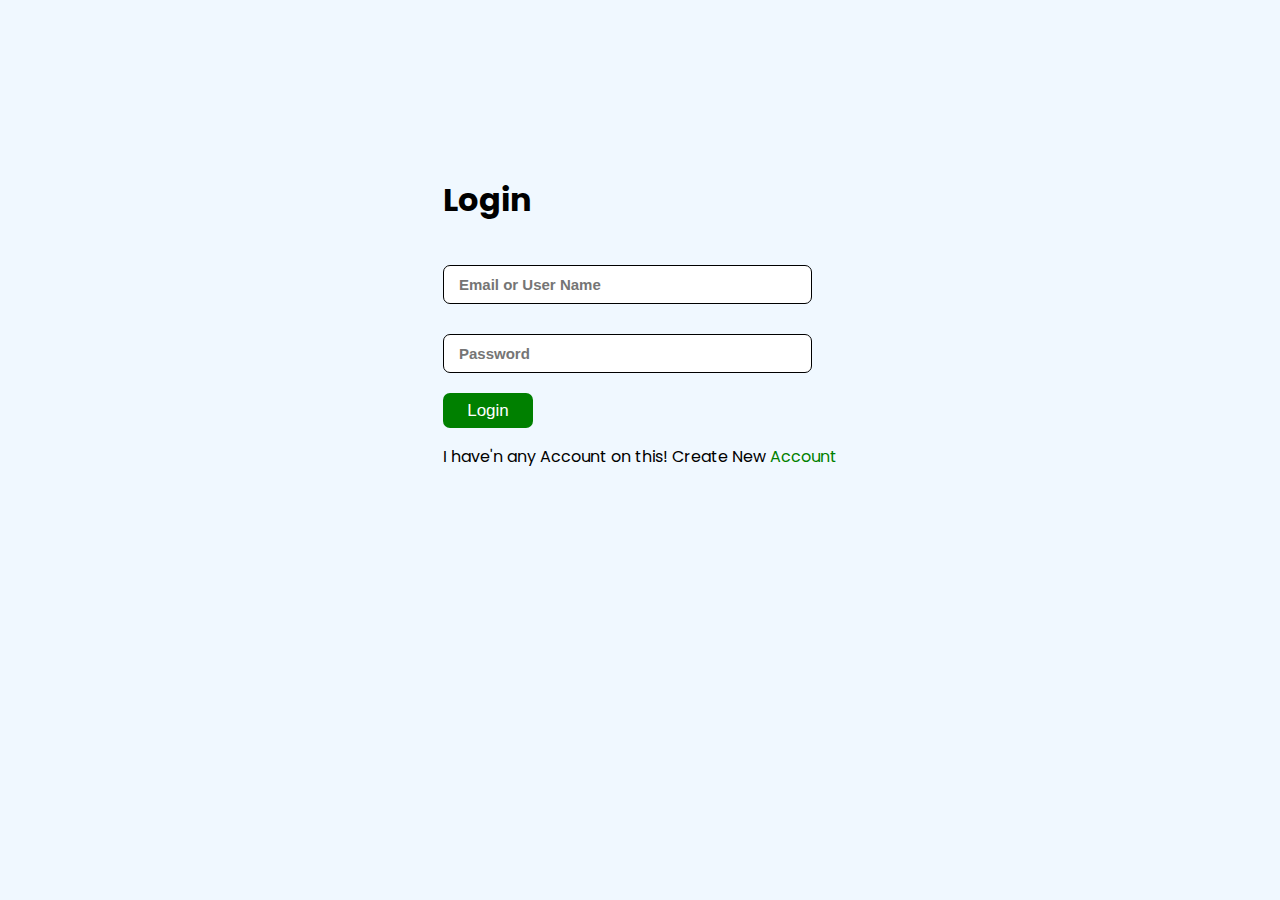
<file: index.html>
<!DOCTYPE html>
<html lang="en">
<head>
    <meta charset="UTF-8">
    <meta name="viewport" content="width=device-width, initial-scale=1.0">
    <link rel="shortcut icon" href="/images/favicon.jpeg" type="image/x-icon">
    <link rel="stylesheet" href="Login.css">
    <title>Login</title>
</head>
<body>
    
    <div class="container">
        <div class="maincontainer">
            <div class="innercontainer">
                <h1>Login</h1>
                <div class="inputs">
                    <input type="text" id="input" placeholder="Email or User Name"> 
                    <img src="/images/Tick.png" alt="Ok" id="Ok">
                    <p id="para1">
                        Wrong Credincial
                    </p>
                </div>
                <div class="inputs">
                    <input type="password" id="password" class="second" placeholder="Password">
                    <img src="/images/Tick.png" alt="Ok" id="Ok1">
                    <p id="para2">
                        Wrong Credincial
                    </p>
                </div>
                
                <button type="submit" onclick="CheckInput()">Login</button>

                <p>
                    I have'n any Account on this! Create New <a href="Signup.html">Account</a>
                </p>
            </div>

        </div>
    </div>

    <script src="Login.js"></script> 
</body>
</html>
</file>
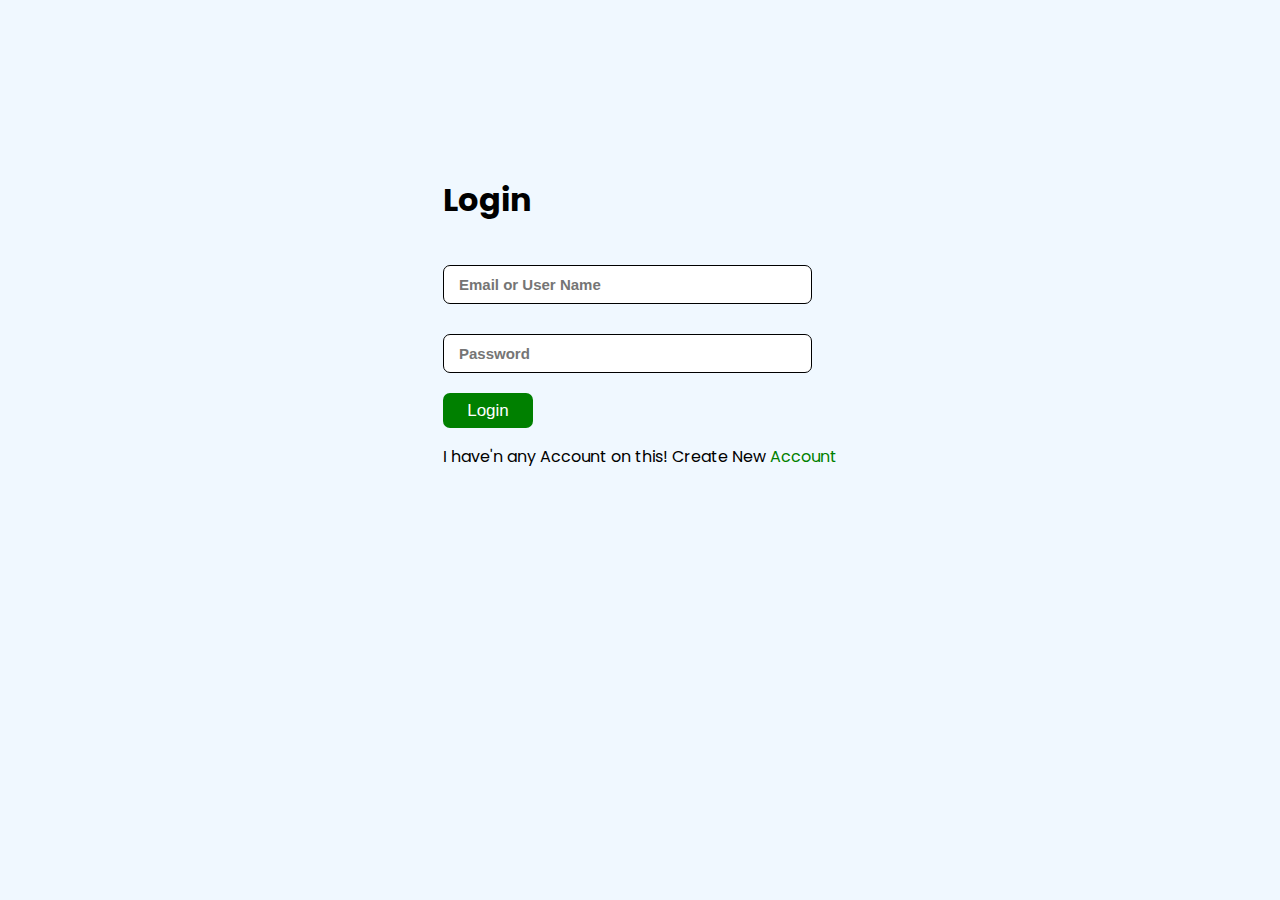
<file: Login.html>
<!DOCTYPE html>
<html lang="en">
<head>
    <meta charset="UTF-8">
    <meta name="viewport" content="width=device-width, initial-scale=1.0">
    <link rel="shortcut icon" href="/images/favicon.jpeg" type="image/x-icon">
    <link rel="stylesheet" href="Login.css">
    <title>Login</title>
</head>
<body>
    
    <div class="container">
        <div class="maincontainer">
            <div class="innercontainer">
                <h1>Login</h1>
                <div class="inputs">
                    <input type="text" id="input" placeholder="Email or User Name"> 
                    <img src="/images/Tick.png" alt="Ok" id="Ok">
                    <p id="para1">
                        Wrong Credincial
                    </p>
                </div>
                <div class="inputs">
                    <input type="password" id="password" class="second" placeholder="Password">
                    <img src="/images/Tick.png" alt="Ok" id="Ok1">
                    <p id="para2">
                        Wrong Credincial
                    </p>
                </div>
                
                <button type="submit" onclick="CheckInput()">Login</button>

                <p>
                    I have'n any Account on this! Create New <a href="Signup.html">Account</a>
                </p>
            </div>

        </div>
    </div>

    <script src="Login.js"></script> 
</body>
</html>
</file>
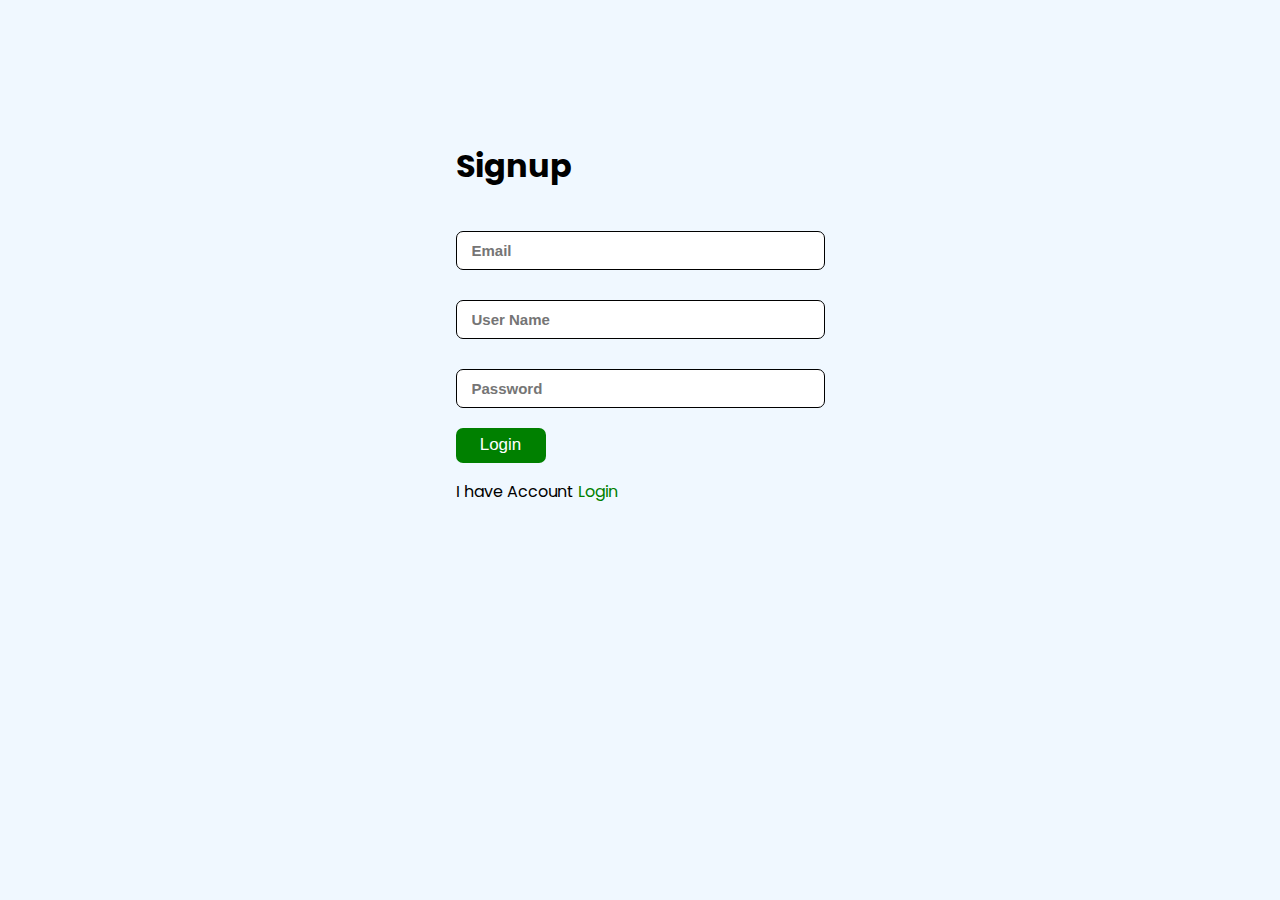
<file: Signup.html>
<!DOCTYPE html>
<html lang="en">
<head>
    <meta charset="UTF-8">
    <meta name="viewport" content="width=device-width, initial-scale=1.0">
    <link rel="shortcut icon" href="/images/favicon.jpeg" type="image/x-icon">
    <link rel="stylesheet" href="Login.css">
    <title>Signup</title>
</head>
<body>
    
    <div class="container">
        <div class="maincontainer">
            <div class="innercontainer">
                <h1>Signup</h1>
                <div class="inputs">
                    <input type="text" id="input" placeholder="Email"> 
                    <img src="/images/Tick.png" alt="Ok" id="Ok">
                </div>
                <div class="inputs">
                    <input type="text" id="User_Name" placeholder="User Name"> 
                    <img src="/images/Tick.png" alt="Ok" id="Ok2">
                </div>
                <div class="inputs">
                    <input type="password" id="password" class="second" placeholder="Password">
                    <img src="/images/Tick.png" alt="Ok" id="Ok1">
                </div>
                <button type="submit" onclick="CheckSinup()">Login</button>

                <p>
                    I have Account <a href="index.html">Login</a>
                </p>
            </div>

        </div>
    </div>

    <script src="Login.js"></script> 
</body>
</html>
</file>
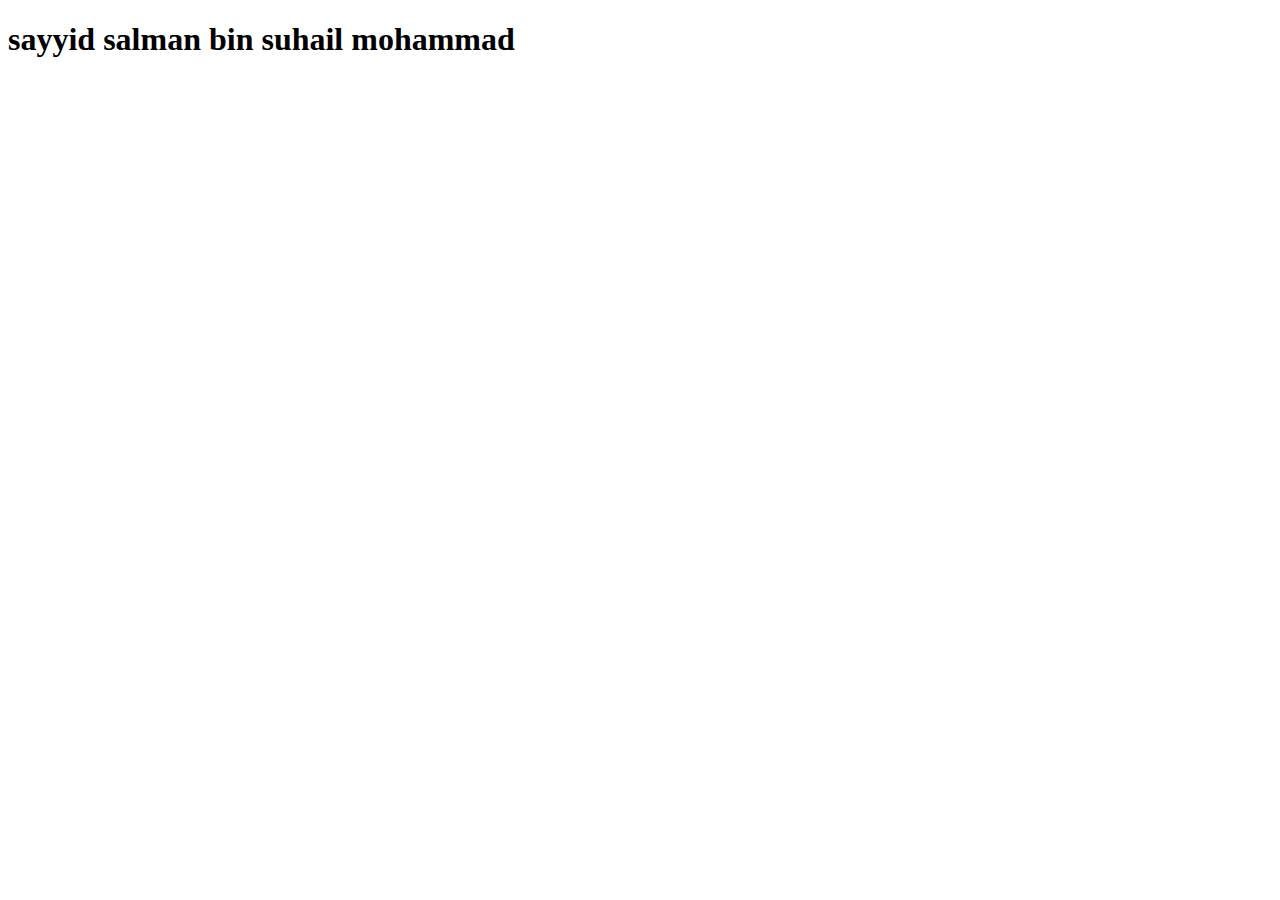
<file: test.html>
<!DOCTYPE html>
<html lang="en">
<head>
    <meta charset="UTF-8">
    <meta name="viewport" content="width=device-width, initial-scale=1.0">
    <title>Document</title>
</head>
<body>
    <h1 id="test"></h1>
    <script src="test.js"></script>
</body>
</html>
</file>
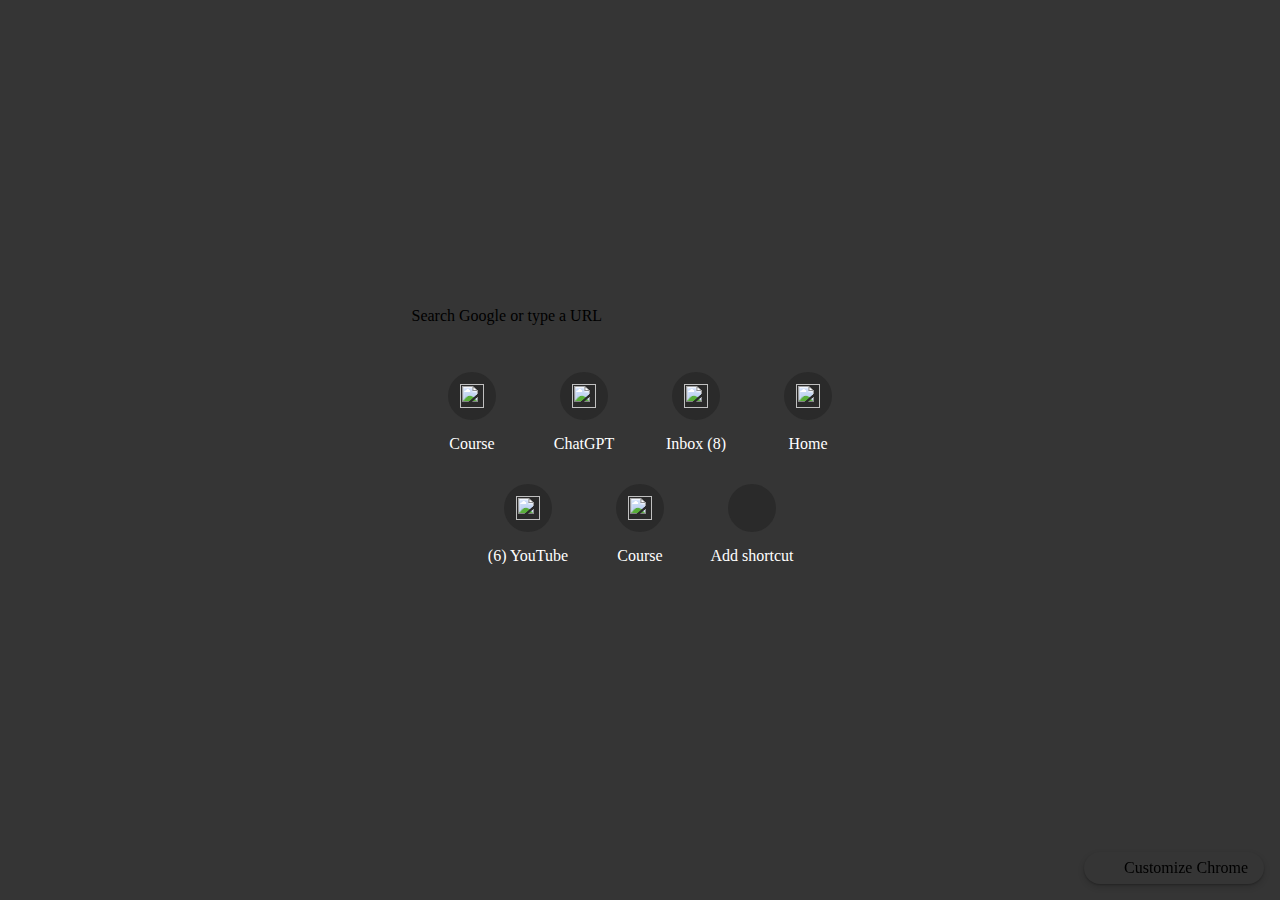
<file: images/New Tab.html>
<!DOCTYPE html>
<!-- saved from url=(0022)chrome://new-tab-page/ -->
<html dir="ltr" lang="en" chrome-refresh-2023="" class="focus-outline-visible" lazy-loaded="true"><head><meta http-equiv="Content-Type" content="text/html; charset=UTF-8">
    
    <title>New Tab</title>
    <style>
      body {
        background: #353535;
        margin: 0;
      }

      #backgroundImage {
        border: none;
        height: 100%;
        pointer-events: none;
        position: fixed;
        top: 0;
        visibility: hidden;
        width: 100%;
      }

      [show-background-image] #backgroundImage {
        visibility: visible;
      }
    </style>
  
<custom-style>
  <style is="custom-style">
    html {

      /* Material Design color palette for Google products */

      --google-red-100-rgb: 244, 199, 195;  /* #f4c7c3 */
      --google-red-100: rgb(var(--google-red-100-rgb));
      --google-red-300-rgb: 230, 124, 115;  /* #e67c73 */
      --google-red-300: rgb(var(--google-red-300-rgb));
      --google-red-500-rgb: 219, 68, 55;  /* #db4437 */
      --google-red-500: rgb(var(--google-red-500-rgb));
      --google-red-700-rgb: 197, 57, 41;  /* #c53929 */
      --google-red-700: rgb(var(--google-red-700-rgb));

      --google-blue-100-rgb: 198, 218, 252;  /* #c6dafc */
      --google-blue-100: rgb(var(--google-blue-100-rgb));
      --google-blue-300-rgb: 123, 170, 247;  /* #7baaf7 */
      --google-blue-300: rgb(var(--google-blue-300-rgb));
      --google-blue-500-rgb: 66, 133, 244;  /* #4285f4 */
      --google-blue-500: rgb(var(--google-blue-500-rgb));
      --google-blue-700-rgb: 51, 103, 214;  /* #3367d6 */
      --google-blue-700: rgb(var(--google-blue-700-rgb));

      --google-green-100-rgb: 183, 225, 205;  /* #b7e1cd */
      --google-green-100: rgb(var(--google-green-100-rgb));
      --google-green-300-rgb: 87, 187, 138;  /* #57bb8a */
      --google-green-300: rgb(var(--google-green-300-rgb));
      --google-green-500-rgb: 15, 157, 88;  /* #0f9d58 */
      --google-green-500: rgb(var(--google-green-500-rgb));
      --google-green-700-rgb: 11, 128, 67;  /* #0b8043 */
      --google-green-700: rgb(var(--google-green-700-rgb));

      --google-yellow-100-rgb: 252, 232, 178;  /* #fce8b2 */
      --google-yellow-100: rgb(var(--google-yellow-100-rgb));
      --google-yellow-300-rgb: 247, 203, 77;  /* #f7cb4d */
      --google-yellow-300: rgb(var(--google-yellow-300-rgb));
      --google-yellow-500-rgb: 244, 180, 0;  /* #f4b400 */
      --google-yellow-500: rgb(var(--google-yellow-500-rgb));
      --google-yellow-700-rgb: 240, 147, 0;  /* #f09300 */
      --google-yellow-700: rgb(var(--google-yellow-700-rgb));

      --google-grey-100-rgb: 245, 245, 245;  /* #f5f5f5 */
      --google-grey-100: rgb(var(--google-grey-100-rgb));
      --google-grey-300-rgb: 224, 224, 224;  /* #e0e0e0 */
      --google-grey-300: rgb(var(--google-grey-300-rgb));
      --google-grey-500-rgb: 158, 158, 158;  /* #9e9e9e */
      --google-grey-500: rgb(var(--google-grey-500-rgb));
      --google-grey-700-rgb: 97, 97, 97;  /* #616161 */
      --google-grey-700: rgb(var(--google-grey-700-rgb));

      /* Material Design color palette from online spec document */

      --paper-red-50: #ffebee;
      --paper-red-100: #ffcdd2;
      --paper-red-200: #ef9a9a;
      --paper-red-300: #e57373;
      --paper-red-400: #ef5350;
      --paper-red-500: #f44336;
      --paper-red-600: #e53935;
      --paper-red-700: #d32f2f;
      --paper-red-800: #c62828;
      --paper-red-900: #b71c1c;
      --paper-red-a100: #ff8a80;
      --paper-red-a200: #ff5252;
      --paper-red-a400: #ff1744;
      --paper-red-a700: #d50000;

      --paper-light-blue-50: #e1f5fe;
      --paper-light-blue-100: #b3e5fc;
      --paper-light-blue-200: #81d4fa;
      --paper-light-blue-300: #4fc3f7;
      --paper-light-blue-400: #29b6f6;
      --paper-light-blue-500: #03a9f4;
      --paper-light-blue-600: #039be5;
      --paper-light-blue-700: #0288d1;
      --paper-light-blue-800: #0277bd;
      --paper-light-blue-900: #01579b;
      --paper-light-blue-a100: #80d8ff;
      --paper-light-blue-a200: #40c4ff;
      --paper-light-blue-a400: #00b0ff;
      --paper-light-blue-a700: #0091ea;

      --paper-yellow-50: #fffde7;
      --paper-yellow-100: #fff9c4;
      --paper-yellow-200: #fff59d;
      --paper-yellow-300: #fff176;
      --paper-yellow-400: #ffee58;
      --paper-yellow-500: #ffeb3b;
      --paper-yellow-600: #fdd835;
      --paper-yellow-700: #fbc02d;
      --paper-yellow-800: #f9a825;
      --paper-yellow-900: #f57f17;
      --paper-yellow-a100: #ffff8d;
      --paper-yellow-a200: #ffff00;
      --paper-yellow-a400: #ffea00;
      --paper-yellow-a700: #ffd600;

      --paper-orange-50: #fff3e0;
      --paper-orange-100: #ffe0b2;
      --paper-orange-200: #ffcc80;
      --paper-orange-300: #ffb74d;
      --paper-orange-400: #ffa726;
      --paper-orange-500: #ff9800;
      --paper-orange-600: #fb8c00;
      --paper-orange-700: #f57c00;
      --paper-orange-800: #ef6c00;
      --paper-orange-900: #e65100;
      --paper-orange-a100: #ffd180;
      --paper-orange-a200: #ffab40;
      --paper-orange-a400: #ff9100;
      --paper-orange-a700: #ff6500;

      --paper-grey-50: #fafafa;
      --paper-grey-100: #f5f5f5;
      --paper-grey-200: #eeeeee;
      --paper-grey-300: #e0e0e0;
      --paper-grey-400: #bdbdbd;
      --paper-grey-500: #9e9e9e;
      --paper-grey-600: #757575;
      --paper-grey-700: #616161;
      --paper-grey-800: #424242;
      --paper-grey-900: #212121;

      --paper-blue-grey-50: #eceff1;
      --paper-blue-grey-100: #cfd8dc;
      --paper-blue-grey-200: #b0bec5;
      --paper-blue-grey-300: #90a4ae;
      --paper-blue-grey-400: #78909c;
      --paper-blue-grey-500: #607d8b;
      --paper-blue-grey-600: #546e7a;
      --paper-blue-grey-700: #455a64;
      --paper-blue-grey-800: #37474f;
      --paper-blue-grey-900: #263238;

      /* opacity for dark text on a light background */
      --dark-divider-opacity: 0.12;
      --dark-disabled-opacity: 0.38; /* or hint text or icon */
      --dark-secondary-opacity: 0.54;
      --dark-primary-opacity: 0.87;

      /* opacity for light text on a dark background */
      --light-divider-opacity: 0.12;
      --light-disabled-opacity: 0.3; /* or hint text or icon */
      --light-secondary-opacity: 0.7;
      --light-primary-opacity: 1.0;

    }

  </style>
</custom-style>

<custom-style>
  <style>
html{--google-blue-50-rgb:232,240,254;--google-blue-50:rgb(var(--google-blue-50-rgb));--google-blue-100-rgb:210,227,252;--google-blue-100:rgb(var(--google-blue-100-rgb));--google-blue-200-rgb:174,203,250;--google-blue-200:rgb(var(--google-blue-200-rgb));--google-blue-300-rgb:138,180,248;--google-blue-300:rgb(var(--google-blue-300-rgb));--google-blue-400-rgb:102,157,246;--google-blue-400:rgb(var(--google-blue-400-rgb));--google-blue-500-rgb:66,133,244;--google-blue-500:rgb(var(--google-blue-500-rgb));--google-blue-600-rgb:26,115,232;--google-blue-600:rgb(var(--google-blue-600-rgb));--google-blue-700-rgb:25,103,210;--google-blue-700:rgb(var(--google-blue-700-rgb));--google-blue-800-rgb:24,90,188;--google-blue-800:rgb(var(--google-blue-800-rgb));--google-blue-900-rgb:23,78,166;--google-blue-900:rgb(var(--google-blue-900-rgb));--google-green-50-rgb:230,244,234;--google-green-50:rgb(var(--google-green-50-rgb));--google-green-200-rgb:168,218,181;--google-green-200:rgb(var(--google-green-200-rgb));--google-green-300-rgb:129,201,149;--google-green-300:rgb(var(--google-green-300-rgb));--google-green-400-rgb:91,185,116;--google-green-400:rgb(var(--google-green-400-rgb));--google-green-500-rgb:52,168,83;--google-green-500:rgb(var(--google-green-500-rgb));--google-green-600-rgb:30,142,62;--google-green-600:rgb(var(--google-green-600-rgb));--google-green-700-rgb:24,128,56;--google-green-700:rgb(var(--google-green-700-rgb));--google-green-800-rgb:19,115,51;--google-green-800:rgb(var(--google-green-800-rgb));--google-green-900-rgb:13,101,45;--google-green-900:rgb(var(--google-green-900-rgb));--google-grey-50-rgb:248,249,250;--google-grey-50:rgb(var(--google-grey-50-rgb));--google-grey-100-rgb:241,243,244;--google-grey-100:rgb(var(--google-grey-100-rgb));--google-grey-200-rgb:232,234,237;--google-grey-200:rgb(var(--google-grey-200-rgb));--google-grey-300-rgb:218,220,224;--google-grey-300:rgb(var(--google-grey-300-rgb));--google-grey-400-rgb:189,193,198;--google-grey-400:rgb(var(--google-grey-400-rgb));--google-grey-500-rgb:154,160,166;--google-grey-500:rgb(var(--google-grey-500-rgb));--google-grey-600-rgb:128,134,139;--google-grey-600:rgb(var(--google-grey-600-rgb));--google-grey-700-rgb:95,99,104;--google-grey-700:rgb(var(--google-grey-700-rgb));--google-grey-800-rgb:60,64,67;--google-grey-800:rgb(var(--google-grey-800-rgb));--google-grey-900-rgb:32,33,36;--google-grey-900:rgb(var(--google-grey-900-rgb));--google-grey-900-white-4-percent:#292a2d;--google-purple-200-rgb:215,174,251;--google-purple-200:rgb(var(--google-purple-200-rgb));--google-purple-900-rgb:104,29,168;--google-purple-900:rgb(var(--google-purple-900-rgb));--google-red-300-rgb:242,139,130;--google-red-300:rgb(var(--google-red-300-rgb));--google-red-500-rgb:234,67,53;--google-red-500:rgb(var(--google-red-500-rgb));--google-red-600-rgb:217,48,37;--google-red-600:rgb(var(--google-red-600-rgb));--google-yellow-50-rgb:254,247,224;--google-yellow-50:rgb(var(--google-yellow-50-rgb));--google-yellow-100-rgb:254,239,195;--google-yellow-100:rgb(var(--google-yellow-100-rgb));--google-yellow-200-rgb:253,226,147;--google-yellow-200:rgb(var(--google-yellow-200-rgb));--google-yellow-300-rgb:253,214,51;--google-yellow-300:rgb(var(--google-yellow-300-rgb));--google-yellow-400-rgb:252,201,52;--google-yellow-400:rgb(var(--google-yellow-400-rgb));--google-yellow-500-rgb:251,188,4;--google-yellow-500:rgb(var(--google-yellow-500-rgb));--cr-primary-text-color:var(--google-grey-900);--cr-secondary-text-color:var(--google-grey-700);--cr-card-background-color:white;--cr-shadow-color:var(--google-grey-800);--cr-shadow-key-color_:color-mix(in srgb, var(--cr-shadow-color) 30%, transparent);--cr-shadow-ambient-color_:color-mix(in srgb, var(--cr-shadow-color) 15%, transparent);--cr-elevation-1:var(--cr-shadow-key-color_) 0 1px 2px 0,var(--cr-shadow-ambient-color_) 0 1px 3px 1px;--cr-elevation-2:var(--cr-shadow-key-color_) 0 1px 2px 0,var(--cr-shadow-ambient-color_) 0 2px 6px 2px;--cr-elevation-3:var(--cr-shadow-key-color_) 0 1px 3px 0,var(--cr-shadow-ambient-color_) 0 4px 8px 3px;--cr-elevation-4:var(--cr-shadow-key-color_) 0 2px 3px 0,var(--cr-shadow-ambient-color_) 0 6px 10px 4px;--cr-elevation-5:var(--cr-shadow-key-color_) 0 4px 4px 0,var(--cr-shadow-ambient-color_) 0 8px 12px 6px;--cr-card-shadow:var(--cr-elevation-2);--cr-checked-color:var(--google-blue-600);--cr-focused-item-color:var(--google-grey-300);--cr-form-field-label-color:var(--google-grey-700);--cr-hairline-rgb:0,0,0;--cr-iph-anchor-highlight-color:rgba(var(--google-blue-600-rgb), 0.1);--cr-link-color:var(--google-blue-700);--cr-menu-background-color:white;--cr-menu-background-focus-color:var(--google-grey-400);--cr-menu-shadow:0 2px 6px var(--paper-grey-500);--cr-separator-color:rgba(0, 0, 0, .06);--cr-title-text-color:rgb(90, 90, 90);--cr-toolbar-background-color:white;--cr-hover-background-color:rgba(var(--google-grey-900-rgb), .1);--cr-active-background-color:rgba(var(--google-grey-900-rgb), .16);--cr-focus-outline-color:rgba(var(--google-blue-600-rgb), .4)}@media (prefers-color-scheme:dark){html{--cr-primary-text-color:var(--google-grey-200);--cr-secondary-text-color:var(--google-grey-500);--cr-card-background-color:var(--google-grey-900-white-4-percent);--cr-card-shadow-color-rgb:0,0,0;--cr-checked-color:var(--google-blue-300);--cr-focused-item-color:var(--google-grey-800);--cr-form-field-label-color:var(--dark-secondary-color);--cr-hairline-rgb:255,255,255;--cr-iph-anchor-highlight-color:rgba(var(--google-grey-100-rgb), 0.1);--cr-link-color:var(--google-blue-300);--cr-menu-background-color:var(--google-grey-900);--cr-menu-background-focus-color:var(--google-grey-700);--cr-menu-background-sheen:rgba(255, 255, 255, .06);--cr-menu-shadow:rgba(0, 0, 0, .3) 0 1px 2px 0,rgba(0, 0, 0, .15) 0 3px 6px 2px;--cr-separator-color:rgba(255, 255, 255, .1);--cr-title-text-color:var(--cr-primary-text-color);--cr-toolbar-background-color:var(--google-grey-900-white-4-percent);--cr-hover-background-color:rgba(255, 255, 255, .1);--cr-active-background-color:rgba(var(--google-grey-200-rgb), .16);--cr-focus-outline-color:rgba(var(--google-blue-300-rgb), .4)}}@media (forced-colors:active){html{--cr-focus-outline-hcm:2px solid transparent;--cr-border-hcm:2px solid transparent}}html{--cr-button-edge-spacing:12px;--cr-button-height:32px;--cr-controlled-by-spacing:24px;--cr-default-input-max-width:264px;--cr-icon-ripple-size:36px;--cr-icon-ripple-padding:8px;--cr-icon-size:20px;--cr-icon-button-margin-start:16px;--cr-icon-ripple-margin:calc(var(--cr-icon-ripple-padding) * -1);--cr-section-min-height:48px;--cr-section-two-line-min-height:64px;--cr-section-padding:20px;--cr-section-vertical-padding:12px;--cr-section-indent-width:40px;--cr-section-indent-padding:calc(
      var(--cr-section-padding) + var(--cr-section-indent-width));--cr-section-vertical-margin:21px;--cr-centered-card-max-width:680px;--cr-centered-card-width-percentage:0.96;--cr-hairline:1px solid rgba(var(--cr-hairline-rgb), .14);--cr-separator-height:1px;--cr-separator-line:var(--cr-separator-height) solid var(--cr-separator-color);--cr-toolbar-overlay-animation-duration:150ms;--cr-toolbar-height:56px;--cr-container-shadow-height:6px;--cr-container-shadow-margin:calc(-1 * var(--cr-container-shadow-height));--cr-container-shadow-max-opacity:1;--cr-card-border-radius:8px;--cr-disabled-opacity:.38;--cr-form-field-bottom-spacing:16px;--cr-form-field-label-font-size:.625rem;--cr-form-field-label-height:1em;--cr-form-field-label-line-height:1}html[chrome-refresh-2023]{--cr-fallback-color-outline:rgb(116, 119, 117);--cr-fallback-color-primary:rgb(11, 87, 208);--cr-fallback-color-on-primary:rgb(255, 255, 255);--cr-fallback-color-primary-container:rgb(211, 227, 253);--cr-fallback-color-on-primary-container:rgb(4, 30, 73);--cr-fallback-color-secondary-container:rgb(194, 231, 255);--cr-fallback-color-on-secondary-container:rgb(0, 29, 53);--cr-fallback-color-neutral-container:rgb(242, 242, 242);--cr-fallback-color-neutral-outline:rgb(199, 199, 199);--cr-fallback-color-surface:rgb(255, 255, 255);--cr-fallback-color-on-surface-rgb:31,31,31;--cr-fallback-color-on-surface:rgb(var(--cr-fallback-color-on-surface-rgb));--cr-fallback-color-surface-variant:rgb(225, 227, 225);--cr-fallback-color-on-surface-variant:rgb(68, 71, 70);--cr-fallback-color-on-surface-subtle:rgb(71, 71, 71);--cr-fallback-color-inverse-primary:rgb(168, 199, 250);--cr-fallback-color-inverse-surface:rgb(48, 48, 48);--cr-fallback-color-inverse-on-surface:rgb(242, 242, 242);--cr-fallback-color-tonal-container:rgb(211, 227, 253);--cr-fallback-color-on-tonal-container:rgb(4, 30, 73);--cr-fallback-color-tonal-outline:rgb(168, 199, 250);--cr-fallback-color-error:rgb(179, 38, 30);--cr-fallback-color-divider:rgb(211, 227, 253);--cr-fallback-color-state-hover-on-prominent_:rgba(253, 252, 251, .1);--cr-fallback-color-state-on-subtle-rgb_:31,31,31;--cr-fallback-color-state-hover-on-subtle_:rgba(
      var(--cr-fallback-color-state-on-subtle-rgb_), .06);--cr-fallback-color-state-ripple-neutral-on-subtle_:rgba(
      var(--cr-fallback-color-state-on-subtle-rgb_), .08);--cr-fallback-color-state-ripple-primary-rgb_:124,172,248;--cr-fallback-color-state-ripple-primary_:rgba(
      var(--cr-fallback-color-state-ripple-primary-rgb_), 0.32);--cr-fallback-color-base-container:rgba(105, 145, 214, .12);--cr-fallback-color-disabled-background:rgba(
      var(--cr-fallback-color-on-surface-rgb), .12);--cr-fallback-color-disabled-foreground:rgba(
      var(--cr-fallback-color-on-surface-rgb), var(--cr-disabled-opacity));--cr-hover-background-color:var(--color-sys-state-hover,
      rgba(var(--cr-fallback-color-on-surface-rgb), .08));--cr-hover-on-prominent-background-color:var(
      --color-sys-state-hover-on-prominent,
      var(--cr-fallback-color-state-hover-on-prominent_));--cr-hover-on-subtle-background-color:var(
      --color-sys-state-hover-on-subtle,
      var(--cr-fallback-color-state-hover-on-subtle_));--cr-active-background-color:var(--color-sys-state-pressed,
      rgba(var(--cr-fallback-color-on-surface-rgb), .12));--cr-active-on-primary-background-color:var(
      --color-sys-state-ripple-primary,
      var(--cr-fallback-color-state-ripple-primary_));--cr-active-neutral-on-subtle-background-color:var(
      --color-sys-state-ripple-neutral-on-subtle,
      var(--cr-fallback-color-state-ripple-neutral-on-subtle_));--cr-focus-outline-color:var(--color-sys-state-focus-ring,
      var(--cr-fallback-color-primary));--cr-primary-text-color:var(--color-primary-foreground,
      var(--cr-fallback-color-on-surface));--cr-secondary-text-color:var(--color-secondary-foreground,
      var(--cr-fallback-color-on-surface-variant));--cr-link-color:var(--color-link-foreground-default,
      var(--cr-fallback-color-primary));--cr-button-height:36px;--cr-shadow-color:var(--color-sys-shadow, rgb(0, 0, 0))}@media (prefers-color-scheme:dark){html[chrome-refresh-2023]{--cr-fallback-color-outline:rgb(142, 145, 143);--cr-fallback-color-primary:rgb(168, 199, 250);--cr-fallback-color-on-primary:rgb(6, 46, 111);--cr-fallback-color-primary-container:rgb(8, 66, 160);--cr-fallback-color-on-primary-container:rgb(211, 227, 253);--cr-fallback-color-secondary-container:rgb(0, 74, 119);--cr-fallback-color-on-secondary-container:rgb(194, 231, 255);--cr-fallback-color-neutral-container:rgb(42, 42, 42);--cr-fallback-color-neutral-outline:rgb(117, 117, 117);--cr-fallback-color-surface:rgb(26, 27, 30);--cr-fallback-color-on-surface-rgb:227,227,227;--cr-fallback-color-surface-variant:rgb(68, 71, 70);--cr-fallback-color-on-surface-variant:rgb(196, 199, 197);--cr-fallback-color-on-surface-subtle:rgb(199, 199, 199);--cr-fallback-color-inverse-primary:rgb(11, 87, 208);--cr-fallback-color-inverse-surface:rgb(227, 227, 227);--cr-fallback-color-inverse-on-surface:rgb(31, 31, 31);--cr-fallback-color-tonal-container:rgb(0, 74, 119);--cr-fallback-color-on-tonal-container:rgb(194, 231, 255);--cr-fallback-color-tonal-outline:rgb(0, 99, 155);--cr-fallback-color-error:rgb(242, 184, 181);--cr-fallback-color-divider:rgb(71, 71, 71);--cr-fallback-color-state-hover-on-prominent_:rgba(31, 31, 31, .06);--cr-fallback-color-state-on-subtle-rgb_:253,252,251;--cr-fallback-color-state-hover-on-subtle_:rgba(
        var(--cr-fallback-color-state-on-subtle-rgb_), .10);--cr-fallback-color-state-ripple-neutral-on-subtle_:rgba(
        var(--cr-fallback-color-state-on-subtle-rgb_), .16);--cr-fallback-color-state-ripple-primary-rgb_:76,141,246;--cr-fallback-color-base-container:rgba(40, 40, 40, 1)}}@media (forced-colors:active){html[chrome-refresh-2023]{--cr-fallback-color-disabled-background:Canvas;--cr-fallback-color-disabled-foreground:GrayText}}
  </style>
</custom-style>

<iron-iconset-svg name="cr20" size="20" style="display: none;">
  <svg>
    <defs>
      
      <g id="block">
        <path fill-rule="evenodd" clip-rule="evenodd" d="M10 0C4.48 0 0 4.48 0 10C0 15.52 4.48 20 10 20C15.52 20 20 15.52 20 10C20 4.48 15.52 0 10 0ZM2 10C2 5.58 5.58 2 10 2C11.85 2 13.55 2.63 14.9 3.69L3.69 14.9C2.63 13.55 2 11.85 2 10ZM5.1 16.31C6.45 17.37 8.15 18 10 18C14.42 18 18 14.42 18 10C18 8.15 17.37 6.45 16.31 5.1L5.1 16.31Z">
        </path>
      </g>
      <g id="cloud-off">
        <path d="M16 18.125L13.875 16H5C3.88889 16 2.94444 15.6111 2.16667 14.8333C1.38889 14.0556 1 13.1111 1 12C1 10.9444 1.36111 10.0347 2.08333 9.27083C2.80556 8.50694 3.6875 8.09028 4.72917 8.02083C4.77083 7.86805 4.8125 7.72222 4.85417 7.58333C4.90972 7.44444 4.97222 7.30555 5.04167 7.16667L1.875 4L2.9375 2.9375L17.0625 17.0625L16 18.125ZM5 14.5H12.375L6.20833 8.33333C6.15278 8.51389 6.09722 8.70139 6.04167 8.89583C6 9.07639 5.95139 9.25694 5.89583 9.4375L4.83333 9.52083C4.16667 9.57639 3.61111 9.84028 3.16667 10.3125C2.72222 10.7708 2.5 11.3333 2.5 12C2.5 12.6944 2.74306 13.2847 3.22917 13.7708C3.71528 14.2569 4.30556 14.5 5 14.5ZM17.5 15.375L16.3958 14.2917C16.7153 14.125 16.9792 13.8819 17.1875 13.5625C17.3958 13.2431 17.5 12.8889 17.5 12.5C17.5 11.9444 17.3056 11.4722 16.9167 11.0833C16.5278 10.6944 16.0556 10.5 15.5 10.5H14.125L14 9.14583C13.9028 8.11806 13.4722 7.25694 12.7083 6.5625C11.9444 5.85417 11.0417 5.5 10 5.5C9.65278 5.5 9.31944 5.54167 9 5.625C8.69444 5.70833 8.39583 5.82639 8.10417 5.97917L7.02083 4.89583C7.46528 4.61806 7.93056 4.40278 8.41667 4.25C8.91667 4.08333 9.44444 4 10 4C11.4306 4 12.6736 4.48611 13.7292 5.45833C14.7847 6.41667 15.375 7.59722 15.5 9C16.4722 9 17.2986 9.34028 17.9792 10.0208C18.6597 10.7014 19 11.5278 19 12.5C19 13.0972 18.8611 13.6458 18.5833 14.1458C18.3194 14.6458 17.9583 15.0556 17.5 15.375Z">
        </path>
      </g>
      <g id="domain">
        <path d="M2,3 L2,17 L11.8267655,17 L13.7904799,17 L18,17 L18,7 L12,7 L12,3 L2,3 Z M8,13 L10,13 L10,15 L8,15 L8,13 Z M4,13 L6,13 L6,15 L4,15 L4,13 Z M8,9 L10,9 L10,11 L8,11 L8,9 Z M4,9 L6,9 L6,11 L4,11 L4,9 Z M12,9 L16,9 L16,15 L12,15 L12,9 Z M12,11 L14,11 L14,13 L12,13 L12,11 Z M8,5 L10,5 L10,7 L8,7 L8,5 Z M4,5 L6,5 L6,7 L4,7 L4,5 Z">
        </path>
      </g>
      <g id="kite">
        <path fill-rule="evenodd" clip-rule="evenodd" d="M4.6327 8.00094L10.3199 2L16 8.00094L10.1848 16.8673C10.0995 16.9873 10.0071 17.1074 9.90047 17.2199C9.42417 17.7225 8.79147 18 8.11611 18C7.44076 18 6.80806 17.7225 6.33175 17.2199C5.85545 16.7173 5.59242 16.0497 5.59242 15.3371C5.59242 14.977 5.46445 14.647 5.22275 14.3919C4.98104 14.1369 4.66825 14.0019 4.32701 14.0019H4V12.6667H4.32701C5.00237 12.6667 5.63507 12.9442 6.11137 13.4468C6.58768 13.9494 6.85071 14.617 6.85071 15.3296C6.85071 15.6896 6.97867 16.0197 7.22038 16.2747C7.46209 16.5298 7.77488 16.6648 8.11611 16.6648C8.45735 16.6648 8.77014 16.5223 9.01185 16.2747C9.02396 16.2601 9.03607 16.246 9.04808 16.2319C9.08541 16.1883 9.12176 16.1458 9.15403 16.0947L9.55213 15.4946L4.6327 8.00094ZM10.3199 13.9371L6.53802 8.17116L10.3199 4.1814L14.0963 8.17103L10.3199 13.9371Z">
        </path>
      </g>
      <g id="menu">
        <path d="M2 4h16v2H2zM2 9h16v2H2zM2 14h16v2H2z"></path>
      </g>
      
  </defs></svg>
</iron-iconset-svg>


<iron-iconset-svg name="cr" size="24" style="display: none;">
  <svg>
    <defs>
      
      <g id="account-child-invert" viewBox="0 0 48 48">
        <path d="M24 4c3.31 0 6 2.69 6 6s-2.69 6-6 6-6-2.69-6-6 2.69-6 6-6z"></path>
        <path fill="none" d="M0 0h48v48H0V0z"></path>
        <circle fill="none" cx="24" cy="26" r="4"></circle>
        <path d="M24 18c-6.16 0-13 3.12-13 7.23v11.54c0 2.32 2.19 4.33 5.2 5.63 2.32 1 5.12 1.59 7.8 1.59.66 0 1.33-.06 2-.14v-5.2c-.67.08-1.34.14-2 .14-2.63 0-5.39-.57-7.68-1.55.67-2.12 4.34-3.65 7.68-3.65.86 0 1.75.11 2.6.29 2.79.62 5.2 2.15 5.2 4.04v4.47c3.01-1.31 5.2-3.31 5.2-5.63V25.23C37 21.12 30.16 18 24 18zm0 12c-2.21 0-4-1.79-4-4s1.79-4 4-4 4 1.79 4 4-1.79 4-4 4z">
        </path>
      </g>
      <g id="add">
        <path d="M19 13h-6v6h-2v-6H5v-2h6V5h2v6h6v2z"></path>
      </g>
      <g id="arrow-back">
        <path d="M20 11H7.83l5.59-5.59L12 4l-8 8 8 8 1.41-1.41L7.83 13H20v-2z">
        </path>
      </g>
      <g id="arrow-drop-up">
        <path d="M7 14l5-5 5 5z"></path>
      </g>
      <g id="arrow-drop-down">
        <path d="M7 10l5 5 5-5z"></path>
      </g>
      <g id="arrow-forward">
        <path d="M12 4l-1.41 1.41L16.17 11H4v2h12.17l-5.58 5.59L12 20l8-8z">
        </path>
      </g>
      <g id="arrow-right">
        <path d="M10 7l5 5-5 5z"></path>
      </g>
      
      <g id="cancel">
        <path d="M12 2C6.47 2 2 6.47 2 12s4.47 10 10 10 10-4.47 10-10S17.53 2 12 2zm5 13.59L15.59 17 12 13.41 8.41 17 7 15.59 10.59 12 7 8.41 8.41 7 12 10.59 15.59 7 17 8.41 13.41 12 17 15.59z">
        </path>
      </g>
      <g id="check">
        <path d="M9 16.17L4.83 12l-1.42 1.41L9 19 21 7l-1.41-1.41z"></path>
      </g>
      <g id="check-circle">
        <path d="M12 2C6.48 2 2 6.48 2 12s4.48 10 10 10 10-4.48 10-10S17.52 2 12 2zm-2 15l-5-5 1.41-1.41L10 14.17l7.59-7.59L19 8l-9 9z">
        </path>
      </g>
      <g id="chevron-left">
        <path d="M15.41 7.41L14 6l-6 6 6 6 1.41-1.41L10.83 12z"></path>
      </g>
      <g id="chevron-right">
        <path d="M10 6L8.59 7.41 13.17 12l-4.58 4.59L10 18l6-6z"></path>
      </g>
      <g id="clear">
        <path d="M19 6.41L17.59 5 12 10.59 6.41 5 5 6.41 10.59 12 5 17.59 6.41 19 12 13.41 17.59 19 19 17.59 13.41 12z">
        </path>
      </g>
      <g id="close">
        <path d="M19 6.41L17.59 5 12 10.59 6.41 5 5 6.41 10.59 12 5 17.59 6.41 19 12 13.41 17.59 19 19 17.59 13.41 12z">
        </path>
      </g>
      <g id="computer">
        <path d="M20 18c1.1 0 1.99-.9 1.99-2L22 6c0-1.1-.9-2-2-2H4c-1.1 0-2 .9-2 2v10c0 1.1.9 2 2 2H0v2h24v-2h-4zM4 6h16v10H4V6z">
        </path>
      </g>
      <g id="create">
        <path d="M3 17.25V21h3.75L17.81 9.94l-3.75-3.75L3 17.25zM20.71 7.04c.39-.39.39-1.02 0-1.41l-2.34-2.34c-.39-.39-1.02-.39-1.41 0l-1.83 1.83 3.75 3.75 1.83-1.83z">
        </path>
      </g>
      <g id="delete">
        <path d="M6 19c0 1.1.9 2 2 2h8c1.1 0 2-.9 2-2V7H6v12zM19 4h-3.5l-1-1h-5l-1 1H5v2h14V4z">
        </path>
      </g>
      <g id="domain">
        <path d="M12 7V3H2v18h20V7H12zM6 19H4v-2h2v2zm0-4H4v-2h2v2zm0-4H4V9h2v2zm0-4H4V5h2v2zm4 12H8v-2h2v2zm0-4H8v-2h2v2zm0-4H8V9h2v2zm0-4H8V5h2v2zm10 12h-8v-2h2v-2h-2v-2h2v-2h-2V9h8v10zm-2-8h-2v2h2v-2zm0 4h-2v2h2v-2z">
        </path>
      </g>
      <g id="error">
        <path d="M12 2C6.48 2 2 6.48 2 12s4.48 10 10 10 10-4.48 10-10S17.52 2 12 2zm1 15h-2v-2h2v2zm0-4h-2V7h2v6z">
        </path>
      </g>
      <g id="error-outline">
        <path d="M11 15h2v2h-2zm0-8h2v6h-2zm.99-5C6.47 2 2 6.48 2 12s4.47 10 9.99 10C17.52 22 22 17.52 22 12S17.52 2 11.99 2zM12 20c-4.42 0-8-3.58-8-8s3.58-8 8-8 8 3.58 8 8-3.58 8-8 8z">
        </path>
      </g>
      <g id="expand-less">
        <path d="M12 8l-6 6 1.41 1.41L12 10.83l4.59 4.58L18 14z"></path>
      </g>
      <g id="expand-more">
        <path d="M16.59 8.59L12 13.17 7.41 8.59 6 10l6 6 6-6z"></path>
      </g>
      <g id="extension">
        <path d="M20.5 11H19V7c0-1.1-.9-2-2-2h-4V3.5C13 2.12 11.88 1 10.5 1S8 2.12 8 3.5V5H4c-1.1 0-1.99.9-1.99 2v3.8H3.5c1.49 0 2.7 1.21 2.7 2.7s-1.21 2.7-2.7 2.7H2V20c0 1.1.9 2 2 2h3.8v-1.5c0-1.49 1.21-2.7 2.7-2.7 1.49 0 2.7 1.21 2.7 2.7V22H17c1.1 0 2-.9 2-2v-4h1.5c1.38 0 2.5-1.12 2.5-2.5S21.88 11 20.5 11z">
        </path>
      </g>
      <g id="file-download">
        <path d="M19 9h-4V3H9v6H5l7 7 7-7zM5 18v2h14v-2H5z"></path>
      </g>
      
      <g id="fullscreen">
        <path d="M7 14H5v5h5v-2H7v-3zm-2-4h2V7h3V5H5v5zm12 7h-3v2h5v-5h-2v3zM14 5v2h3v3h2V5h-5z">
        </path>
      </g>
      <g id="group">
        <path d="M16 11c1.66 0 2.99-1.34 2.99-3S17.66 5 16 5c-1.66 0-3 1.34-3 3s1.34 3 3 3zm-8 0c1.66 0 2.99-1.34 2.99-3S9.66 5 8 5C6.34 5 5 6.34 5 8s1.34 3 3 3zm0 2c-2.33 0-7 1.17-7 3.5V19h14v-2.5c0-2.33-4.67-3.5-7-3.5zm8 0c-.29 0-.62.02-.97.05 1.16.84 1.97 1.97 1.97 3.45V19h6v-2.5c0-2.33-4.67-3.5-7-3.5z">
        </path>
      </g>
      <g id="help-outline">
        <path d="M11 18h2v-2h-2v2zm1-16C6.48 2 2 6.48 2 12s4.48 10 10 10 10-4.48 10-10S17.52 2 12 2zm0 18c-4.41 0-8-3.59-8-8s3.59-8 8-8 8 3.59 8 8-3.59 8-8 8zm0-14c-2.21 0-4 1.79-4 4h2c0-1.1.9-2 2-2s2 .9 2 2c0 2-3 1.75-3 5h2c0-2.25 3-2.5 3-5 0-2.21-1.79-4-4-4z">
        </path>
      </g>
      <g id="history">
        <path d="M12.945312 22.75 C 10.320312 22.75 8.074219 21.839844 6.207031 20.019531 C 4.335938 18.199219 3.359375 15.972656 3.269531 13.34375 L 5.089844 13.34375 C 5.175781 15.472656 5.972656 17.273438 7.480469 18.742188 C 8.988281 20.210938 10.808594 20.945312 12.945312 20.945312 C 15.179688 20.945312 17.070312 20.164062 18.621094 18.601562 C 20.167969 17.039062 20.945312 15.144531 20.945312 12.910156 C 20.945312 10.714844 20.164062 8.855469 18.601562 7.335938 C 17.039062 5.816406 15.15625 5.054688 12.945312 5.054688 C 11.710938 5.054688 10.554688 5.339844 9.480469 5.902344 C 8.402344 6.46875 7.476562 7.226562 6.699219 8.179688 L 9.585938 8.179688 L 9.585938 9.984375 L 3.648438 9.984375 L 3.648438 4.0625 L 5.453125 4.0625 L 5.453125 6.824219 C 6.386719 5.707031 7.503906 4.828125 8.804688 4.199219 C 10.109375 3.566406 11.488281 3.25 12.945312 3.25 C 14.300781 3.25 15.570312 3.503906 16.761719 4.011719 C 17.949219 4.519531 18.988281 5.214844 19.875 6.089844 C 20.761719 6.964844 21.464844 7.992188 21.976562 9.167969 C 22.492188 10.34375 22.75 11.609375 22.75 12.964844 C 22.75 14.316406 22.492188 15.589844 21.976562 16.777344 C 21.464844 17.964844 20.761719 19.003906 19.875 19.882812 C 18.988281 20.765625 17.949219 21.464844 16.761719 21.976562 C 15.570312 22.492188 14.300781 22.75 12.945312 22.75 Z M 16.269531 17.460938 L 12.117188 13.34375 L 12.117188 7.527344 L 13.921875 7.527344 L 13.921875 12.601562 L 17.550781 16.179688 Z M 16.269531 17.460938">
        </path>
      </g>
      <g id="info">
        <path d="M12 2C6.48 2 2 6.48 2 12s4.48 10 10 10 10-4.48 10-10S17.52 2 12 2zm1 15h-2v-6h2v6zm0-8h-2V7h2v2z">
        </path>
      </g>
      <g id="info-outline">
        <path d="M11 17h2v-6h-2v6zm1-15C6.48 2 2 6.48 2 12s4.48 10 10 10 10-4.48 10-10S17.52 2 12 2zm0 18c-4.41 0-8-3.59-8-8s3.59-8 8-8 8 3.59 8 8-3.59 8-8 8zM11 9h2V7h-2v2z">
        </path>
      </g>
      <g id="insert-drive-file">
        <path d="M6 2c-1.1 0-1.99.9-1.99 2L4 20c0 1.1.89 2 1.99 2H18c1.1 0 2-.9 2-2V8l-6-6H6zm7 7V3.5L18.5 9H13z">
        </path>
      </g>
      <g id="location-on">
        <path d="M12 2C8.13 2 5 5.13 5 9c0 5.25 7 13 7 13s7-7.75 7-13c0-3.87-3.13-7-7-7zm0 9.5c-1.38 0-2.5-1.12-2.5-2.5s1.12-2.5 2.5-2.5 2.5 1.12 2.5 2.5-1.12 2.5-2.5 2.5z">
        </path>
      </g>
      <g id="mic">
        <path d="M12 14c1.66 0 2.99-1.34 2.99-3L15 5c0-1.66-1.34-3-3-3S9 3.34 9 5v6c0 1.66 1.34 3 3 3zm5.3-3c0 3-2.54 5.1-5.3 5.1S6.7 14 6.7 11H5c0 3.41 2.72 6.23 6 6.72V21h2v-3.28c3.28-.48 6-3.3 6-6.72h-1.7z">
        </path>
      </g>
      <g id="more-vert">
        <path d="M12 8c1.1 0 2-.9 2-2s-.9-2-2-2-2 .9-2 2 .9 2 2 2zm0 2c-1.1 0-2 .9-2 2s.9 2 2 2 2-.9 2-2-.9-2-2-2zm0 6c-1.1 0-2 .9-2 2s.9 2 2 2 2-.9 2-2-.9-2-2-2z">
        </path>
      </g>
      <g id="open-in-new">
        <path d="M19 19H5V5h7V3H5c-1.11 0-2 .9-2 2v14c0 1.1.89 2 2 2h14c1.1 0 2-.9 2-2v-7h-2v7zM14 3v2h3.59l-9.83 9.83 1.41 1.41L19 6.41V10h2V3h-7z">
        </path>
      </g>
      <g id="person">
        <path d="M12 12c2.21 0 4-1.79 4-4s-1.79-4-4-4-4 1.79-4 4 1.79 4 4 4zm0 2c-2.67 0-8 1.34-8 4v2h16v-2c0-2.66-5.33-4-8-4z">
        </path>
      </g>
      <g id="phonelink">
        <path d="M4 6h18V4H4c-1.1 0-2 .9-2 2v11H0v3h14v-3H4V6zm19 2h-6c-.55 0-1 .45-1 1v10c0 .55.45 1 1 1h6c.55 0 1-.45 1-1V9c0-.55-.45-1-1-1zm-1 9h-4v-7h4v7z">
        </path>
      </g>
      <g id="print">
        <path d="M19 8H5c-1.66 0-3 1.34-3 3v6h4v4h12v-4h4v-6c0-1.66-1.34-3-3-3zm-3 11H8v-5h8v5zm3-7c-.55 0-1-.45-1-1s.45-1 1-1 1 .45 1 1-.45 1-1 1zm-1-9H6v4h12V3z">
        </path>
      </g>
      <g id="schedule">
        <path d="M11.99 2C6.47 2 2 6.48 2 12s4.47 10 9.99 10C17.52 22 22 17.52 22 12S17.52 2 11.99 2zM12 20c-4.42 0-8-3.58-8-8s3.58-8 8-8 8 3.58 8 8-3.58 8-8 8zm.5-13H11v6l5.25 3.15.75-1.23-4.5-2.67z">
        </path>
      </g>
      <g id="search">
        <path d="M15.5 14h-.79l-.28-.27C15.41 12.59 16 11.11 16 9.5 16 5.91 13.09 3 9.5 3S3 5.91 3 9.5 5.91 16 9.5 16c1.61 0 3.09-.59 4.23-1.57l.27.28v.79l5 4.99L20.49 19l-4.99-5zm-6 0C7.01 14 5 11.99 5 9.5S7.01 5 9.5 5 14 7.01 14 9.5 11.99 14 9.5 14z">
        </path>
      </g>
      <g id="security">
        <path d="M12 1L3 5v6c0 5.55 3.84 10.74 9 12 5.16-1.26 9-6.45 9-12V5l-9-4zm0 10.99h7c-.53 4.12-3.28 7.79-7 8.94V12H5V6.3l7-3.11v8.8z">
        </path>
      </g>
      
      
      <g id="settings_icon">
        <path d="M19.43 12.98c.04-.32.07-.64.07-.98s-.03-.66-.07-.98l2.11-1.65c.19-.15.24-.42.12-.64l-2-3.46c-.12-.22-.39-.3-.61-.22l-2.49 1c-.52-.4-1.08-.73-1.69-.98l-.38-2.65C14.46 2.18 14.25 2 14 2h-4c-.25 0-.46.18-.49.42l-.38 2.65c-.61.25-1.17.59-1.69.98l-2.49-1c-.23-.09-.49 0-.61.22l-2 3.46c-.13.22-.07.49.12.64l2.11 1.65c-.04.32-.07.65-.07.98s.03.66.07.98l-2.11 1.65c-.19.15-.24.42-.12.64l2 3.46c.12.22.39.3.61.22l2.49-1c.52.4 1.08.73 1.69.98l.38 2.65c.03.24.24.42.49.42h4c.25 0 .46-.18.49-.42l.38-2.65c.61-.25 1.17-.59 1.69-.98l2.49 1c.23.09.49 0 .61-.22l2-3.46c.12-.22.07-.49-.12-.64l-2.11-1.65zM12 15.5c-1.93 0-3.5-1.57-3.5-3.5s1.57-3.5 3.5-3.5 3.5 1.57 3.5 3.5-1.57 3.5-3.5 3.5z">
        </path>
      </g>
      <g id="star">
        <path d="M12 17.27L18.18 21l-1.64-7.03L22 9.24l-7.19-.61L12 2 9.19 8.63 2 9.24l5.46 4.73L5.82 21z">
        </path>
      </g>
      <g id="sync">
        <path d="M12 4V1L8 5l4 4V6c3.31 0 6 2.69 6 6 0 1.01-.25 1.97-.7 2.8l1.46 1.46C19.54 15.03 20 13.57 20 12c0-4.42-3.58-8-8-8zm0 14c-3.31 0-6-2.69-6-6 0-1.01.25-1.97.7-2.8L5.24 7.74C4.46 8.97 4 10.43 4 12c0 4.42 3.58 8 8 8v3l4-4-4-4v3z">
        </path>
      </g>
      <g id="thumbs-down">
        <path d="M6 3h11v13l-7 7-1.25-1.25a1.454 1.454 0 0 1-.3-.475c-.067-.2-.1-.392-.1-.575v-.35L9.45 16H3c-.533 0-1-.2-1.4-.6-.4-.4-.6-.867-.6-1.4v-2c0-.117.017-.242.05-.375s.067-.258.1-.375l3-7.05c.15-.333.4-.617.75-.85C5.25 3.117 5.617 3 6 3Zm9 2H6l-3 7v2h9l-1.35 5.5L15 15.15V5Zm0 10.15V5v10.15Zm2 .85v-2h3V5h-3V3h5v13h-5Z">
        </path>
      </g>
      <g id="thumbs-up">
        <path d="M18 21H7V8l7-7 1.25 1.25c.117.117.208.275.275.475.083.2.125.392.125.575v.35L14.55 8H21c.533 0 1 .2 1.4.6.4.4.6.867.6 1.4v2c0 .117-.017.242-.05.375s-.067.258-.1.375l-3 7.05c-.15.333-.4.617-.75.85-.35.233-.717.35-1.1.35Zm-9-2h9l3-7v-2h-9l1.35-5.5L9 8.85V19ZM9 8.85V19 8.85ZM7 8v2H4v9h3v2H2V8h5Z">
        </path>
      </g>
      <g id="videocam">
        <path d="M17 10.5V7c0-.55-.45-1-1-1H4c-.55 0-1 .45-1 1v10c0 .55.45 1 1 1h12c.55 0 1-.45 1-1v-3.5l4 4v-11l-4 4z">
        </path>
      </g>
      <g id="warning">
        <path d="M1 21h22L12 2 1 21zm12-3h-2v-2h2v2zm0-4h-2v-4h2v4z"></path>
      </g>
    </defs>
  </svg>
</iron-iconset-svg>
<iron-iconset-svg name="iph" size="24" style="display: none;">
  <svg>
    <defs>
      
      <g id="celebration">
        <path fill="none" d="M0 0h20v20H0z"></path>
        <path fill-rule="evenodd" d="m2 22 14-5-9-9-5 14Zm10.35-5.82L5.3 18.7l2.52-7.05 4.53 4.53ZM14.53 12.53l5.59-5.59a1.25 1.25 0 0 1 1.77 0l.59.59 1.06-1.06-.59-.59a2.758 2.758 0 0 0-3.89 0l-5.59 5.59 1.06 1.06ZM10.06 6.88l-.59.59 1.06 1.06.59-.59a2.758 2.758 0 0 0 0-3.89l-.59-.59-1.06 1.07.59.59c.48.48.48 1.28 0 1.76ZM17.06 11.88l-1.59 1.59 1.06 1.06 1.59-1.59a1.25 1.25 0 0 1 1.77 0l1.61 1.61 1.06-1.06-1.61-1.61a2.758 2.758 0 0 0-3.89 0ZM15.06 5.88l-3.59 3.59 1.06 1.06 3.59-3.59a2.758 2.758 0 0 0 0-3.89l-1.59-1.59-1.06 1.06 1.59 1.59c.48.49.48 1.29 0 1.77Z">
        </path>
      </g>
      <g id="lightbulb_outline">
        <path fill="none" d="M0 0h24v24H0z"></path>
        <path d="M9 21c0 .55.45 1 1 1h4c.55 0 1-.45 1-1v-1H9v1zm3-19C8.14 2 5 5.14 5 9c0 2.38 1.19 4.47 3 5.74V17c0 .55.45 1 1 1h6c.55 0 1-.45 1-1v-2.26c1.81-1.27 3-3.36 3-5.74 0-3.86-3.14-7-7-7zm2 11.7V16h-4v-2.3C8.48 12.63 7 11.53 7 9c0-2.76 2.24-5 5-5s5 2.24 5 5c0 2.49-1.51 3.65-3 4.7z">
        </path>
      </g>
      <g id="lightbulb_outline_chrome_refresh" width="20" height="20" viewBox="0 -960 960 960">
        <path d="M479.779-81.413q-30.975 0-52.812-22.704-21.837-22.704-21.837-55.035h149.74q0 32.631-22.058 55.185-22.058 22.554-53.033 22.554ZM333.848-209.065v-75.587h292.304v75.587H333.848Zm-15-125.5Q254.696-374 219.282-440.533q-35.413-66.532-35.413-142.163 0-123.288 86.364-209.59 86.363-86.301 209.739-86.301t209.767 86.301q86.392 86.302 86.392 209.59 0 75.87-35.413 142.283Q705.304-374 641.152-334.565H318.848Zm26.348-83h269.608q37.283-30.522 57.805-73.566 20.521-43.043 20.521-91.512 0-89.424-61.812-151.184-61.813-61.76-151.087-61.76-89.274 0-151.318 61.76-62.043 61.76-62.043 151.184 0 48.469 20.521 91.512 20.522 43.044 57.805 73.566Zm134.804 0Z">
        </path>
      </g>
  </defs>
  </svg>
</iron-iconset-svg>

<custom-style>
  <style>
html{--annotation-background-color:var(--google-green-50);--annotation-text-color:var(--google-green-600);--border-color:var(--google-grey-300);--entity-image-background-color:var(--google-grey-50);--icon-color:var(--google-grey-600);--url-color:var(--google-blue-600);--side-panel-url-color:var(--google-grey-700)}@media (prefers-color-scheme:dark){html{--annotation-background-color:var(--google-green-300);--annotation-text-color:var(--google-grey-900);--border-color:var(--google-grey-700);--entity-image-background-color:var(--google-grey-800);--icon-color:white;--url-color:var(--google-blue-300);--side-panel-url-color:var(--google-grey-500)}}html{--card-max-width:960px;--card-min-width:550px;--card-padding-between:16px;--card-padding-side:24px;--first-card-padding-top:24px;--cluster-max-width:var(--card-max-width);--cluster-min-width:var(--card-min-width);--cluster-padding-horizontal:var(--card-padding-side);--cluster-padding-vertical:var(--card-padding-between);--favicon-margin:16px;--favicon-size:16px;--first-cluster-padding-top:var(--first-card-padding-top);--pill-height:34px;--pill-padding-icon:12px;--pill-padding-text:16px;--top-visit-favicon-size:24px}
  </style>
</custom-style>
<iron-iconset-svg name="modules" size="20" style="display: none;">
  <svg>
    <defs>
      <g id="block" viewBox="0 -960 960 960">
        <path d="M480-87.87q-80.674 0-152.109-30.717T202.761-203q-53.696-53.696-84.294-125.25T87.869-480.478q0-81.674 30.598-152.489 30.598-70.816 84.294-124.392 53.695-53.576 125.13-84.174Q399.326-872.131 480-872.131q81.674 0 152.609 30.598t124.63 84.174q53.696 53.576 84.294 124.392 30.598 70.815 30.598 152.489 0 80.674-30.598 152.228T757.239-203q-53.695 53.696-124.63 84.413Q561.674-87.869 480-87.869Zm0-83q53.087 0 100.652-16.804t86.13-47.609L234.804-667.022q-30.326 39.044-47.13 86.37-16.804 47.326-16.804 100.174 0 128.804 90.282 219.206Q351.435-170.87 480-170.87Zm245.435-123.065q30.087-39.043 46.891-86.369t16.804-100.174q0-128.565-90.282-218.609Q608.565-789.13 480-789.13q-52.848 0-100.054 16.565-47.207 16.565-86.25 46.652l431.739 431.978Z">
        </path>
      </g>
      <g id="dock_to_left" viewBox="0 -960 960 960">
        <path d="M213.87-135.869q-32.421 0-55.211-22.79t-22.79-55.211v-532.26q0-32.421 22.79-55.211t55.211-22.79h532.26q32.421 0 55.211 22.79t22.79 55.211v532.26q0 32.421-22.79 55.211t-55.211 22.79H213.87Zm329.043-83.001v-522.26H218.87v522.26h324.043Z">
        </path>
      </g>
      <g id="done" viewBox="0 -960 960 960">
        <path d="M395-277.348 218.348-455l57.891-57.891L395-395.131l288.761-287.76L741.652-624 395-277.348Z">
        </path>
      </g>
      <g id="info" viewBox="0 -960 960 960">
        <path d="M440.413-284.413h79.174V-528h-79.174v243.587Zm39.376-310.804q17.244 0 29.119-11.665 11.875-11.664 11.875-28.907 0-17.244-11.665-29.119-11.664-11.875-28.907-11.875-17.244 0-29.119 11.665-11.875 11.664-11.875 28.907 0 17.244 11.665 29.119 11.664 11.875 28.907 11.875Zm.487 507.348q-81.189 0-152.621-30.618-71.432-30.618-124.991-84.177-53.559-53.559-84.177-124.949-30.618-71.391-30.618-152.845 0-81.455 30.618-152.387t84.177-124.491q53.559-53.559 124.949-84.177 71.391-30.618 152.845-30.618 81.455 0 152.387 30.618t124.491 84.177q53.559 53.559 84.177 124.716 30.618 71.156 30.618 152.344 0 81.189-30.618 152.621-30.618 71.432-84.177 124.991-53.559 53.559-124.716 84.177-71.156 30.618-152.344 30.618ZM480-170.87q129.043 0 219.087-90.043Q789.13-350.957 789.13-480t-90.043-219.087Q609.043-789.13 480-789.13t-219.087 90.043Q170.87-609.043 170.87-480t90.043 219.087Q350.957-170.87 480-170.87ZM480-480Z">
        </path>
      </g>
      <g id="thumb_down" viewBox="0 -960 960 960">
        <path d="M240.957-807.63h457.434v489.087L413.978-34.13l-38.293-25.776q-17.881-12.529-27.479-32.224-9.597-19.696-5.597-41.131l1-2.369 37.282-182.913H120q-34.065 0-58.533-24.468Q37-367.478 37-401.543v-42.413q0-8.582 1.5-15.748 1.5-7.165 4.978-14.404l120.435-283.066q9.196-22.869 30.685-36.663 21.489-13.793 46.359-13.793Zm378.021 83H240.957L120.478-443.956v42.413h358.218l-46.131 231.282 186.413-186.413V-724.63Zm0 367.956V-724.63v367.956Zm79.413 38.131v-83h136.587V-724.63H698.391v-83h219.587v489.087H698.391Z">
        </path>
      </g>
      <g id="tune" viewBox="0 -960 960 960">
        <path d="M454.087-136.587V-384H533.5v84h288v79.413h-288v84h-79.413Zm-315.587-84V-300h247.413v79.413H138.5Zm144-135.826v-84h-144v-79.174h144v-84h79.413v247.174H282.5Zm147.587-84v-79.174H821.5v79.174H430.087Zm144-135.587v-247.413H653.5v84h168V-660h-168v84h-79.413ZM138.5-660v-79.413h391.413V-660H138.5Z">
        </path>
      </g>
      <g id="visibility_off" viewBox="0 -960 960 960">
        <path d="m638.435-429.065-72.283-72.283q2.326-29.391-18.337-49.717t-48.38-18l-70.37-70.37q12.283-4.282 25.446-6.424Q467.674-648 480-648q70 0 119 49t49 119q0 11.848-2.141 25.489-2.142 13.641-7.424 25.446ZM777.652-289.37l-56.782-57.26q34.326-27.522 62.75-60.185 28.423-32.663 48.902-73.185-49.479-100.761-144.5-158.38Q593-696 480-696q-26 0-49.685 2.761-23.685 2.761-46.011 9.043l-64.217-64.217q38-15 78.456-21 40.457-6 81.457-6 144.435 0 264.967 78.695Q865.5-618.022 919.413-480q-22 57.478-58.978 104.935-36.978 47.456-82.783 85.695ZM765.13-87.13 639.435-213.065q-37.522 14.239-77.5 21.359-39.978 7.119-81.935 7.119-144.674 0-265.207-78.935Q94.261-342.456 40.587-480q21.76-56.522 58-104.359 36.239-47.837 83.761-86.793l-99.044-98.565 53.631-53.631 681.587 682.826L765.13-87.13ZM238.848-614.37q-34.522 28.479-63.207 60.544-28.684 32.065-47.924 73.826 49 101 144.142 158.5Q367-264 480-264q23.848 0 47.772-3.141 23.924-3.142 48.924-9.142l-45-45q-12.805 4.761-25.848 7.022Q492.804-312 480-312q-70 0-119-49t-49-119q0-12.565 3.141-25.728 3.142-13.163 5.663-25.968l-81.956-82.674Zm292.739 84.457Zm-102.935 99.587Z">
        </path>
      </g>
    </defs>
  </svg>
</iron-iconset-svg>
<dom-module id="paper-spinner-styles">
  <template></template>
</dom-module></head>
  <body style="background-color: rgb(53, 53, 53);">
    <iframe id="backgroundImage" src="./New Tab_files/saved_resource.html"></iframe>
    <ntp-app most-visited-reflow-on-overflow-enabled_="" wide-modules-enabled_=""><template shadowrootmode="open"><!--_html_template_start_--><style>
:host([hidden]),[hidden]{display:none!important}
    </style><style>
.icon-arrow-back{--cr-icon-image:url('chrome://resources/images/icon_arrow_back.svg')}.icon-arrow-dropdown{--cr-icon-image:url('chrome://resources/images/icon_arrow_dropdown.svg')}.icon-cancel{--cr-icon-image:url('chrome://resources/images/icon_cancel.svg')}.icon-clear{--cr-icon-image:url('chrome://resources/images/icon_clear.svg')}.icon-copy-content{--cr-icon-image:url('chrome://resources/images/icon_copy_content.svg')}.icon-delete-gray{--cr-icon-image:url('chrome://resources/images/icon_delete_gray.svg')}.icon-edit{--cr-icon-image:url('chrome://resources/images/icon_edit.svg')}.icon-file{--cr-icon-image:url('chrome://resources/images/icon_filetype_generic.svg')}.icon-folder-open{--cr-icon-image:url('chrome://resources/images/icon_folder_open.svg')}.icon-picture-delete{--cr-icon-image:url('chrome://resources/images/icon_picture_delete.svg')}.icon-expand-less{--cr-icon-image:url('chrome://resources/images/icon_expand_less.svg')}.icon-expand-more{--cr-icon-image:url('chrome://resources/images/icon_expand_more.svg')}.icon-external{--cr-icon-image:url('chrome://resources/images/open_in_new.svg')}.icon-more-vert{--cr-icon-image:url('chrome://resources/images/icon_more_vert.svg')}.icon-refresh{--cr-icon-image:url('chrome://resources/images/icon_refresh.svg')}.icon-search{--cr-icon-image:url('chrome://resources/images/icon_search.svg')}.icon-settings{--cr-icon-image:url('chrome://resources/images/icon_settings.svg')}.icon-visibility{--cr-icon-image:url('chrome://resources/images/icon_visibility.svg')}.icon-visibility-off{--cr-icon-image:url('chrome://resources/images/icon_visibility_off.svg')}.subpage-arrow{--cr-icon-image:url('chrome://resources/images/arrow_right.svg')}.cr-icon{-webkit-mask-image:var(--cr-icon-image);-webkit-mask-position:center;-webkit-mask-repeat:no-repeat;-webkit-mask-size:var(--cr-icon-size);background-color:var(--cr-icon-color,var(--google-grey-700));flex-shrink:0;height:var(--cr-icon-ripple-size);margin-inline-end:var(--cr-icon-ripple-margin);margin-inline-start:var(--cr-icon-button-margin-start);user-select:none;width:var(--cr-icon-ripple-size)}:host-context([dir=rtl]) .cr-icon{transform:scaleX(-1)}.cr-icon.no-overlap{margin-inline-end:0;margin-inline-start:0}@media (prefers-color-scheme:dark){.cr-icon{background-color:var(--cr-icon-color,var(--google-grey-500))}}
    </style><style include="cr-hidden-style cr-icons">
:host,html{--scrollable-border-color:var(--google-grey-300)}@media (prefers-color-scheme:dark){:host,html{--scrollable-border-color:var(--google-grey-700)}}[actionable]{cursor:pointer}.hr{border-top:var(--cr-separator-line)}iron-list.cr-separators>:not([first]){border-top:var(--cr-separator-line)}[scrollable]{border-color:transparent;border-style:solid;border-width:1px 0;overflow-y:auto}[scrollable].is-scrolled{border-top-color:var(--scrollable-border-color)}[scrollable].can-scroll:not(.scrolled-to-bottom){border-bottom-color:var(--scrollable-border-color)}[scrollable] iron-list>:not(.no-outline):focus,[selectable]:focus,[selectable]>:focus{background-color:var(--cr-focused-item-color);outline:0}.scroll-container{display:flex;flex-direction:column;min-height:1px}[selectable]>*{cursor:pointer}.cr-centered-card-container{box-sizing:border-box;display:block;height:inherit;margin:0 auto;max-width:var(--cr-centered-card-max-width);min-width:550px;position:relative;width:calc(100% * var(--cr-centered-card-width-percentage))}.cr-container-shadow{box-shadow:inset 0 5px 6px -3px rgba(0,0,0,.4);height:var(--cr-container-shadow-height);left:0;margin:0 0 var(--cr-container-shadow-margin);opacity:0;pointer-events:none;position:relative;right:0;top:0;transition:opacity .5s;z-index:1}#cr-container-shadow-bottom{margin-bottom:0;margin-top:var(--cr-container-shadow-margin);transform:scaleY(-1)}#cr-container-shadow-bottom.has-shadow,#cr-container-shadow-top.has-shadow{opacity:var(--cr-container-shadow-max-opacity)}.cr-row{align-items:center;border-top:var(--cr-separator-line);display:flex;min-height:var(--cr-section-min-height);padding:0 var(--cr-section-padding)}.cr-row.continuation,.cr-row.first{border-top:none}.cr-row-gap{padding-inline-start:16px}.cr-button-gap{margin-inline-start:8px}paper-tooltip::part(tooltip){border-radius:var(--paper-tooltip-border-radius,2px);font-size:92.31%;font-weight:500;max-width:330px;min-width:var(--paper-tooltip-min-width,200px);padding:var(--paper-tooltip-padding,10px 8px)}.cr-padded-text{padding-block-end:var(--cr-section-vertical-padding);padding-block-start:var(--cr-section-vertical-padding)}.cr-title-text{color:var(--cr-title-text-color);font-size:107.6923%;font-weight:500}.cr-secondary-text{color:var(--cr-secondary-text-color);font-weight:400}.cr-form-field-label{color:var(--cr-form-field-label-color);display:block;font-size:var(--cr-form-field-label-font-size);font-weight:500;letter-spacing:.4px;line-height:var(--cr-form-field-label-line-height);margin-bottom:8px}.cr-vertical-tab{align-items:center;display:flex}.cr-vertical-tab::before{border-radius:0 3px 3px 0;content:'';display:block;flex-shrink:0;height:var(--cr-vertical-tab-height,100%);width:4px}.cr-vertical-tab.selected::before{background:var(--cr-vertical-tab-selected-color,var(--cr-checked-color))}:host-context([dir=rtl]) .cr-vertical-tab::before{transform:scaleX(-1)}.iph-anchor-highlight{background-color:var(--cr-iph-anchor-highlight-color)}
    </style><style include="cr-shared-style">:host{--cr-focus-outline-color:var(--color-new-tab-page-focus-ring);--ntp-theme-text-shadow:none;--ntp-one-google-bar-height:56px;--ntp-search-box-width:337px;--ntp-menu-shadow:var(--color-new-tab-page-menu-inner-shadow) 0 1px 2px 0,var(--color-new-tab-page-menu-outer-shadow) 0 2px 6px 2px;--ntp-module-width:var(--ntp-search-box-width);--ntp-module-layout-width:var(--ntp-search-box-width);--ntp-module-border-radius:5px;--ntp-protected-icon-background-color:transparent;--ntp-protected-icon-background-color-hovered:rgba(255, 255, 255, .1)}@media (min-width:560px){:host{--ntp-search-box-width:449px}}@media (min-width:672px){:host{--ntp-search-box-width:561px}}@media (min-width:804px){:host([wide-modules-enabled_]){--ntp-module-layout-width:768px;--ntp-module-width:768px}}:host-context([chrome-refresh-2023]) cr-most-visited{--add-shortcut-background-color:var(--color-new-tab-page-add-shortcut-background);--add-shortcut-foreground-color:var(--color-new-tab-page-add-shortcut-foreground)}:host([modules-redesigned-enabled_]){--ntp-module-border-radius:16px;--ntp-module-item-border-radius:12px;--ntp-module-layout-width:360px;--ntp-module-width:360px}:host([show-background-image_]){--ntp-theme-text-shadow:0.5px 0.5px 1px rgba(0, 0, 0, 0.5),0px 0px 2px rgba(0, 0, 0, 0.2),0px 0px 10px rgba(0, 0, 0, 0.1);--ntp-protected-icon-background-color:rgba(0, 0, 0, .6);--ntp-protected-icon-background-color-hovered:rgba(0, 0, 0, .7)}#oneGoogleBarScrim{background:linear-gradient(rgba(0,0,0,.25) 0,rgba(0,0,0,.12) 45%,rgba(0,0,0,.05) 65%,transparent 100%);height:80px;position:absolute;top:0;width:100%}#oneGoogleBarScrim[fixed]{position:fixed}#oneGoogleBar{height:100%;position:absolute;top:0;width:100%}#content{align-items:center;display:flex;flex-direction:column;height:calc(100vh - var(--ntp-one-google-bar-height));min-width:fit-content;padding-top:var(--ntp-one-google-bar-height);position:relative;z-index:1}#logo{margin-bottom:38px;z-index:1}#realboxContainer{display:inherit;margin-bottom:16px;position:relative}ntp-modules{flex-shrink:0;width:var(--ntp-module-layout-width)}#modules:not([hidden]){animation:.3s ease-in-out fade-in-animation}@keyframes fade-in-animation{0%{opacity:0}100%{opacity:1}}ntp-middle-slot-promo{max-width:var(--ntp-search-box-width)}ntp-realbox{visibility:hidden}ntp-realbox[shown]{visibility:visible}cr-most-visited{--cr-menu-shadow:var(--ntp-menu-shadow);--most-visited-focus-shadow:var(--ntp-focus-shadow);--most-visited-text-color:var(--color-new-tab-page-most-visited-foreground);--most-visited-text-shadow:var(--ntp-theme-text-shadow)}ntp-middle-slot-promo:not([hidden])~#modules{margin-top:16px}#customizeButtonContainer{background-color:var(--color-new-tab-page-button-background);border-radius:calc(.5 * var(--cr-button-height));bottom:16px;position:fixed}#customizeButtonContainer:has(help-bubble){z-index:1001}:host-context([dir=ltr]) #customizeButtonContainer{right:16px}:host-context([dir=rtl]) #customizeButtonContainer{left:16px}:host([show-background-image_]) #customizeButtonContainer{background-color:var(--ntp-protected-icon-background-color)}:host([show-background-image_]) #customizeButtonContainer:hover{background-color:var(--ntp-protected-icon-background-color-hovered)}#customizeButton{--hover-bg-color:var(--color-new-tab-page-button-background-hovered);--text-color:var(--color-new-tab-page-button-foreground);border:none;border-radius:calc(.5 * var(--cr-button-height));box-shadow:0 3px 6px rgba(0,0,0,.16),0 1px 2px rgba(0,0,0,.23);font-weight:400;min-width:32px;padding-inline-start:16px;padding-inline-end:16px}:host([show-background-image_]) #customizeButton{box-shadow:none;padding:0}:host-context([chrome-refresh-2023]):host([show-background-image_]) #customizeButton{padding-inline-start:8px}:host-context(.focus-outline-visible) #customizeButton:focus{box-shadow:var(--ntp-focus-shadow)}#customizeIcon{-webkit-mask-image:url('chrome://new-tab-page/icons/icon_pencil.svg');-webkit-mask-repeat:no-repeat;-webkit-mask-size:100%;background-color:var(--text-color);height:16px;width:16px}@media (forced-colors:active){#customizeIcon{background-color:ButtonText}}:host-context([chrome-refresh-2023]) #customizeButton{--cr-button-height:32px}@media (forced-colors:none){:host([show-background-image_]) #customizeIcon{background-color:#fff}}:host([show-background-image_]) #customizeIcon{margin:0}@media (max-width:550px){:host-context([chrome-refresh-2023]) #customizeButton{padding-inline-start:8px}#customizeButton{padding-inline-start:0;padding-inline-end:0}#customizeText{display:none}}@media (max-width:1110px){:host-context([chrome-refresh-2023]):host([modules-redesigned-enabled_][modules-shown-to-user]) #customizeButton{padding-inline-start:8px}:host([modules-redesigned-enabled_][modules-shown-to-user]) #customizeText{display:none}:host([modules-redesigned-enabled_][modules-shown-to-user]) #customizeButton{padding-inline-start:0;padding-inline-end:0}}@media (max-width:970px){:host-context([chrome-refresh-2023]):host([modules-shown-to-user]) #customizeButton{padding-inline-start:8px}:host([modules-shown-to-user]) #customizeButton{padding-inline-start:0;padding-inline-end:0}:host([modules-shown-to-user]) #customizeText{display:none}}@media (max-width:1020px){:host-context([chrome-refresh-2023]):host([modules-fre-shown]) #customizeButton{padding-inline-start:8px}:host([modules-fre-shown]) #customizeButton{padding-inline-start:0;padding-inline-end:0}:host([modules-fre-shown]) #customizeText{display:none}}#themeAttribution{align-self:flex-start;bottom:16px;color:var(--color-new-tab-page-secondary-foreground);margin-inline-start:16px;position:fixed}#backgroundImageAttribution{border-radius:8px;bottom:16px;color:var(--color-new-tab-page-attribution-foreground);line-height:20px;max-width:50vw;padding:8px;position:fixed;z-index:-1;background-color:var(--ntp-protected-icon-background-color);text-shadow:none}#backgroundImageAttribution:hover{background-color:var(--ntp-protected-icon-background-color-hovered);background:rgba(var(--google-grey-900-rgb),.1)}:host-context([dir=ltr]) #backgroundImageAttribution{left:16px}:host-context([dir=rtl]) #backgroundImageAttribution{right:16px}#backgroundImageAttribution1Container{align-items:center;display:flex;flex-direction:row}#linkIcon{-webkit-mask-image:url('chrome://new-tab-page/icons/link.svg');-webkit-mask-repeat:no-repeat;-webkit-mask-size:100%;background-color:var(--color-new-tab-page-attribution-foreground);height:16px;margin-inline-end:8px;width:16px}#backgroundImageAttribution1,#backgroundImageAttribution2{overflow:hidden;text-overflow:ellipsis;white-space:nowrap}#backgroundImageAttribution1{font-size:.875rem}#backgroundImageAttribution2{font-size:.75rem}#contentBottomSpacer{flex-shrink:0;height:32px;width:1px}svg{position:fixed}ntp-lens-upload-dialog{left:0;position:absolute;right:0;top:0;z-index:101}#webstoreToast{padding:16px}</style><div id="content" style="--color-new-tab-page-attribution-foreground: rgba(255, 255, 255, 1.00); --color-new-tab-page-most-visited-foreground: rgba(255, 255, 255, 1.00); --ntp-logo-color: rgba(255, 255, 255, 1.00);"><div id="oneGoogleBarScrim" fixed="" hidden=""></div><ntp-iframe id="oneGoogleBar" allow="camera chrome-untrusted://new-tab-page; display-capture chrome-untrusted://new-tab-page" src="chrome-untrusted://new-tab-page/one-google-bar?paramsencoded=" style="clip-path: url(&quot;#oneGoogleBarClipPath&quot;); z-index: 1000;"><template shadowrootmode="open"><!--_html_template_start_--><style>:host(:not([hidden])){display:block}#iframe{border:none;border-radius:inherit;display:block;height:inherit;max-height:inherit;max-width:inherit;width:inherit}</style><iframe id="iframe" allow="camera chrome-untrusted://new-tab-page; display-capture chrome-untrusted://new-tab-page" src="chrome-untrusted://new-tab-page/one-google-bar?paramsencoded="></iframe><!--_html_template_end_--></template></ntp-iframe><dom-if style="display: none;"><template></template></dom-if><dom-if style="display: none;"><template></template></dom-if><ntp-logo id="logo" single-colored=""><template shadowrootmode="open"><!--_html_template_start_--><style>
:host([hidden]),[hidden]{display:none!important}
    </style><style include="cr-hidden-style">:host{--ntp-logo-height:200px;display:flex;flex-direction:column;flex-shrink:0;justify-content:flex-end;min-height:var(--ntp-logo-height)}:host([reduced-logo-space-enabled_]){--ntp-logo-height:168px}:host([doodle-boxed_]){justify-content:flex-end}#logo{forced-color-adjust:none;height:92px;width:272px}:host([single-colored]) #logo{-webkit-mask-image:url('chrome://new-tab-page/icons/google_logo.svg');-webkit-mask-repeat:no-repeat;-webkit-mask-size:100%;background-color:var(--ntp-logo-color)}:host(:not([single-colored])) #logo{background-image:url('chrome://new-tab-page/icons/google_logo.svg')}#imageDoodle{cursor:pointer;outline:0}#imageDoodle[tabindex='-1']{cursor:auto}:host([doodle-boxed_]) #imageDoodle{background-color:var(--ntp-logo-box-color);border-radius:20px;padding:16px 24px}:host-context(.focus-outline-visible) #imageDoodle:focus{box-shadow:0 0 0 2px rgba(var(--google-blue-600-rgb),.4)}#imageContainer{display:flex;height:fit-content;position:relative;width:fit-content}#image{max-height:var(--ntp-logo-height);max-width:100%}:host([doodle-boxed_]) #image{max-height:160px}:host([doodle-boxed_][reduced-logo-space-enabled_]) #image{max-height:128px}#animation{height:100%;pointer-events:none;position:absolute;width:100%}#shareButton{background-color:var(--ntp-logo-share-button-background-color,none);border:none;height:var(--ntp-logo-share-button-height,0);left:var(--ntp-logo-share-button-x,0);min-width:var(--ntp-logo-share-button-width,0);opacity:.8;outline:initial;padding:2px;position:absolute;top:var(--ntp-logo-share-button-y,0);width:var(--ntp-logo-share-button-width,0)}#shareButton:hover{opacity:1}#shareButton img{height:100%;width:100%}#iframe{border:none;height:var(--height,var(--ntp-logo-height));transition-duration:var(--duration,100ms);transition-property:height,width;width:var(--width,100%)}#iframe:not([expanded]){max-height:var(--ntp-logo-height)}</style><div id="logo"></div><dom-if restamp="" style="display: none;"><template></template></dom-if><dom-if restamp="" style="display: none;"><template></template></dom-if><dom-if restamp="" style="display: none;"><template></template></dom-if><!--_html_template_end_--></template></ntp-logo><div id="realboxContainer"><ntp-realbox id="realbox" can-show-secondary-side="" realbox-lens-search-enabled="" realbox-lens-search-enabled_="" width-behavior_="" shown="" is-dark=""><template shadowrootmode="open"><!--_html_template_start_--><style>
.icon-arrow-back{--cr-icon-image:url('chrome://resources/images/icon_arrow_back.svg')}.icon-arrow-dropdown{--cr-icon-image:url('chrome://resources/images/icon_arrow_dropdown.svg')}.icon-cancel{--cr-icon-image:url('chrome://resources/images/icon_cancel.svg')}.icon-clear{--cr-icon-image:url('chrome://resources/images/icon_clear.svg')}.icon-copy-content{--cr-icon-image:url('chrome://resources/images/icon_copy_content.svg')}.icon-delete-gray{--cr-icon-image:url('chrome://resources/images/icon_delete_gray.svg')}.icon-edit{--cr-icon-image:url('chrome://resources/images/icon_edit.svg')}.icon-file{--cr-icon-image:url('chrome://resources/images/icon_filetype_generic.svg')}.icon-folder-open{--cr-icon-image:url('chrome://resources/images/icon_folder_open.svg')}.icon-picture-delete{--cr-icon-image:url('chrome://resources/images/icon_picture_delete.svg')}.icon-expand-less{--cr-icon-image:url('chrome://resources/images/icon_expand_less.svg')}.icon-expand-more{--cr-icon-image:url('chrome://resources/images/icon_expand_more.svg')}.icon-external{--cr-icon-image:url('chrome://resources/images/open_in_new.svg')}.icon-more-vert{--cr-icon-image:url('chrome://resources/images/icon_more_vert.svg')}.icon-refresh{--cr-icon-image:url('chrome://resources/images/icon_refresh.svg')}.icon-search{--cr-icon-image:url('chrome://resources/images/icon_search.svg')}.icon-settings{--cr-icon-image:url('chrome://resources/images/icon_settings.svg')}.icon-visibility{--cr-icon-image:url('chrome://resources/images/icon_visibility.svg')}.icon-visibility-off{--cr-icon-image:url('chrome://resources/images/icon_visibility_off.svg')}.subpage-arrow{--cr-icon-image:url('chrome://resources/images/arrow_right.svg')}.cr-icon{-webkit-mask-image:var(--cr-icon-image);-webkit-mask-position:center;-webkit-mask-repeat:no-repeat;-webkit-mask-size:var(--cr-icon-size);background-color:var(--cr-icon-color,var(--google-grey-700));flex-shrink:0;height:var(--cr-icon-ripple-size);margin-inline-end:var(--cr-icon-ripple-margin);margin-inline-start:var(--cr-icon-button-margin-start);user-select:none;width:var(--cr-icon-ripple-size)}:host-context([dir=rtl]) .cr-icon{transform:scaleX(-1)}.cr-icon.no-overlap{margin-inline-end:0;margin-inline-start:0}@media (prefers-color-scheme:dark){.cr-icon{background-color:var(--cr-icon-color,var(--google-grey-500))}}
    </style><style include="cr-icons">:host{--cr-realbox-height:44px;--cr-realbox-min-width:var(--ntp-search-box-width);--cr-realbox-shadow:0 1px 6px 0 var(--color-realbox-shadow);--cr-realbox-width:var(--cr-realbox-min-width);--ntp-realbox-border-radius:calc(0.5 * var(--cr-realbox-height));--ntp-realbox-icon-width:26px;--ntp-realbox-inner-icon-margin:8px;--ntp-realbox-voice-icon-offset:16px;border-radius:var(--ntp-realbox-border-radius);box-shadow:var(--cr-realbox-shadow);font-size:16px;height:var(--cr-realbox-height);width:var(--cr-realbox-width)}:host([can-show-secondary-side][had-secondary-side]),:host([can-show-secondary-side][width-behavior_=wide]){--cr-realbox-width:746px}:host([can-show-secondary-side][width-behavior_=revert]:not([dropdown-is-visible])){--cr-realbox-width:var(--cr-realbox-min-width)}:host([is-tall_]){--cr-realbox-height:48px}:host([can-show-secondary-side][has-secondary-side]){--cr-realbox-secondary-side-display:block}:host([is-dark]){--cr-realbox-shadow:0 2px 6px 0 var(--color-realbox-shadow)}:host([realbox-lens-search-enabled_]){--ntp-realbox-voice-icon-offset:53px}@media (forced-colors:active){:host{border:1px solid ActiveBorder}}:host([dropdown-is-visible]){box-shadow:none}:host([match-searchbox]){box-shadow:none}:host([match-searchbox]:not([dropdown-is-visible]):hover){border:1px solid transparent;box-shadow:var(--cr-realbox-shadow)}:host([match-searchbox]:not([is-dark]):not([dropdown-is-visible]):not(:hover)){border:1px solid var(--color-realbox-border)}#inputWrapper{height:100%;position:relative}input{background-color:var(--color-realbox-background);border:none;border-radius:var(--ntp-realbox-border-radius);color:var(--color-realbox-foreground);font-family:inherit;font-size:inherit;height:100%;outline:0;padding-inline-end:calc(var(--ntp-realbox-voice-icon-offset) + var(--ntp-realbox-icon-width) + var(--ntp-realbox-inner-icon-margin));padding-inline-start:52px;position:relative;width:100%}input::-webkit-search-decoration,input::-webkit-search-results-button,input::-webkit-search-results-decoration{display:none}input::-webkit-search-cancel-button{appearance:none;margin:0}input::placeholder{color:var(--color-realbox-placeholder)}input:focus::placeholder{visibility:hidden}:host([dropdown-is-visible]) input,input:focus{background-color:var(--color-realbox-results-background)}input:hover{background-color:var(--color-realbox-background-hovered)}cr-realbox-icon{height:100%;left:12px;position:absolute;top:0}:host-context([dir=rtl]) cr-realbox-icon{left:unset;right:12px}.realbox-icon-button{background-color:transparent;background-position:center;background-repeat:no-repeat;background-size:21px 21px;border:none;border-radius:2px;cursor:pointer;height:100%;outline:0;padding:0;pointer-events:auto;position:absolute;right:16px;width:var(--ntp-realbox-icon-width)}:host([single-colored-icons]) #lensSearchButton,:host([single-colored-icons]) #voiceSearchButton{-webkit-mask-position:center;-webkit-mask-repeat:no-repeat;-webkit-mask-size:21px 21px;background-color:var(--color-new-tab-page-primary-foreground)}:host([single-colored-icons]) #voiceSearchButton{-webkit-mask-image:url('chrome://new-tab-page/icons/googlemic_clr_24px.svg')}:host(:not([single-colored-icons])) #voiceSearchButton{background-image:url('chrome://new-tab-page/icons/googlemic_clr_24px.svg')}:host([single-colored-icons]) #lensSearchButton{-webkit-mask-image:url('chrome://new-tab-page/icons/lens_icon.svg')}:host(:not([single-colored-icons])) #lensSearchButton{background-image:url('chrome://new-tab-page/icons/lens_icon.svg')}:host([realbox-lens-search-enabled_]):host-context([dir=rtl]) #voiceSearchButton{left:var(--ntp-realbox-voice-icon-offset);right:unset}:host([realbox-lens-search-enabled_]) #voiceSearchButton{right:var(--ntp-realbox-voice-icon-offset)}:host-context([dir=rtl]) .realbox-icon-button{left:16px;right:unset}:host-context(.focus-outline-visible) .realbox-icon-button:focus{box-shadow:var(--ntp-focus-shadow)}:-webkit-any(input,cr-realbox-icon,.realbox-icon-button){z-index:100}cr-realbox-dropdown{left:0;position:absolute;right:0;top:0;z-index:99}.truncate{overflow:hidden;text-overflow:ellipsis}</style><div id="inputWrapper"><input id="input" class="truncate" type="search" autocomplete="off" spellcheck="false" role="combobox" aria-controls="matches" placeholder="Search Google or type a URL" aria-expanded="false" aria-live="off"><cr-realbox-icon id="icon" in-searchbox="" background-image="" mask-image="url(//resources/images/icon_search.svg)"><template shadowrootmode="open"><!--_html_template_start_--><style>:host{align-items:center;display:flex;flex-shrink:0;justify-content:center;width:32px}#container{align-items:center;aspect-ratio:1/1;border-radius:var(--cr-realbox-icon-border-radius,8px);display:flex;justify-content:center;overflow:hidden;position:relative;width:100%}:host-context(cr-realbox-match[has-image]) #container{background-color:var(--cr-realbox-icon-container-bg-color,var(--container-bg-color))}:host-context(cr-realbox-match[is-rich-suggestion]:not([has-image])) #container{background-color:var(--google-blue-600);border-radius:50%;height:24px;width:24px}#image{display:none;height:100%;object-fit:contain;width:100%}:host-context(cr-realbox-match[has-image]) #image{display:initial}:host([is-answer]) #image{max-height:24px;max-width:24px}#imageOverlay{display:none}:host-context(cr-realbox-match[is-entity-suggestion][has-image]) #imageOverlay{background:#000;display:block;inset:0;opacity:.05;position:absolute}#icon{-webkit-mask-position:center;-webkit-mask-repeat:no-repeat;-webkit-mask-size:16px;background-color:var(--color-realbox-search-icon-background);background-position:center center;background-repeat:no-repeat;background-size:16px;height:24px;width:24px}:host-context(cr-realbox-match[has-image]) #icon{display:none}:host-context(cr-realbox-match[is-rich-suggestion]) #icon{background-color:#fff}:host([in-searchbox][background-image*='//resources/cr_components/omnibox/icons/google_g.svg']) #icon{background-size:24px}:host([in-searchbox][mask-image*='//resources/images/icon_search.svg']) #icon{-webkit-mask-size:20px}</style><div id="container" style="--container-bg-color: transparent;"><img id="image"><div id="imageOverlay"></div><div id="icon" style="-webkit-mask-image: url(//resources/images/icon_search.svg);"></div></div><!--_html_template_end_--></template></cr-realbox-icon><button id="voiceSearchButton" class="realbox-icon-button" title="Search by voice"></button><button id="lensSearchButton" class="realbox-icon-button" title="Search by image"></button><dom-if style="display: none;"><template></template></dom-if><cr-realbox-dropdown id="matches" role="listbox" hidden=""><template shadowrootmode="open"><!--_html_template_start_--><style>
.icon-arrow-back{--cr-icon-image:url('chrome://resources/images/icon_arrow_back.svg')}.icon-arrow-dropdown{--cr-icon-image:url('chrome://resources/images/icon_arrow_dropdown.svg')}.icon-cancel{--cr-icon-image:url('chrome://resources/images/icon_cancel.svg')}.icon-clear{--cr-icon-image:url('chrome://resources/images/icon_clear.svg')}.icon-copy-content{--cr-icon-image:url('chrome://resources/images/icon_copy_content.svg')}.icon-delete-gray{--cr-icon-image:url('chrome://resources/images/icon_delete_gray.svg')}.icon-edit{--cr-icon-image:url('chrome://resources/images/icon_edit.svg')}.icon-file{--cr-icon-image:url('chrome://resources/images/icon_filetype_generic.svg')}.icon-folder-open{--cr-icon-image:url('chrome://resources/images/icon_folder_open.svg')}.icon-picture-delete{--cr-icon-image:url('chrome://resources/images/icon_picture_delete.svg')}.icon-expand-less{--cr-icon-image:url('chrome://resources/images/icon_expand_less.svg')}.icon-expand-more{--cr-icon-image:url('chrome://resources/images/icon_expand_more.svg')}.icon-external{--cr-icon-image:url('chrome://resources/images/open_in_new.svg')}.icon-more-vert{--cr-icon-image:url('chrome://resources/images/icon_more_vert.svg')}.icon-refresh{--cr-icon-image:url('chrome://resources/images/icon_refresh.svg')}.icon-search{--cr-icon-image:url('chrome://resources/images/icon_search.svg')}.icon-settings{--cr-icon-image:url('chrome://resources/images/icon_settings.svg')}.icon-visibility{--cr-icon-image:url('chrome://resources/images/icon_visibility.svg')}.icon-visibility-off{--cr-icon-image:url('chrome://resources/images/icon_visibility_off.svg')}.subpage-arrow{--cr-icon-image:url('chrome://resources/images/arrow_right.svg')}.cr-icon{-webkit-mask-image:var(--cr-icon-image);-webkit-mask-position:center;-webkit-mask-repeat:no-repeat;-webkit-mask-size:var(--cr-icon-size);background-color:var(--cr-icon-color,var(--google-grey-700));flex-shrink:0;height:var(--cr-icon-ripple-size);margin-inline-end:var(--cr-icon-ripple-margin);margin-inline-start:var(--cr-icon-button-margin-start);user-select:none;width:var(--cr-icon-ripple-size)}:host-context([dir=rtl]) .cr-icon{transform:scaleX(-1)}.cr-icon.no-overlap{margin-inline-end:0;margin-inline-start:0}@media (prefers-color-scheme:dark){.cr-icon{background-color:var(--cr-icon-color,var(--google-grey-500))}}
    </style><style>
.action-icon{--cr-icon-button-active-background-color:var(--color-new-tab-page-active-background);--cr-icon-button-fill-color:var(--color-realbox-results-icon);--cr-icon-button-focus-outline-color:var(--color-realbox-results-icon-focused-outline);--cr-icon-button-hover-background-color:var(--color-realbox-results-control-background-hovered);--cr-icon-button-icon-size:16px;--cr-icon-button-margin-end:0;--cr-icon-button-margin-start:0;--cr-icon-button-size:24px}
    </style><style include="cr-icons realbox-dropdown-shared-style">:host{user-select:none}#content{background-color:var(--color-realbox-results-background);border-radius:calc(.5 * var(--cr-realbox-height));box-shadow:var(--cr-realbox-shadow);display:flex;gap:16px;margin-bottom:8px;overflow:hidden;padding-bottom:18px;padding-top:var(--cr-realbox-height)}@media (forced-colors:active){#content{border:1px solid ActiveBorder}}.matches{display:contents}cr-realbox-match{color:var(--color-realbox-results-foreground)}.header{align-items:center;box-sizing:border-box;cursor:pointer;display:flex;font-size:inherit;font-weight:inherit;height:44px;margin-block-end:0;margin-block-start:0;outline:0;padding-bottom:6px;padding-inline-end:16px;padding-inline-start:12px;padding-top:6px}.header .text{color:var(--color-realbox-results-foreground-dimmed);font-size:.875em;font-weight:500;overflow:hidden;padding-inline-end:6px;padding-inline-start:6px;text-overflow:ellipsis;white-space:nowrap}.header:focus-within:not(:focus) cr-icon-button{--cr-icon-button-fill-color:var(--color-realbox-results-icon-selected)}cr-realbox-match:-webkit-any(:hover,:focus-within,[selected]){background-color:var(--color-realbox-results-background-hovered)}@media (forced-colors:active){cr-realbox-match:-webkit-any(:hover,:focus-within,[selected]){background-color:Highlight}}.primary-side{flex:1;min-width:0}.secondary-side{display:var(--cr-realbox-secondary-side-display,none);min-width:0;padding-block-end:8px;padding-inline-end:16px;width:314px}.secondary-side .header{padding-inline-end:0;padding-inline-start:0}.secondary-side .matches{display:flex;gap:4px}</style><div id="content"><div class="primary-side"><dom-if style="display: none;"><template></template></dom-if><div class="matches"><cr-realbox-match tabindex="0" role="option" selected="" side-type-class_="primary-side" aria-label="modulo of 1872 ^ 256 = 48 search"><template shadowrootmode="open"><!--_html_template_start_--><style>
:host([hidden]),[hidden]{display:none!important}
    </style><style>
.icon-arrow-back{--cr-icon-image:url('chrome://resources/images/icon_arrow_back.svg')}.icon-arrow-dropdown{--cr-icon-image:url('chrome://resources/images/icon_arrow_dropdown.svg')}.icon-cancel{--cr-icon-image:url('chrome://resources/images/icon_cancel.svg')}.icon-clear{--cr-icon-image:url('chrome://resources/images/icon_clear.svg')}.icon-copy-content{--cr-icon-image:url('chrome://resources/images/icon_copy_content.svg')}.icon-delete-gray{--cr-icon-image:url('chrome://resources/images/icon_delete_gray.svg')}.icon-edit{--cr-icon-image:url('chrome://resources/images/icon_edit.svg')}.icon-file{--cr-icon-image:url('chrome://resources/images/icon_filetype_generic.svg')}.icon-folder-open{--cr-icon-image:url('chrome://resources/images/icon_folder_open.svg')}.icon-picture-delete{--cr-icon-image:url('chrome://resources/images/icon_picture_delete.svg')}.icon-expand-less{--cr-icon-image:url('chrome://resources/images/icon_expand_less.svg')}.icon-expand-more{--cr-icon-image:url('chrome://resources/images/icon_expand_more.svg')}.icon-external{--cr-icon-image:url('chrome://resources/images/open_in_new.svg')}.icon-more-vert{--cr-icon-image:url('chrome://resources/images/icon_more_vert.svg')}.icon-refresh{--cr-icon-image:url('chrome://resources/images/icon_refresh.svg')}.icon-search{--cr-icon-image:url('chrome://resources/images/icon_search.svg')}.icon-settings{--cr-icon-image:url('chrome://resources/images/icon_settings.svg')}.icon-visibility{--cr-icon-image:url('chrome://resources/images/icon_visibility.svg')}.icon-visibility-off{--cr-icon-image:url('chrome://resources/images/icon_visibility_off.svg')}.subpage-arrow{--cr-icon-image:url('chrome://resources/images/arrow_right.svg')}.cr-icon{-webkit-mask-image:var(--cr-icon-image);-webkit-mask-position:center;-webkit-mask-repeat:no-repeat;-webkit-mask-size:var(--cr-icon-size);background-color:var(--cr-icon-color,var(--google-grey-700));flex-shrink:0;height:var(--cr-icon-ripple-size);margin-inline-end:var(--cr-icon-ripple-margin);margin-inline-start:var(--cr-icon-button-margin-start);user-select:none;width:var(--cr-icon-ripple-size)}:host-context([dir=rtl]) .cr-icon{transform:scaleX(-1)}.cr-icon.no-overlap{margin-inline-end:0;margin-inline-start:0}@media (prefers-color-scheme:dark){.cr-icon{background-color:var(--cr-icon-color,var(--google-grey-500))}}
    </style><style>
.action-icon{--cr-icon-button-active-background-color:var(--color-new-tab-page-active-background);--cr-icon-button-fill-color:var(--color-realbox-results-icon);--cr-icon-button-focus-outline-color:var(--color-realbox-results-icon-focused-outline);--cr-icon-button-hover-background-color:var(--color-realbox-results-control-background-hovered);--cr-icon-button-icon-size:16px;--cr-icon-button-margin-end:0;--cr-icon-button-margin-start:0;--cr-icon-button-size:24px}
    </style><style include="cr-hidden-style cr-icons realbox-dropdown-shared-style">:host{display:block;outline:0}#action{margin-inline-end:8px}.container{align-items:center;cursor:default;display:flex;overflow:hidden;padding-bottom:6px;padding-inline-end:16px;padding-inline-start:12px;padding-top:6px;position:relative}.container+.container{flex-direction:row;margin-inline-start:40px;padding-top:0;padding-bottom:12px}.actions.inlined{flex-grow:1;align-self:center;padding-top:0;padding-bottom:0}#contents,#description{overflow:hidden;text-overflow:ellipsis}#ellipsis{inset-inline-end:0;position:absolute}#focus-indicator{background-color:var(--google-blue-600);border-radius:3px;display:none;height:100%;margin-inline-start:-15px;position:absolute;width:6px}:host(:is(:focus-visible,[selected]:not(:focus-within)):not([side-type-class_=secondary-side])) #focus-indicator{display:block}#prefix{opacity:0}#separator{white-space:pre}#tail-suggest-prefix{position:relative}#text-container{align-items:center;display:flex;flex-grow:1;overflow:hidden;padding-inline-end:8px;padding-inline-start:8px;white-space:nowrap}#text-container.simplified{flex-grow:0}:host([is-rich-suggestion]) #text-container{align-items:flex-start;flex-direction:column}:host([is-rich-suggestion]) #separator{display:none}:host([is-rich-suggestion]) #contents,:host([is-rich-suggestion]) #description{width:100%}:host([is-entity-suggestion][has-image]) #description{font-size:.875em}.match{font-weight:600}.dim,:host([is-entity-suggestion]) #description{color:var(--color-realbox-results-foreground-dimmed)}:host-context(cr-realbox-match:-webkit-any(:focus-within,[selected])) .dim,:host-context(cr-realbox-match:-webkit-any(:focus-within,[selected])):host([is-entity-suggestion]) #description{color:var(--color-realbox-results-dim-selected)}.url{color:var(--color-realbox-results-url)}:host-context(cr-realbox-match:-webkit-any(:focus-within,[selected])) .url{color:var(--color-realbox-results-url-selected)}#remove{margin-inline-end:1px;opacity:0}:host-context(cr-realbox-match:hover) #remove{opacity:1}:host-context(cr-realbox-match:-webkit-any(:focus-within,[selected])) #remove{--cr-icon-button-fill-color:var(--color-realbox-results-icon-selected);opacity:1}.selected{box-shadow:inset 0 0 0 2px var(--color-realbox-results-icon-focused-outline)}:host([side-type-class_=secondary-side][is-entity-suggestion][has-image]){border-radius:16px}:host([side-type-class_=secondary-side][is-entity-suggestion][has-image]) .container{box-sizing:border-box;flex-direction:column;padding:6px;padding-block-end:16px;width:102px}:host([side-type-class_=secondary-side][is-entity-suggestion][has-image]) .focus-indicator{display:none}:host([side-type-class_=secondary-side][is-entity-suggestion][has-image]) #icon{--cr-realbox-icon-border-radius:12px;--cr-realbox-icon-container-bg-color:transparent;height:90px;margin-block-end:8px;width:90px}:host([side-type-class_=secondary-side][is-entity-suggestion][has-image]) #text-container{padding:0;white-space:normal;width:100%}:host([side-type-class_=secondary-side][is-entity-suggestion][has-image]) #contents,:host([side-type-class_=secondary-side][is-entity-suggestion][has-image]) #description{-webkit-box-orient:vertical;-webkit-line-clamp:2;display:-webkit-box;font-weight:400;overflow:hidden}:host([side-type-class_=secondary-side][is-entity-suggestion][has-image]) #contents{font-size:13px;line-height:20px;margin-block-end:4px}:host([side-type-class_=secondary-side][is-entity-suggestion][has-image]) #description{font-size:12px;line-height:16px}:host([side-type-class_=secondary-side][is-entity-suggestion][has-image]) #remove{display:none}</style><div class="container" aria-hidden="true"><div id="focus-indicator"></div><cr-realbox-icon id="icon" background-image="" mask-image="url(//resources/images/icon_search.svg)"><template shadowrootmode="open"><!--_html_template_start_--><style>:host{align-items:center;display:flex;flex-shrink:0;justify-content:center;width:32px}#container{align-items:center;aspect-ratio:1/1;border-radius:var(--cr-realbox-icon-border-radius,8px);display:flex;justify-content:center;overflow:hidden;position:relative;width:100%}:host-context(cr-realbox-match[has-image]) #container{background-color:var(--cr-realbox-icon-container-bg-color,var(--container-bg-color))}:host-context(cr-realbox-match[is-rich-suggestion]:not([has-image])) #container{background-color:var(--google-blue-600);border-radius:50%;height:24px;width:24px}#image{display:none;height:100%;object-fit:contain;width:100%}:host-context(cr-realbox-match[has-image]) #image{display:initial}:host([is-answer]) #image{max-height:24px;max-width:24px}#imageOverlay{display:none}:host-context(cr-realbox-match[is-entity-suggestion][has-image]) #imageOverlay{background:#000;display:block;inset:0;opacity:.05;position:absolute}#icon{-webkit-mask-position:center;-webkit-mask-repeat:no-repeat;-webkit-mask-size:16px;background-color:var(--color-realbox-search-icon-background);background-position:center center;background-repeat:no-repeat;background-size:16px;height:24px;width:24px}:host-context(cr-realbox-match[has-image]) #icon{display:none}:host-context(cr-realbox-match[is-rich-suggestion]) #icon{background-color:#fff}:host([in-searchbox][background-image*='//resources/cr_components/omnibox/icons/google_g.svg']) #icon{background-size:24px}:host([in-searchbox][mask-image*='//resources/images/icon_search.svg']) #icon{-webkit-mask-size:20px}</style><div id="container" style="--container-bg-color: transparent;"><img id="image"><div id="imageOverlay"></div><div id="icon" style="-webkit-mask-image: url(//resources/images/icon_search.svg);"></div></div><!--_html_template_end_--></template></cr-realbox-icon><div id="text-container" class=""><span id="tail-suggest-prefix" hidden=""><span id="prefix"></span><span id="ellipsis">...&nbsp;</span></span><span id="contents"><span>modulo of 1872 ^ 256 = 48</span></span><span id="separator" class="dim"> - </span><span id="description"><span class="dim">Google Search</span></span></div><div class="actions container inlined" aria-hidden="true" hidden=""><dom-repeat style="display: none;"><template></template></dom-repeat></div><cr-icon-button id="remove" class="action-icon icon-clear" tabindex="2" title="Remove suggestion" aria-label="Remove Suggestion button, press Enter to remove, modulo of 1872 ^ 256 = 48 search" aria-disabled="false" role="button" hidden=""><template shadowrootmode="open"><!--_html_template_start_--><style>:host{--cr-icon-button-fill-color:var(--google-grey-700);--cr-icon-button-icon-start-offset:0;--cr-icon-button-icon-size:20px;--cr-icon-button-size:36px;--cr-icon-button-height:var(--cr-icon-button-size);--cr-icon-button-transition:150ms ease-in-out;--cr-icon-button-width:var(--cr-icon-button-size);-webkit-tap-highlight-color:transparent;border-radius:50%;color:var(--cr-icon-button-stroke-color,var(--cr-icon-button-fill-color));cursor:pointer;display:inline-flex;flex-shrink:0;height:var(--cr-icon-button-height);margin-inline-end:var(--cr-icon-button-margin-end,var(--cr-icon-ripple-margin));margin-inline-start:var(--cr-icon-button-margin-start);outline:0;overflow:hidden;user-select:none;vertical-align:middle;width:var(--cr-icon-button-width)}:host-context([chrome-refresh-2023]):host{--cr-icon-button-fill-color:currentColor;--cr-icon-button-size:32px;position:relative}:host(:hover){background-color:var(--cr-icon-button-hover-background-color,var(--cr-hover-background-color))}:host(:focus-visible:focus){box-shadow:inset 0 0 0 2px var(--cr-icon-button-focus-outline-color,var(--cr-focus-outline-color))}@media (forced-colors:active){:host(:focus-visible:focus){outline:var(--cr-focus-outline-hcm)}}:host-context(html:not([chrome-refresh-2023])) :host(:active){background-color:var(--cr-icon-button-active-background-color,var(--cr-active-background-color))}paper-ripple{display:none}:host-context([chrome-refresh-2023]) paper-ripple{--paper-ripple-opacity:1;color:var(--cr-active-background-color);display:block}:host([disabled]){cursor:initial;opacity:var(--cr-disabled-opacity);pointer-events:none}:host(.no-overlap){--cr-icon-button-margin-end:0;--cr-icon-button-margin-start:0}:host-context([dir=rtl]):host(:not([dir=ltr]):not([multiple-icons_])){transform:scaleX(-1)}:host-context([dir=rtl]):host(:not([dir=ltr])[multiple-icons_]) iron-icon{transform:scaleX(-1)}:host(:not([iron-icon])) #maskedImage{-webkit-mask-image:var(--cr-icon-image);-webkit-mask-position:center;-webkit-mask-repeat:no-repeat;-webkit-mask-size:var(--cr-icon-button-icon-size);-webkit-transform:var(--cr-icon-image-transform,none);background-color:var(--cr-icon-button-fill-color);height:100%;transition:background-color var(--cr-icon-button-transition);width:100%}@media (forced-colors:active){:host(:not([iron-icon])) #maskedImage{background-color:ButtonText}}#icon{align-items:center;border-radius:4px;display:flex;height:100%;justify-content:center;padding-inline-start:var(--cr-icon-button-icon-start-offset);position:relative;width:100%}iron-icon{--iron-icon-fill-color:var(--cr-icon-button-fill-color);--iron-icon-stroke-color:var(--cr-icon-button-stroke-color, none);--iron-icon-height:var(--cr-icon-button-icon-size);--iron-icon-width:var(--cr-icon-button-icon-size);transition:fill var(--cr-icon-button-transition),stroke var(--cr-icon-button-transition)}@media (prefers-color-scheme:dark){:host{--cr-icon-button-fill-color:var(--google-grey-500)}}</style><div id="icon"><div id="maskedImage"></div></div><!--_html_template_end_--></template></cr-icon-button></div><div class="actions container underneath" aria-hidden="true" hidden=""><dom-repeat style="display: none;"><template></template></dom-repeat></div><!--_html_template_end_--></template></cr-realbox-match><cr-realbox-match tabindex="0" role="option" side-type-class_="primary-side" aria-label="modulo 256 checksum search suggestion"><template shadowrootmode="open"><!--_html_template_start_--><style>
:host([hidden]),[hidden]{display:none!important}
    </style><style>
.icon-arrow-back{--cr-icon-image:url('chrome://resources/images/icon_arrow_back.svg')}.icon-arrow-dropdown{--cr-icon-image:url('chrome://resources/images/icon_arrow_dropdown.svg')}.icon-cancel{--cr-icon-image:url('chrome://resources/images/icon_cancel.svg')}.icon-clear{--cr-icon-image:url('chrome://resources/images/icon_clear.svg')}.icon-copy-content{--cr-icon-image:url('chrome://resources/images/icon_copy_content.svg')}.icon-delete-gray{--cr-icon-image:url('chrome://resources/images/icon_delete_gray.svg')}.icon-edit{--cr-icon-image:url('chrome://resources/images/icon_edit.svg')}.icon-file{--cr-icon-image:url('chrome://resources/images/icon_filetype_generic.svg')}.icon-folder-open{--cr-icon-image:url('chrome://resources/images/icon_folder_open.svg')}.icon-picture-delete{--cr-icon-image:url('chrome://resources/images/icon_picture_delete.svg')}.icon-expand-less{--cr-icon-image:url('chrome://resources/images/icon_expand_less.svg')}.icon-expand-more{--cr-icon-image:url('chrome://resources/images/icon_expand_more.svg')}.icon-external{--cr-icon-image:url('chrome://resources/images/open_in_new.svg')}.icon-more-vert{--cr-icon-image:url('chrome://resources/images/icon_more_vert.svg')}.icon-refresh{--cr-icon-image:url('chrome://resources/images/icon_refresh.svg')}.icon-search{--cr-icon-image:url('chrome://resources/images/icon_search.svg')}.icon-settings{--cr-icon-image:url('chrome://resources/images/icon_settings.svg')}.icon-visibility{--cr-icon-image:url('chrome://resources/images/icon_visibility.svg')}.icon-visibility-off{--cr-icon-image:url('chrome://resources/images/icon_visibility_off.svg')}.subpage-arrow{--cr-icon-image:url('chrome://resources/images/arrow_right.svg')}.cr-icon{-webkit-mask-image:var(--cr-icon-image);-webkit-mask-position:center;-webkit-mask-repeat:no-repeat;-webkit-mask-size:var(--cr-icon-size);background-color:var(--cr-icon-color,var(--google-grey-700));flex-shrink:0;height:var(--cr-icon-ripple-size);margin-inline-end:var(--cr-icon-ripple-margin);margin-inline-start:var(--cr-icon-button-margin-start);user-select:none;width:var(--cr-icon-ripple-size)}:host-context([dir=rtl]) .cr-icon{transform:scaleX(-1)}.cr-icon.no-overlap{margin-inline-end:0;margin-inline-start:0}@media (prefers-color-scheme:dark){.cr-icon{background-color:var(--cr-icon-color,var(--google-grey-500))}}
    </style><style>
.action-icon{--cr-icon-button-active-background-color:var(--color-new-tab-page-active-background);--cr-icon-button-fill-color:var(--color-realbox-results-icon);--cr-icon-button-focus-outline-color:var(--color-realbox-results-icon-focused-outline);--cr-icon-button-hover-background-color:var(--color-realbox-results-control-background-hovered);--cr-icon-button-icon-size:16px;--cr-icon-button-margin-end:0;--cr-icon-button-margin-start:0;--cr-icon-button-size:24px}
    </style><style include="cr-hidden-style cr-icons realbox-dropdown-shared-style">:host{display:block;outline:0}#action{margin-inline-end:8px}.container{align-items:center;cursor:default;display:flex;overflow:hidden;padding-bottom:6px;padding-inline-end:16px;padding-inline-start:12px;padding-top:6px;position:relative}.container+.container{flex-direction:row;margin-inline-start:40px;padding-top:0;padding-bottom:12px}.actions.inlined{flex-grow:1;align-self:center;padding-top:0;padding-bottom:0}#contents,#description{overflow:hidden;text-overflow:ellipsis}#ellipsis{inset-inline-end:0;position:absolute}#focus-indicator{background-color:var(--google-blue-600);border-radius:3px;display:none;height:100%;margin-inline-start:-15px;position:absolute;width:6px}:host(:is(:focus-visible,[selected]:not(:focus-within)):not([side-type-class_=secondary-side])) #focus-indicator{display:block}#prefix{opacity:0}#separator{white-space:pre}#tail-suggest-prefix{position:relative}#text-container{align-items:center;display:flex;flex-grow:1;overflow:hidden;padding-inline-end:8px;padding-inline-start:8px;white-space:nowrap}#text-container.simplified{flex-grow:0}:host([is-rich-suggestion]) #text-container{align-items:flex-start;flex-direction:column}:host([is-rich-suggestion]) #separator{display:none}:host([is-rich-suggestion]) #contents,:host([is-rich-suggestion]) #description{width:100%}:host([is-entity-suggestion][has-image]) #description{font-size:.875em}.match{font-weight:600}.dim,:host([is-entity-suggestion]) #description{color:var(--color-realbox-results-foreground-dimmed)}:host-context(cr-realbox-match:-webkit-any(:focus-within,[selected])) .dim,:host-context(cr-realbox-match:-webkit-any(:focus-within,[selected])):host([is-entity-suggestion]) #description{color:var(--color-realbox-results-dim-selected)}.url{color:var(--color-realbox-results-url)}:host-context(cr-realbox-match:-webkit-any(:focus-within,[selected])) .url{color:var(--color-realbox-results-url-selected)}#remove{margin-inline-end:1px;opacity:0}:host-context(cr-realbox-match:hover) #remove{opacity:1}:host-context(cr-realbox-match:-webkit-any(:focus-within,[selected])) #remove{--cr-icon-button-fill-color:var(--color-realbox-results-icon-selected);opacity:1}.selected{box-shadow:inset 0 0 0 2px var(--color-realbox-results-icon-focused-outline)}:host([side-type-class_=secondary-side][is-entity-suggestion][has-image]){border-radius:16px}:host([side-type-class_=secondary-side][is-entity-suggestion][has-image]) .container{box-sizing:border-box;flex-direction:column;padding:6px;padding-block-end:16px;width:102px}:host([side-type-class_=secondary-side][is-entity-suggestion][has-image]) .focus-indicator{display:none}:host([side-type-class_=secondary-side][is-entity-suggestion][has-image]) #icon{--cr-realbox-icon-border-radius:12px;--cr-realbox-icon-container-bg-color:transparent;height:90px;margin-block-end:8px;width:90px}:host([side-type-class_=secondary-side][is-entity-suggestion][has-image]) #text-container{padding:0;white-space:normal;width:100%}:host([side-type-class_=secondary-side][is-entity-suggestion][has-image]) #contents,:host([side-type-class_=secondary-side][is-entity-suggestion][has-image]) #description{-webkit-box-orient:vertical;-webkit-line-clamp:2;display:-webkit-box;font-weight:400;overflow:hidden}:host([side-type-class_=secondary-side][is-entity-suggestion][has-image]) #contents{font-size:13px;line-height:20px;margin-block-end:4px}:host([side-type-class_=secondary-side][is-entity-suggestion][has-image]) #description{font-size:12px;line-height:16px}:host([side-type-class_=secondary-side][is-entity-suggestion][has-image]) #remove{display:none}</style><div class="container" aria-hidden="true"><div id="focus-indicator"></div><cr-realbox-icon id="icon" background-image="" mask-image="url(//resources/images/icon_search.svg)"><template shadowrootmode="open"><!--_html_template_start_--><style>:host{align-items:center;display:flex;flex-shrink:0;justify-content:center;width:32px}#container{align-items:center;aspect-ratio:1/1;border-radius:var(--cr-realbox-icon-border-radius,8px);display:flex;justify-content:center;overflow:hidden;position:relative;width:100%}:host-context(cr-realbox-match[has-image]) #container{background-color:var(--cr-realbox-icon-container-bg-color,var(--container-bg-color))}:host-context(cr-realbox-match[is-rich-suggestion]:not([has-image])) #container{background-color:var(--google-blue-600);border-radius:50%;height:24px;width:24px}#image{display:none;height:100%;object-fit:contain;width:100%}:host-context(cr-realbox-match[has-image]) #image{display:initial}:host([is-answer]) #image{max-height:24px;max-width:24px}#imageOverlay{display:none}:host-context(cr-realbox-match[is-entity-suggestion][has-image]) #imageOverlay{background:#000;display:block;inset:0;opacity:.05;position:absolute}#icon{-webkit-mask-position:center;-webkit-mask-repeat:no-repeat;-webkit-mask-size:16px;background-color:var(--color-realbox-search-icon-background);background-position:center center;background-repeat:no-repeat;background-size:16px;height:24px;width:24px}:host-context(cr-realbox-match[has-image]) #icon{display:none}:host-context(cr-realbox-match[is-rich-suggestion]) #icon{background-color:#fff}:host([in-searchbox][background-image*='//resources/cr_components/omnibox/icons/google_g.svg']) #icon{background-size:24px}:host([in-searchbox][mask-image*='//resources/images/icon_search.svg']) #icon{-webkit-mask-size:20px}</style><div id="container" style="--container-bg-color: transparent;"><img id="image" src="chrome://new-tab-page/"><div id="imageOverlay"></div><div id="icon" style="-webkit-mask-image: url(//resources/images/icon_search.svg);"></div></div><!--_html_template_end_--></template></cr-realbox-icon><div id="text-container" class=""><span id="tail-suggest-prefix" hidden=""><span id="prefix"></span><span id="ellipsis">...&nbsp;</span></span><span id="contents"><span>modulo</span><span class="match"> </span><span>256</span><span class="match"> checksum</span></span><span id="separator" class="dim"></span><span id="description"></span></div><div class="actions container inlined" aria-hidden="true" hidden=""><dom-repeat style="display: none;"><template></template></dom-repeat></div><cr-icon-button id="remove" class="action-icon icon-clear" tabindex="2" title="Remove suggestion" hidden="" aria-label="Remove Suggestion button, press Enter to remove, modulo 256 checksum search suggestion" aria-disabled="false" role="button"><template shadowrootmode="open"><!--_html_template_start_--><style>:host{--cr-icon-button-fill-color:var(--google-grey-700);--cr-icon-button-icon-start-offset:0;--cr-icon-button-icon-size:20px;--cr-icon-button-size:36px;--cr-icon-button-height:var(--cr-icon-button-size);--cr-icon-button-transition:150ms ease-in-out;--cr-icon-button-width:var(--cr-icon-button-size);-webkit-tap-highlight-color:transparent;border-radius:50%;color:var(--cr-icon-button-stroke-color,var(--cr-icon-button-fill-color));cursor:pointer;display:inline-flex;flex-shrink:0;height:var(--cr-icon-button-height);margin-inline-end:var(--cr-icon-button-margin-end,var(--cr-icon-ripple-margin));margin-inline-start:var(--cr-icon-button-margin-start);outline:0;overflow:hidden;user-select:none;vertical-align:middle;width:var(--cr-icon-button-width)}:host-context([chrome-refresh-2023]):host{--cr-icon-button-fill-color:currentColor;--cr-icon-button-size:32px;position:relative}:host(:hover){background-color:var(--cr-icon-button-hover-background-color,var(--cr-hover-background-color))}:host(:focus-visible:focus){box-shadow:inset 0 0 0 2px var(--cr-icon-button-focus-outline-color,var(--cr-focus-outline-color))}@media (forced-colors:active){:host(:focus-visible:focus){outline:var(--cr-focus-outline-hcm)}}:host-context(html:not([chrome-refresh-2023])) :host(:active){background-color:var(--cr-icon-button-active-background-color,var(--cr-active-background-color))}paper-ripple{display:none}:host-context([chrome-refresh-2023]) paper-ripple{--paper-ripple-opacity:1;color:var(--cr-active-background-color);display:block}:host([disabled]){cursor:initial;opacity:var(--cr-disabled-opacity);pointer-events:none}:host(.no-overlap){--cr-icon-button-margin-end:0;--cr-icon-button-margin-start:0}:host-context([dir=rtl]):host(:not([dir=ltr]):not([multiple-icons_])){transform:scaleX(-1)}:host-context([dir=rtl]):host(:not([dir=ltr])[multiple-icons_]) iron-icon{transform:scaleX(-1)}:host(:not([iron-icon])) #maskedImage{-webkit-mask-image:var(--cr-icon-image);-webkit-mask-position:center;-webkit-mask-repeat:no-repeat;-webkit-mask-size:var(--cr-icon-button-icon-size);-webkit-transform:var(--cr-icon-image-transform,none);background-color:var(--cr-icon-button-fill-color);height:100%;transition:background-color var(--cr-icon-button-transition);width:100%}@media (forced-colors:active){:host(:not([iron-icon])) #maskedImage{background-color:ButtonText}}#icon{align-items:center;border-radius:4px;display:flex;height:100%;justify-content:center;padding-inline-start:var(--cr-icon-button-icon-start-offset);position:relative;width:100%}iron-icon{--iron-icon-fill-color:var(--cr-icon-button-fill-color);--iron-icon-stroke-color:var(--cr-icon-button-stroke-color, none);--iron-icon-height:var(--cr-icon-button-icon-size);--iron-icon-width:var(--cr-icon-button-icon-size);transition:fill var(--cr-icon-button-transition),stroke var(--cr-icon-button-transition)}@media (prefers-color-scheme:dark){:host{--cr-icon-button-fill-color:var(--google-grey-500)}}</style><div id="icon"><div id="maskedImage"></div></div><!--_html_template_end_--></template></cr-icon-button></div><div class="actions container underneath" aria-hidden="true" hidden=""><dom-repeat style="display: none;"><template></template></dom-repeat></div><!--_html_template_end_--></template></cr-realbox-match><cr-realbox-match tabindex="0" role="option" side-type-class_="primary-side" aria-label="modulus of 25 search suggestion"><template shadowrootmode="open"><!--_html_template_start_--><style>
:host([hidden]),[hidden]{display:none!important}
    </style><style>
.icon-arrow-back{--cr-icon-image:url('chrome://resources/images/icon_arrow_back.svg')}.icon-arrow-dropdown{--cr-icon-image:url('chrome://resources/images/icon_arrow_dropdown.svg')}.icon-cancel{--cr-icon-image:url('chrome://resources/images/icon_cancel.svg')}.icon-clear{--cr-icon-image:url('chrome://resources/images/icon_clear.svg')}.icon-copy-content{--cr-icon-image:url('chrome://resources/images/icon_copy_content.svg')}.icon-delete-gray{--cr-icon-image:url('chrome://resources/images/icon_delete_gray.svg')}.icon-edit{--cr-icon-image:url('chrome://resources/images/icon_edit.svg')}.icon-file{--cr-icon-image:url('chrome://resources/images/icon_filetype_generic.svg')}.icon-folder-open{--cr-icon-image:url('chrome://resources/images/icon_folder_open.svg')}.icon-picture-delete{--cr-icon-image:url('chrome://resources/images/icon_picture_delete.svg')}.icon-expand-less{--cr-icon-image:url('chrome://resources/images/icon_expand_less.svg')}.icon-expand-more{--cr-icon-image:url('chrome://resources/images/icon_expand_more.svg')}.icon-external{--cr-icon-image:url('chrome://resources/images/open_in_new.svg')}.icon-more-vert{--cr-icon-image:url('chrome://resources/images/icon_more_vert.svg')}.icon-refresh{--cr-icon-image:url('chrome://resources/images/icon_refresh.svg')}.icon-search{--cr-icon-image:url('chrome://resources/images/icon_search.svg')}.icon-settings{--cr-icon-image:url('chrome://resources/images/icon_settings.svg')}.icon-visibility{--cr-icon-image:url('chrome://resources/images/icon_visibility.svg')}.icon-visibility-off{--cr-icon-image:url('chrome://resources/images/icon_visibility_off.svg')}.subpage-arrow{--cr-icon-image:url('chrome://resources/images/arrow_right.svg')}.cr-icon{-webkit-mask-image:var(--cr-icon-image);-webkit-mask-position:center;-webkit-mask-repeat:no-repeat;-webkit-mask-size:var(--cr-icon-size);background-color:var(--cr-icon-color,var(--google-grey-700));flex-shrink:0;height:var(--cr-icon-ripple-size);margin-inline-end:var(--cr-icon-ripple-margin);margin-inline-start:var(--cr-icon-button-margin-start);user-select:none;width:var(--cr-icon-ripple-size)}:host-context([dir=rtl]) .cr-icon{transform:scaleX(-1)}.cr-icon.no-overlap{margin-inline-end:0;margin-inline-start:0}@media (prefers-color-scheme:dark){.cr-icon{background-color:var(--cr-icon-color,var(--google-grey-500))}}
    </style><style>
.action-icon{--cr-icon-button-active-background-color:var(--color-new-tab-page-active-background);--cr-icon-button-fill-color:var(--color-realbox-results-icon);--cr-icon-button-focus-outline-color:var(--color-realbox-results-icon-focused-outline);--cr-icon-button-hover-background-color:var(--color-realbox-results-control-background-hovered);--cr-icon-button-icon-size:16px;--cr-icon-button-margin-end:0;--cr-icon-button-margin-start:0;--cr-icon-button-size:24px}
    </style><style include="cr-hidden-style cr-icons realbox-dropdown-shared-style">:host{display:block;outline:0}#action{margin-inline-end:8px}.container{align-items:center;cursor:default;display:flex;overflow:hidden;padding-bottom:6px;padding-inline-end:16px;padding-inline-start:12px;padding-top:6px;position:relative}.container+.container{flex-direction:row;margin-inline-start:40px;padding-top:0;padding-bottom:12px}.actions.inlined{flex-grow:1;align-self:center;padding-top:0;padding-bottom:0}#contents,#description{overflow:hidden;text-overflow:ellipsis}#ellipsis{inset-inline-end:0;position:absolute}#focus-indicator{background-color:var(--google-blue-600);border-radius:3px;display:none;height:100%;margin-inline-start:-15px;position:absolute;width:6px}:host(:is(:focus-visible,[selected]:not(:focus-within)):not([side-type-class_=secondary-side])) #focus-indicator{display:block}#prefix{opacity:0}#separator{white-space:pre}#tail-suggest-prefix{position:relative}#text-container{align-items:center;display:flex;flex-grow:1;overflow:hidden;padding-inline-end:8px;padding-inline-start:8px;white-space:nowrap}#text-container.simplified{flex-grow:0}:host([is-rich-suggestion]) #text-container{align-items:flex-start;flex-direction:column}:host([is-rich-suggestion]) #separator{display:none}:host([is-rich-suggestion]) #contents,:host([is-rich-suggestion]) #description{width:100%}:host([is-entity-suggestion][has-image]) #description{font-size:.875em}.match{font-weight:600}.dim,:host([is-entity-suggestion]) #description{color:var(--color-realbox-results-foreground-dimmed)}:host-context(cr-realbox-match:-webkit-any(:focus-within,[selected])) .dim,:host-context(cr-realbox-match:-webkit-any(:focus-within,[selected])):host([is-entity-suggestion]) #description{color:var(--color-realbox-results-dim-selected)}.url{color:var(--color-realbox-results-url)}:host-context(cr-realbox-match:-webkit-any(:focus-within,[selected])) .url{color:var(--color-realbox-results-url-selected)}#remove{margin-inline-end:1px;opacity:0}:host-context(cr-realbox-match:hover) #remove{opacity:1}:host-context(cr-realbox-match:-webkit-any(:focus-within,[selected])) #remove{--cr-icon-button-fill-color:var(--color-realbox-results-icon-selected);opacity:1}.selected{box-shadow:inset 0 0 0 2px var(--color-realbox-results-icon-focused-outline)}:host([side-type-class_=secondary-side][is-entity-suggestion][has-image]){border-radius:16px}:host([side-type-class_=secondary-side][is-entity-suggestion][has-image]) .container{box-sizing:border-box;flex-direction:column;padding:6px;padding-block-end:16px;width:102px}:host([side-type-class_=secondary-side][is-entity-suggestion][has-image]) .focus-indicator{display:none}:host([side-type-class_=secondary-side][is-entity-suggestion][has-image]) #icon{--cr-realbox-icon-border-radius:12px;--cr-realbox-icon-container-bg-color:transparent;height:90px;margin-block-end:8px;width:90px}:host([side-type-class_=secondary-side][is-entity-suggestion][has-image]) #text-container{padding:0;white-space:normal;width:100%}:host([side-type-class_=secondary-side][is-entity-suggestion][has-image]) #contents,:host([side-type-class_=secondary-side][is-entity-suggestion][has-image]) #description{-webkit-box-orient:vertical;-webkit-line-clamp:2;display:-webkit-box;font-weight:400;overflow:hidden}:host([side-type-class_=secondary-side][is-entity-suggestion][has-image]) #contents{font-size:13px;line-height:20px;margin-block-end:4px}:host([side-type-class_=secondary-side][is-entity-suggestion][has-image]) #description{font-size:12px;line-height:16px}:host([side-type-class_=secondary-side][is-entity-suggestion][has-image]) #remove{display:none}</style><div class="container" aria-hidden="true"><div id="focus-indicator"></div><cr-realbox-icon id="icon" background-image="" mask-image="url(//resources/images/icon_search.svg)"><template shadowrootmode="open"><!--_html_template_start_--><style>:host{align-items:center;display:flex;flex-shrink:0;justify-content:center;width:32px}#container{align-items:center;aspect-ratio:1/1;border-radius:var(--cr-realbox-icon-border-radius,8px);display:flex;justify-content:center;overflow:hidden;position:relative;width:100%}:host-context(cr-realbox-match[has-image]) #container{background-color:var(--cr-realbox-icon-container-bg-color,var(--container-bg-color))}:host-context(cr-realbox-match[is-rich-suggestion]:not([has-image])) #container{background-color:var(--google-blue-600);border-radius:50%;height:24px;width:24px}#image{display:none;height:100%;object-fit:contain;width:100%}:host-context(cr-realbox-match[has-image]) #image{display:initial}:host([is-answer]) #image{max-height:24px;max-width:24px}#imageOverlay{display:none}:host-context(cr-realbox-match[is-entity-suggestion][has-image]) #imageOverlay{background:#000;display:block;inset:0;opacity:.05;position:absolute}#icon{-webkit-mask-position:center;-webkit-mask-repeat:no-repeat;-webkit-mask-size:16px;background-color:var(--color-realbox-search-icon-background);background-position:center center;background-repeat:no-repeat;background-size:16px;height:24px;width:24px}:host-context(cr-realbox-match[has-image]) #icon{display:none}:host-context(cr-realbox-match[is-rich-suggestion]) #icon{background-color:#fff}:host([in-searchbox][background-image*='//resources/cr_components/omnibox/icons/google_g.svg']) #icon{background-size:24px}:host([in-searchbox][mask-image*='//resources/images/icon_search.svg']) #icon{-webkit-mask-size:20px}</style><div id="container" style="--container-bg-color: transparent;"><img id="image" src="chrome://new-tab-page/"><div id="imageOverlay"></div><div id="icon" style="-webkit-mask-image: url(//resources/images/icon_search.svg);"></div></div><!--_html_template_end_--></template></cr-realbox-icon><div id="text-container" class=""><span id="tail-suggest-prefix" hidden=""><span id="prefix"></span><span id="ellipsis">...&nbsp;</span></span><span id="contents"><span class="match">modulus </span><span>of</span><span class="match"> 25</span></span><span id="separator" class="dim"></span><span id="description"></span></div><div class="actions container inlined" aria-hidden="true" hidden=""><dom-repeat style="display: none;"><template></template></dom-repeat></div><cr-icon-button id="remove" class="action-icon icon-clear" tabindex="2" title="Remove suggestion" aria-label="Remove Suggestion button, press Enter to remove, modulus of 25 search suggestion" aria-disabled="false" role="button" hidden=""><template shadowrootmode="open"><!--_html_template_start_--><style>:host{--cr-icon-button-fill-color:var(--google-grey-700);--cr-icon-button-icon-start-offset:0;--cr-icon-button-icon-size:20px;--cr-icon-button-size:36px;--cr-icon-button-height:var(--cr-icon-button-size);--cr-icon-button-transition:150ms ease-in-out;--cr-icon-button-width:var(--cr-icon-button-size);-webkit-tap-highlight-color:transparent;border-radius:50%;color:var(--cr-icon-button-stroke-color,var(--cr-icon-button-fill-color));cursor:pointer;display:inline-flex;flex-shrink:0;height:var(--cr-icon-button-height);margin-inline-end:var(--cr-icon-button-margin-end,var(--cr-icon-ripple-margin));margin-inline-start:var(--cr-icon-button-margin-start);outline:0;overflow:hidden;user-select:none;vertical-align:middle;width:var(--cr-icon-button-width)}:host-context([chrome-refresh-2023]):host{--cr-icon-button-fill-color:currentColor;--cr-icon-button-size:32px;position:relative}:host(:hover){background-color:var(--cr-icon-button-hover-background-color,var(--cr-hover-background-color))}:host(:focus-visible:focus){box-shadow:inset 0 0 0 2px var(--cr-icon-button-focus-outline-color,var(--cr-focus-outline-color))}@media (forced-colors:active){:host(:focus-visible:focus){outline:var(--cr-focus-outline-hcm)}}:host-context(html:not([chrome-refresh-2023])) :host(:active){background-color:var(--cr-icon-button-active-background-color,var(--cr-active-background-color))}paper-ripple{display:none}:host-context([chrome-refresh-2023]) paper-ripple{--paper-ripple-opacity:1;color:var(--cr-active-background-color);display:block}:host([disabled]){cursor:initial;opacity:var(--cr-disabled-opacity);pointer-events:none}:host(.no-overlap){--cr-icon-button-margin-end:0;--cr-icon-button-margin-start:0}:host-context([dir=rtl]):host(:not([dir=ltr]):not([multiple-icons_])){transform:scaleX(-1)}:host-context([dir=rtl]):host(:not([dir=ltr])[multiple-icons_]) iron-icon{transform:scaleX(-1)}:host(:not([iron-icon])) #maskedImage{-webkit-mask-image:var(--cr-icon-image);-webkit-mask-position:center;-webkit-mask-repeat:no-repeat;-webkit-mask-size:var(--cr-icon-button-icon-size);-webkit-transform:var(--cr-icon-image-transform,none);background-color:var(--cr-icon-button-fill-color);height:100%;transition:background-color var(--cr-icon-button-transition);width:100%}@media (forced-colors:active){:host(:not([iron-icon])) #maskedImage{background-color:ButtonText}}#icon{align-items:center;border-radius:4px;display:flex;height:100%;justify-content:center;padding-inline-start:var(--cr-icon-button-icon-start-offset);position:relative;width:100%}iron-icon{--iron-icon-fill-color:var(--cr-icon-button-fill-color);--iron-icon-stroke-color:var(--cr-icon-button-stroke-color, none);--iron-icon-height:var(--cr-icon-button-icon-size);--iron-icon-width:var(--cr-icon-button-icon-size);transition:fill var(--cr-icon-button-transition),stroke var(--cr-icon-button-transition)}@media (prefers-color-scheme:dark){:host{--cr-icon-button-fill-color:var(--google-grey-500)}}</style><div id="icon"><div id="maskedImage"></div></div><!--_html_template_end_--></template></cr-icon-button></div><div class="actions container underneath" aria-hidden="true" hidden=""><dom-repeat style="display: none;"><template></template></dom-repeat></div><!--_html_template_end_--></template></cr-realbox-match><dom-repeat as="match" style="display: none;"><template></template></dom-repeat></div><dom-repeat as="groupId" style="display: none;"><template></template></dom-repeat></div><div class="secondary-side"><dom-repeat as="groupId" style="display: none;"><template></template></dom-repeat></div><dom-repeat as="side" style="display: none;"><template></template></dom-repeat></div><!--_html_template_end_--></template></cr-realbox-dropdown></div><!--_html_template_end_--></template></ntp-realbox><dom-if restamp="" style="display: none;"><template></template></dom-if></div><cr-toast id="webstoreToast" duration="10000" hidden=""><template shadowrootmode="open"><!--_html_template_start_--><style>:host{--cr-toast-background:#323232;--cr-toast-button-color:var(--google-blue-300);--cr-toast-text-color:#fff}@media (prefers-color-scheme:dark){:host{--cr-toast-background:var(--google-grey-900) linear-gradient(rgba(255, 255, 255, .06), rgba(255, 255, 255, .06));--cr-toast-button-color:var(--google-blue-300);--cr-toast-text-color:var(--google-grey-200)}}:host{align-items:center;background:var(--cr-toast-background);border-radius:4px;bottom:0;box-shadow:0 2px 4px 0 rgba(0,0,0,.28);box-sizing:border-box;display:flex;margin:24px;max-width:568px;min-height:52px;min-width:288px;opacity:0;padding:0 24px;position:fixed;transform:translateY(100px);transition:opacity .3s,transform .3s;visibility:hidden;z-index:1}:host-context([chrome-refresh-2023]):host{--cr-toast-background:var(--color-toast-background,
            var(--cr-fallback-color-inverse-surface));--cr-toast-button-color:var(--color-toast-button,
            var(--cr-fallback-color-inverse-primary));--cr-toast-text-color:var(--color-toast-foreground,
            var(--cr-fallback-color-inverse-on-surface));border-radius:8px;line-height:20px;padding:0 16px}:host-context([dir=ltr]){left:0}:host-context([dir=rtl]){right:0}:host([open]){opacity:1;transform:translateY(0);visibility:visible}:host ::slotted(*){color:var(--cr-toast-text-color)}:host ::slotted(cr-button){background-color:transparent!important;border:none!important;color:var(--cr-toast-button-color)!important;margin-inline-start:32px!important;min-width:52px!important;padding:8px!important}:host ::slotted(cr-button:hover){background-color:transparent!important}:host-context([chrome-refresh-2023]) ::slotted(cr-button:last-of-type){margin-inline-end:-8px}</style><slot></slot><!--_html_template_end_--></template><div>You can find older colors in the Chrome Web Store</div><cr-button role="button" tabindex="0" aria-disabled="false"><template shadowrootmode="open"><!--_html_template_start_--><style>
:host([hidden]),[hidden]{display:none!important}
    </style><style include="cr-hidden-style">:host{--active-shadow-rgb:var(--google-grey-800-rgb);--active-shadow-action-rgb:var(--google-blue-500-rgb);--bg-action:var(--google-blue-600);--border-color:var(--google-grey-300);--disabled-bg-action:var(--google-grey-100);--disabled-bg:white;--disabled-border-color:var(--google-grey-100);--disabled-text-color:var(--google-grey-600);--focus-shadow-color:rgba(var(--google-blue-600-rgb), .4);--hover-bg-action:rgba(var(--google-blue-600-rgb), .9);--hover-bg-color:rgba(var(--google-blue-500-rgb), .04);--hover-border-color:var(--google-blue-100);--hover-shadow-action-rgb:var(--google-blue-500-rgb);--ink-color-action:white;--ink-color:var(--google-blue-600);--ripple-opacity-action:.32;--ripple-opacity:.1;--text-color-action:white;--text-color:var(--google-blue-600)}@media (prefers-color-scheme:dark){:host{--active-bg:black linear-gradient(rgba(255, 255, 255, .06),
                                             rgba(255, 255, 255, .06));--active-shadow-rgb:0,0,0;--active-shadow-action-rgb:var(--google-blue-500-rgb);--bg-action:var(--google-blue-300);--border-color:var(--google-grey-700);--disabled-bg-action:var(--google-grey-800);--disabled-bg:transparent;--disabled-border-color:var(--google-grey-800);--disabled-text-color:var(--google-grey-500);--focus-shadow-color:rgba(var(--google-blue-300-rgb), .5);--hover-bg-action:var(--bg-action) linear-gradient(rgba(0, 0, 0, .08), rgba(0, 0, 0, .08));--hover-bg-color:rgba(var(--google-blue-300-rgb), .08);--ink-color-action:black;--ink-color:var(--google-blue-300);--ripple-opacity-action:.16;--ripple-opacity:.16;--text-color-action:var(--google-grey-900);--text-color:var(--google-blue-300)}}:host{--paper-ripple-opacity:var(--ripple-opacity);-webkit-tap-highlight-color:transparent;align-items:center;border:1px solid var(--border-color);border-radius:4px;box-sizing:border-box;color:var(--text-color);cursor:pointer;display:inline-flex;flex-shrink:0;font-weight:500;height:var(--cr-button-height);justify-content:center;min-width:5.14em;outline-width:0;overflow:hidden;padding:8px 16px;position:relative;user-select:none}:host-context([chrome-refresh-2023]):host{--border-color:var(--color-button-border,
            var(--cr-fallback-color-tonal-outline));--text-color:var(--color-button-foreground,
            var(--cr-fallback-color-primary));--hover-bg-color:transparent;--hover-border-color:var(--border-color);--active-bg:transparent;--active-shadow:none;--ink-color:var(--cr-active-background-color);--ripple-opacity:1;--disabled-bg:transparent;--disabled-border-color:var(--color-button-border-disabled,
            var(--cr-fallback-color-disabled-background));--disabled-text-color:var(--color-button-foreground-disabled,
            var(--cr-fallback-color-disabled-foreground));--bg-action:var(--color-button-background-prominent,
            var(--cr-fallback-color-primary));--text-color-action:var(--color-button-foreground-prominent,
            var(--cr-fallback-color-on-primary));--hover-bg-action:var(--bg-action);--active-shadow-action:none;--ink-color-action:var(--cr-active-background-color);--ripple-opacity-action:1;--disabled-bg-action:var(--color-button-background-prominent-disabled,
            var(--cr-fallback-color-disabled-background));background:0 0;border-radius:100px;isolation:isolate;line-height:20px}:host([has-prefix-icon_]),:host([has-suffix-icon_]){--iron-icon-height:16px;--iron-icon-width:16px;gap:8px;padding:8px}:host-context([chrome-refresh-2023]):host([has-prefix-icon_]),:host-context([chrome-refresh-2023]):host([has-suffix-icon_]){--iron-icon-height:20px;--iron-icon-width:20px;--icon-block-padding-large:16px;--icon-block-padding-small:12px;padding-block-end:8px;padding-block-start:8px}:host-context([chrome-refresh-2023]):host([has-prefix-icon_]){padding-inline-end:var(--icon-block-padding-large);padding-inline-start:var(--icon-block-padding-small)}:host-context([chrome-refresh-2023]):host([has-suffix-icon_]){padding-inline-end:var(--icon-block-padding-small);padding-inline-start:var(--icon-block-padding-large)}:host-context(.focus-outline-visible):host(:focus){box-shadow:0 0 0 2px var(--focus-shadow-color)}@media (forced-colors:active){:host-context(.focus-outline-visible):host(:focus){outline:var(--cr-focus-outline-hcm)}:host-context([chrome-refresh-2023]):host{forced-color-adjust:none}}:host-context([chrome-refresh-2023].focus-outline-visible):host(:focus){box-shadow:none;outline:2px solid var(--cr-focus-outline-color);outline-offset:2px}:host(:active){background:var(--active-bg);box-shadow:var(--active-shadow,0 1px 2px 0 rgba(var(--active-shadow-rgb),.3),0 3px 6px 2px rgba(var(--active-shadow-rgb),.15))}:host(:hover){background-color:var(--hover-bg-color)}@media (prefers-color-scheme:light){:host(:hover){border-color:var(--hover-border-color)}}#background{border-radius:inherit;inset:0;pointer-events:none;position:absolute;z-index:0}:host-context([chrome-refresh-2023]):host(:hover) #background{background-color:var(--hover-bg-color)}:host-context([chrome-refresh-2023].focus-outline-visible):host(:focus) #background{background-clip:padding-box}:host-context([chrome-refresh-2023]):host(.action-button) #background{background-color:var(--bg-action)}:host-context([chrome-refresh-2023]):host([disabled]) #background{background-color:var(--disabled-bg)}:host-context([chrome-refresh-2023]):host(.action-button[disabled]) #background{background-color:var(--disabled-bg-action)}:host-context([chrome-refresh-2023]):host(.floating-button) #background,:host-context([chrome-refresh-2023]):host(.tonal-button) #background{background-color:var(--color-button-background-tonal,var(--cr-fallback-color-secondary-container))}:host-context([chrome-refresh-2023]):host([disabled].floating-button) #background,:host-context([chrome-refresh-2023]):host([disabled].tonal-button) #background{background-color:var(--color-button-background-tonal-disabled,var(--cr-fallback-color-disabled-background))}#content{display:contents}:host-context([chrome-refresh-2023]) #content{display:inline;z-index:2}:host-context([chrome-refresh-2023]) ::slotted(*){z-index:2}#hoverBackground{content:'';display:none;inset:0;pointer-events:none;position:absolute;z-index:1}:host-context([chrome-refresh-2023]):host(:hover) #hoverBackground{background:var(--cr-hover-background-color);display:block}:host-context([chrome-refresh-2023]):host(.action-button:hover) #hoverBackground{background:var(--cr-hover-on-prominent-background-color)}:host(.action-button){--ink-color:var(--ink-color-action);--paper-ripple-opacity:var(--ripple-opacity-action);background-color:var(--bg-action);border:none;color:var(--text-color-action)}:host-context([chrome-refresh-2023]):host(.action-button){--ink-color:var(--cr-active-on-primary-background-color);background-color:transparent}:host(.action-button:active){box-shadow:var(--active-shadow-action,0 1px 2px 0 rgba(var(--active-shadow-action-rgb),.3),0 3px 6px 2px rgba(var(--active-shadow-action-rgb),.15))}:host(.action-button:hover){background:var(--hover-bg-action)}@media (prefers-color-scheme:light){:host(.action-button:not(:active):hover){box-shadow:0 1px 2px 0 rgba(var(--hover-shadow-action-rgb),.3),0 1px 3px 1px rgba(var(--hover-shadow-action-rgb),.15)}:host-context([chrome-refresh-2023]):host(.action-button:not(:active):hover){box-shadow:none}}:host([disabled]){background-color:var(--disabled-bg);border-color:var(--disabled-border-color);color:var(--disabled-text-color);cursor:auto;pointer-events:none}:host(.action-button[disabled]){background-color:var(--disabled-bg-action);border-color:transparent}:host(.cancel-button){margin-inline-end:8px}:host(.action-button),:host(.cancel-button){line-height:154%}:host-context([chrome-refresh-2023]):host(.floating-button),:host-context([chrome-refresh-2023]):host(.tonal-button){border:none;color:var(--color-button-foreground-tonal,var(--cr-fallback-color-on-tonal-container))}:host-context([chrome-refresh-2023]):host(.floating-button[disabled]),:host-context([chrome-refresh-2023]):host(.tonal-button[disabled]){border:none;color:var(--disabled-text-color)}:host-context([chrome-refresh-2023]):host(.floating-button){border-radius:8px;height:40px;transition:box-shadow 80ms linear}:host-context([chrome-refresh-2023]):host(.floating-button:hover){box-shadow:var(--cr-elevation-3)}paper-ripple{color:var(--ink-color);height:var(--paper-ripple-height);left:var(--paper-ripple-left,0);top:var(--paper-ripple-top,0);width:var(--paper-ripple-width)}:host-context([chrome-refresh-2023]) paper-ripple{z-index:1}</style><div id="background"></div><slot id="prefixIcon" name="prefix-icon"></slot><span id="content"><slot></slot></span><slot id="suffixIcon" name="suffix-icon"></slot><div id="hoverBackground" part="hoverBackground"></div><!--_html_template_end_--></template>
        Find themes
      </cr-button></cr-toast><dom-if style="display: none;"><template></template></dom-if><cr-most-visited id="mostVisited" use-white-tile-icon_="" is-dark_="" visible_="" custom-links-enabled_=""><template shadowrootmode="open"><!--_html_template_start_--><style>
:host([hidden]),[hidden]{display:none!important}
    </style><style>
.icon-arrow-back{--cr-icon-image:url('chrome://resources/images/icon_arrow_back.svg')}.icon-arrow-dropdown{--cr-icon-image:url('chrome://resources/images/icon_arrow_dropdown.svg')}.icon-cancel{--cr-icon-image:url('chrome://resources/images/icon_cancel.svg')}.icon-clear{--cr-icon-image:url('chrome://resources/images/icon_clear.svg')}.icon-copy-content{--cr-icon-image:url('chrome://resources/images/icon_copy_content.svg')}.icon-delete-gray{--cr-icon-image:url('chrome://resources/images/icon_delete_gray.svg')}.icon-edit{--cr-icon-image:url('chrome://resources/images/icon_edit.svg')}.icon-file{--cr-icon-image:url('chrome://resources/images/icon_filetype_generic.svg')}.icon-folder-open{--cr-icon-image:url('chrome://resources/images/icon_folder_open.svg')}.icon-picture-delete{--cr-icon-image:url('chrome://resources/images/icon_picture_delete.svg')}.icon-expand-less{--cr-icon-image:url('chrome://resources/images/icon_expand_less.svg')}.icon-expand-more{--cr-icon-image:url('chrome://resources/images/icon_expand_more.svg')}.icon-external{--cr-icon-image:url('chrome://resources/images/open_in_new.svg')}.icon-more-vert{--cr-icon-image:url('chrome://resources/images/icon_more_vert.svg')}.icon-refresh{--cr-icon-image:url('chrome://resources/images/icon_refresh.svg')}.icon-search{--cr-icon-image:url('chrome://resources/images/icon_search.svg')}.icon-settings{--cr-icon-image:url('chrome://resources/images/icon_settings.svg')}.icon-visibility{--cr-icon-image:url('chrome://resources/images/icon_visibility.svg')}.icon-visibility-off{--cr-icon-image:url('chrome://resources/images/icon_visibility_off.svg')}.subpage-arrow{--cr-icon-image:url('chrome://resources/images/arrow_right.svg')}.cr-icon{-webkit-mask-image:var(--cr-icon-image);-webkit-mask-position:center;-webkit-mask-repeat:no-repeat;-webkit-mask-size:var(--cr-icon-size);background-color:var(--cr-icon-color,var(--google-grey-700));flex-shrink:0;height:var(--cr-icon-ripple-size);margin-inline-end:var(--cr-icon-ripple-margin);margin-inline-start:var(--cr-icon-button-margin-start);user-select:none;width:var(--cr-icon-ripple-size)}:host-context([dir=rtl]) .cr-icon{transform:scaleX(-1)}.cr-icon.no-overlap{margin-inline-end:0;margin-inline-start:0}@media (prefers-color-scheme:dark){.cr-icon{background-color:var(--cr-icon-color,var(--google-grey-500))}}
    </style><style include="cr-hidden-style cr-icons">:host{--icon-button-color-active:var(--google-grey-700);--icon-button-color:var(--google-grey-600);--icon-size:48px;--tile-background-color:rgb(229, 231, 232);--tile-hover-color:rgba(var(--google-grey-900-rgb), .1);--tile-size:112px;--title-height:32px}@media (prefers-color-scheme:dark){:host{--tile-background-color:var(--google-grey-100)}}:host([is-dark_]){--icon-button-color-active:var(--google-grey-300);--icon-button-color:white;--tile-hover-color:rgba(255, 255, 255, .1)}#container{--content-width:calc(var(--column-count) * var(--tile-size)
      
      + 1px);display:flex;flex-wrap:wrap;height:calc(var(--row-count) * var(--tile-size));justify-content:center;margin-bottom:8px;opacity:0;overflow:hidden;padding:2px;transition:opacity .3s ease-in-out;width:calc(var(--content-width) + 12px)}:host([visible_]) #container{opacity:1}#addShortcutIcon,.query-tile-icon{-webkit-mask-repeat:no-repeat;-webkit-mask-size:100%;height:24px;width:24px}#addShortcutIconContainer{background-color:var(--add-shortcut-background-color,var(--tile-background-color))}:host-context([chrome-refresh-2023]) #addShortcutIconContainer{margin-inline-start:auto;margin-inline-end:auto}#addShortcutIcon{-webkit-mask-image:url('chrome://resources/images/add.svg');background-color:var(--add-shortcut-foreground-color,var(--google-grey-900))}.query-tile-icon{-webkit-mask-image:url('chrome://resources/images/icon_search.svg');background-color:var(--google-grey-700)}@media (forced-colors:active){#addShortcutIcon,.query-tile-icon{background-color:ButtonText}}:host([use-white-tile-icon_]) #addShortcutIcon{background-color:#fff}:host([use-white-tile-icon_]) .query-tile-icon{background-color:var(--google-grey-400)}#addShortcut,.tile{-webkit-tap-highlight-color:transparent;align-items:center;border-radius:4px;box-sizing:border-box;cursor:pointer;display:flex;flex-direction:column;height:var(--tile-size);opacity:1;outline:0;position:relative;text-decoration:none;transition-duration:.3s;transition-property:left,top;transition-timing-function:ease-in-out;user-select:none;width:var(--tile-size)}.tile a{border-radius:4px;display:inline-block;height:100%;outline:0;position:absolute;touch-action:none;width:100%}:host-context(.focus-outline-visible) #addShortcut:focus,:host-context(.focus-outline-visible) .tile a:focus{box-shadow:var(--most-visited-focus-shadow)}@media (forced-colors:active){:host-context(.focus-outline-visible) #addShortcut:focus,:host-context(.focus-outline-visible) .tile a:focus{outline:var(--cr-focus-outline-hcm)}}#addShortcut{background-color:transparent;border:none;box-shadow:none;justify-content:unset;padding:0}.force-hover,:host(:not([reordering_])) #addShortcut:hover,:host(:not([reordering_])) .tile:hover{background-color:var(--tile-hover-color)}.tile-icon{align-items:center;background-color:var(--tile-background-color);border-radius:50%;display:flex;flex-shrink:0;height:var(--icon-size);justify-content:center;margin-top:16px;width:var(--icon-size)}.tile-icon img{height:24px;width:24px}.tile-title{align-items:center;border-radius:calc(var(--title-height)/ 2 + 2px);color:var(--most-visited-text-color);display:flex;height:var(--title-height);line-height:calc(var(--title-height)/ 2);margin-top:6px;padding:2px 8px;width:88px}.tile-title span{font-weight:400;overflow:hidden;text-align:center;text-overflow:ellipsis;text-shadow:var(--most-visited-text-shadow);white-space:nowrap;width:100%}.tile[query-tile] .tile-title span{-webkit-box-orient:vertical;-webkit-line-clamp:2;display:-webkit-box;white-space:initial}.title-rtl{direction:rtl}.title-ltr{direction:ltr}.tile.dragging{background-color:var(--tile-hover-color);transition-property:none;z-index:2}cr-icon-button{--cr-icon-button-fill-color:var(--icon-button-color);--cr-icon-button-size:28px;--cr-icon-button-transition:none;margin:4px 2px;opacity:0;position:absolute;right:0;top:0;transition:opacity .1s ease-in-out}:host-context([dir=rtl]) cr-icon-button{left:0;right:unset}.force-hover cr-icon-button,:host(:not([reordering_])) .tile:hover cr-icon-button{opacity:1;transition-delay:.4s}:host(:not([reordering_])) cr-icon-button:active,:host(:not([reordering_])) cr-icon-button:hover,:host-context(.focus-outline-visible):host(:not([reordering_])) cr-icon-button:focus{--cr-icon-button-fill-color:var(--icon-button-color-active);opacity:1;transition-delay:0s}:host-context([chrome-refresh-2023]) #dialogContent{height:160px}</style><div id="container" style="--tile-background-color: rgba(42, 42, 42, 1.00); --column-count: 4; --row-count: 2;"><div class="tile" draggable="true" title="Course"><a draggable="false" aria-label="Course" href="https://learn.thecodehelp.in/s/courses/64b15d8de4b01a19aa722124/take"></a><cr-icon-button id="actionMenuButton" class="icon-more-vert" tabindex="0" title="More actions for Course shortcut" aria-disabled="false" role="button"><template shadowrootmode="open"><!--_html_template_start_--><style>:host{--cr-icon-button-fill-color:var(--google-grey-700);--cr-icon-button-icon-start-offset:0;--cr-icon-button-icon-size:20px;--cr-icon-button-size:36px;--cr-icon-button-height:var(--cr-icon-button-size);--cr-icon-button-transition:150ms ease-in-out;--cr-icon-button-width:var(--cr-icon-button-size);-webkit-tap-highlight-color:transparent;border-radius:50%;color:var(--cr-icon-button-stroke-color,var(--cr-icon-button-fill-color));cursor:pointer;display:inline-flex;flex-shrink:0;height:var(--cr-icon-button-height);margin-inline-end:var(--cr-icon-button-margin-end,var(--cr-icon-ripple-margin));margin-inline-start:var(--cr-icon-button-margin-start);outline:0;overflow:hidden;user-select:none;vertical-align:middle;width:var(--cr-icon-button-width)}:host-context([chrome-refresh-2023]):host{--cr-icon-button-fill-color:currentColor;--cr-icon-button-size:32px;position:relative}:host(:hover){background-color:var(--cr-icon-button-hover-background-color,var(--cr-hover-background-color))}:host(:focus-visible:focus){box-shadow:inset 0 0 0 2px var(--cr-icon-button-focus-outline-color,var(--cr-focus-outline-color))}@media (forced-colors:active){:host(:focus-visible:focus){outline:var(--cr-focus-outline-hcm)}}:host-context(html:not([chrome-refresh-2023])) :host(:active){background-color:var(--cr-icon-button-active-background-color,var(--cr-active-background-color))}paper-ripple{display:none}:host-context([chrome-refresh-2023]) paper-ripple{--paper-ripple-opacity:1;color:var(--cr-active-background-color);display:block}:host([disabled]){cursor:initial;opacity:var(--cr-disabled-opacity);pointer-events:none}:host(.no-overlap){--cr-icon-button-margin-end:0;--cr-icon-button-margin-start:0}:host-context([dir=rtl]):host(:not([dir=ltr]):not([multiple-icons_])){transform:scaleX(-1)}:host-context([dir=rtl]):host(:not([dir=ltr])[multiple-icons_]) iron-icon{transform:scaleX(-1)}:host(:not([iron-icon])) #maskedImage{-webkit-mask-image:var(--cr-icon-image);-webkit-mask-position:center;-webkit-mask-repeat:no-repeat;-webkit-mask-size:var(--cr-icon-button-icon-size);-webkit-transform:var(--cr-icon-image-transform,none);background-color:var(--cr-icon-button-fill-color);height:100%;transition:background-color var(--cr-icon-button-transition);width:100%}@media (forced-colors:active){:host(:not([iron-icon])) #maskedImage{background-color:ButtonText}}#icon{align-items:center;border-radius:4px;display:flex;height:100%;justify-content:center;padding-inline-start:var(--cr-icon-button-icon-start-offset);position:relative;width:100%}iron-icon{--iron-icon-fill-color:var(--cr-icon-button-fill-color);--iron-icon-stroke-color:var(--cr-icon-button-stroke-color, none);--iron-icon-height:var(--cr-icon-button-icon-size);--iron-icon-width:var(--cr-icon-button-icon-size);transition:fill var(--cr-icon-button-transition),stroke var(--cr-icon-button-transition)}@media (prefers-color-scheme:dark){:host{--cr-icon-button-fill-color:var(--google-grey-500)}}</style><div id="icon"><div id="maskedImage"></div></div><!--_html_template_end_--></template></cr-icon-button><cr-icon-button id="removeButton" class="icon-clear" tabindex="0" hidden="" title="Remove" aria-disabled="false" role="button"><template shadowrootmode="open"><!--_html_template_start_--><style>:host{--cr-icon-button-fill-color:var(--google-grey-700);--cr-icon-button-icon-start-offset:0;--cr-icon-button-icon-size:20px;--cr-icon-button-size:36px;--cr-icon-button-height:var(--cr-icon-button-size);--cr-icon-button-transition:150ms ease-in-out;--cr-icon-button-width:var(--cr-icon-button-size);-webkit-tap-highlight-color:transparent;border-radius:50%;color:var(--cr-icon-button-stroke-color,var(--cr-icon-button-fill-color));cursor:pointer;display:inline-flex;flex-shrink:0;height:var(--cr-icon-button-height);margin-inline-end:var(--cr-icon-button-margin-end,var(--cr-icon-ripple-margin));margin-inline-start:var(--cr-icon-button-margin-start);outline:0;overflow:hidden;user-select:none;vertical-align:middle;width:var(--cr-icon-button-width)}:host-context([chrome-refresh-2023]):host{--cr-icon-button-fill-color:currentColor;--cr-icon-button-size:32px;position:relative}:host(:hover){background-color:var(--cr-icon-button-hover-background-color,var(--cr-hover-background-color))}:host(:focus-visible:focus){box-shadow:inset 0 0 0 2px var(--cr-icon-button-focus-outline-color,var(--cr-focus-outline-color))}@media (forced-colors:active){:host(:focus-visible:focus){outline:var(--cr-focus-outline-hcm)}}:host-context(html:not([chrome-refresh-2023])) :host(:active){background-color:var(--cr-icon-button-active-background-color,var(--cr-active-background-color))}paper-ripple{display:none}:host-context([chrome-refresh-2023]) paper-ripple{--paper-ripple-opacity:1;color:var(--cr-active-background-color);display:block}:host([disabled]){cursor:initial;opacity:var(--cr-disabled-opacity);pointer-events:none}:host(.no-overlap){--cr-icon-button-margin-end:0;--cr-icon-button-margin-start:0}:host-context([dir=rtl]):host(:not([dir=ltr]):not([multiple-icons_])){transform:scaleX(-1)}:host-context([dir=rtl]):host(:not([dir=ltr])[multiple-icons_]) iron-icon{transform:scaleX(-1)}:host(:not([iron-icon])) #maskedImage{-webkit-mask-image:var(--cr-icon-image);-webkit-mask-position:center;-webkit-mask-repeat:no-repeat;-webkit-mask-size:var(--cr-icon-button-icon-size);-webkit-transform:var(--cr-icon-image-transform,none);background-color:var(--cr-icon-button-fill-color);height:100%;transition:background-color var(--cr-icon-button-transition);width:100%}@media (forced-colors:active){:host(:not([iron-icon])) #maskedImage{background-color:ButtonText}}#icon{align-items:center;border-radius:4px;display:flex;height:100%;justify-content:center;padding-inline-start:var(--cr-icon-button-icon-start-offset);position:relative;width:100%}iron-icon{--iron-icon-fill-color:var(--cr-icon-button-fill-color);--iron-icon-stroke-color:var(--cr-icon-button-stroke-color, none);--iron-icon-height:var(--cr-icon-button-icon-size);--iron-icon-width:var(--cr-icon-button-icon-size);transition:fill var(--cr-icon-button-transition),stroke var(--cr-icon-button-transition)}@media (prefers-color-scheme:dark){:host{--cr-icon-button-fill-color:var(--google-grey-500)}}</style><div id="icon"><div id="maskedImage"></div></div><!--_html_template_end_--></template></cr-icon-button><div class="tile-icon"><img draggable="false" alt="" src="chrome://favicon2/?size=24&amp;scaleFactor=1x&amp;showFallbackMonogram=&amp;pageUrl=https%3A%2F%2Flearn.thecodehelp.in%2Fs%2Fcourses%2F64b15d8de4b01a19aa722124%2Ftake"><div class="query-tile-icon" draggable="false" hidden=""></div></div><div class="tile-title title-ltr"><span>Course</span></div></div><div class="tile" draggable="true" title="ChatGPT"><a draggable="false" aria-label="ChatGPT" href="https://chat.openai.com/"></a><cr-icon-button id="actionMenuButton" class="icon-more-vert" tabindex="0" title="More actions for ChatGPT shortcut" aria-disabled="false" role="button"><template shadowrootmode="open"><!--_html_template_start_--><style>:host{--cr-icon-button-fill-color:var(--google-grey-700);--cr-icon-button-icon-start-offset:0;--cr-icon-button-icon-size:20px;--cr-icon-button-size:36px;--cr-icon-button-height:var(--cr-icon-button-size);--cr-icon-button-transition:150ms ease-in-out;--cr-icon-button-width:var(--cr-icon-button-size);-webkit-tap-highlight-color:transparent;border-radius:50%;color:var(--cr-icon-button-stroke-color,var(--cr-icon-button-fill-color));cursor:pointer;display:inline-flex;flex-shrink:0;height:var(--cr-icon-button-height);margin-inline-end:var(--cr-icon-button-margin-end,var(--cr-icon-ripple-margin));margin-inline-start:var(--cr-icon-button-margin-start);outline:0;overflow:hidden;user-select:none;vertical-align:middle;width:var(--cr-icon-button-width)}:host-context([chrome-refresh-2023]):host{--cr-icon-button-fill-color:currentColor;--cr-icon-button-size:32px;position:relative}:host(:hover){background-color:var(--cr-icon-button-hover-background-color,var(--cr-hover-background-color))}:host(:focus-visible:focus){box-shadow:inset 0 0 0 2px var(--cr-icon-button-focus-outline-color,var(--cr-focus-outline-color))}@media (forced-colors:active){:host(:focus-visible:focus){outline:var(--cr-focus-outline-hcm)}}:host-context(html:not([chrome-refresh-2023])) :host(:active){background-color:var(--cr-icon-button-active-background-color,var(--cr-active-background-color))}paper-ripple{display:none}:host-context([chrome-refresh-2023]) paper-ripple{--paper-ripple-opacity:1;color:var(--cr-active-background-color);display:block}:host([disabled]){cursor:initial;opacity:var(--cr-disabled-opacity);pointer-events:none}:host(.no-overlap){--cr-icon-button-margin-end:0;--cr-icon-button-margin-start:0}:host-context([dir=rtl]):host(:not([dir=ltr]):not([multiple-icons_])){transform:scaleX(-1)}:host-context([dir=rtl]):host(:not([dir=ltr])[multiple-icons_]) iron-icon{transform:scaleX(-1)}:host(:not([iron-icon])) #maskedImage{-webkit-mask-image:var(--cr-icon-image);-webkit-mask-position:center;-webkit-mask-repeat:no-repeat;-webkit-mask-size:var(--cr-icon-button-icon-size);-webkit-transform:var(--cr-icon-image-transform,none);background-color:var(--cr-icon-button-fill-color);height:100%;transition:background-color var(--cr-icon-button-transition);width:100%}@media (forced-colors:active){:host(:not([iron-icon])) #maskedImage{background-color:ButtonText}}#icon{align-items:center;border-radius:4px;display:flex;height:100%;justify-content:center;padding-inline-start:var(--cr-icon-button-icon-start-offset);position:relative;width:100%}iron-icon{--iron-icon-fill-color:var(--cr-icon-button-fill-color);--iron-icon-stroke-color:var(--cr-icon-button-stroke-color, none);--iron-icon-height:var(--cr-icon-button-icon-size);--iron-icon-width:var(--cr-icon-button-icon-size);transition:fill var(--cr-icon-button-transition),stroke var(--cr-icon-button-transition)}@media (prefers-color-scheme:dark){:host{--cr-icon-button-fill-color:var(--google-grey-500)}}</style><div id="icon"><div id="maskedImage"></div></div><!--_html_template_end_--></template></cr-icon-button><cr-icon-button id="removeButton" class="icon-clear" tabindex="0" hidden="" title="Remove" aria-disabled="false" role="button"><template shadowrootmode="open"><!--_html_template_start_--><style>:host{--cr-icon-button-fill-color:var(--google-grey-700);--cr-icon-button-icon-start-offset:0;--cr-icon-button-icon-size:20px;--cr-icon-button-size:36px;--cr-icon-button-height:var(--cr-icon-button-size);--cr-icon-button-transition:150ms ease-in-out;--cr-icon-button-width:var(--cr-icon-button-size);-webkit-tap-highlight-color:transparent;border-radius:50%;color:var(--cr-icon-button-stroke-color,var(--cr-icon-button-fill-color));cursor:pointer;display:inline-flex;flex-shrink:0;height:var(--cr-icon-button-height);margin-inline-end:var(--cr-icon-button-margin-end,var(--cr-icon-ripple-margin));margin-inline-start:var(--cr-icon-button-margin-start);outline:0;overflow:hidden;user-select:none;vertical-align:middle;width:var(--cr-icon-button-width)}:host-context([chrome-refresh-2023]):host{--cr-icon-button-fill-color:currentColor;--cr-icon-button-size:32px;position:relative}:host(:hover){background-color:var(--cr-icon-button-hover-background-color,var(--cr-hover-background-color))}:host(:focus-visible:focus){box-shadow:inset 0 0 0 2px var(--cr-icon-button-focus-outline-color,var(--cr-focus-outline-color))}@media (forced-colors:active){:host(:focus-visible:focus){outline:var(--cr-focus-outline-hcm)}}:host-context(html:not([chrome-refresh-2023])) :host(:active){background-color:var(--cr-icon-button-active-background-color,var(--cr-active-background-color))}paper-ripple{display:none}:host-context([chrome-refresh-2023]) paper-ripple{--paper-ripple-opacity:1;color:var(--cr-active-background-color);display:block}:host([disabled]){cursor:initial;opacity:var(--cr-disabled-opacity);pointer-events:none}:host(.no-overlap){--cr-icon-button-margin-end:0;--cr-icon-button-margin-start:0}:host-context([dir=rtl]):host(:not([dir=ltr]):not([multiple-icons_])){transform:scaleX(-1)}:host-context([dir=rtl]):host(:not([dir=ltr])[multiple-icons_]) iron-icon{transform:scaleX(-1)}:host(:not([iron-icon])) #maskedImage{-webkit-mask-image:var(--cr-icon-image);-webkit-mask-position:center;-webkit-mask-repeat:no-repeat;-webkit-mask-size:var(--cr-icon-button-icon-size);-webkit-transform:var(--cr-icon-image-transform,none);background-color:var(--cr-icon-button-fill-color);height:100%;transition:background-color var(--cr-icon-button-transition);width:100%}@media (forced-colors:active){:host(:not([iron-icon])) #maskedImage{background-color:ButtonText}}#icon{align-items:center;border-radius:4px;display:flex;height:100%;justify-content:center;padding-inline-start:var(--cr-icon-button-icon-start-offset);position:relative;width:100%}iron-icon{--iron-icon-fill-color:var(--cr-icon-button-fill-color);--iron-icon-stroke-color:var(--cr-icon-button-stroke-color, none);--iron-icon-height:var(--cr-icon-button-icon-size);--iron-icon-width:var(--cr-icon-button-icon-size);transition:fill var(--cr-icon-button-transition),stroke var(--cr-icon-button-transition)}@media (prefers-color-scheme:dark){:host{--cr-icon-button-fill-color:var(--google-grey-500)}}</style><div id="icon"><div id="maskedImage"></div></div><!--_html_template_end_--></template></cr-icon-button><div class="tile-icon"><img draggable="false" alt="" src="chrome://favicon2/?size=24&amp;scaleFactor=1x&amp;showFallbackMonogram=&amp;pageUrl=https%3A%2F%2Fchat.openai.com%2F"><div class="query-tile-icon" draggable="false" hidden=""></div></div><div class="tile-title title-ltr"><span>ChatGPT</span></div></div><div class="tile" draggable="true" title="Inbox (8)"><a draggable="false" aria-label="Inbox (8)" href="https://mail.google.com/mail/u/0/#inbox"></a><cr-icon-button id="actionMenuButton" class="icon-more-vert" tabindex="0" title="More actions for Inbox (8) shortcut" aria-disabled="false" role="button"><template shadowrootmode="open"><!--_html_template_start_--><style>:host{--cr-icon-button-fill-color:var(--google-grey-700);--cr-icon-button-icon-start-offset:0;--cr-icon-button-icon-size:20px;--cr-icon-button-size:36px;--cr-icon-button-height:var(--cr-icon-button-size);--cr-icon-button-transition:150ms ease-in-out;--cr-icon-button-width:var(--cr-icon-button-size);-webkit-tap-highlight-color:transparent;border-radius:50%;color:var(--cr-icon-button-stroke-color,var(--cr-icon-button-fill-color));cursor:pointer;display:inline-flex;flex-shrink:0;height:var(--cr-icon-button-height);margin-inline-end:var(--cr-icon-button-margin-end,var(--cr-icon-ripple-margin));margin-inline-start:var(--cr-icon-button-margin-start);outline:0;overflow:hidden;user-select:none;vertical-align:middle;width:var(--cr-icon-button-width)}:host-context([chrome-refresh-2023]):host{--cr-icon-button-fill-color:currentColor;--cr-icon-button-size:32px;position:relative}:host(:hover){background-color:var(--cr-icon-button-hover-background-color,var(--cr-hover-background-color))}:host(:focus-visible:focus){box-shadow:inset 0 0 0 2px var(--cr-icon-button-focus-outline-color,var(--cr-focus-outline-color))}@media (forced-colors:active){:host(:focus-visible:focus){outline:var(--cr-focus-outline-hcm)}}:host-context(html:not([chrome-refresh-2023])) :host(:active){background-color:var(--cr-icon-button-active-background-color,var(--cr-active-background-color))}paper-ripple{display:none}:host-context([chrome-refresh-2023]) paper-ripple{--paper-ripple-opacity:1;color:var(--cr-active-background-color);display:block}:host([disabled]){cursor:initial;opacity:var(--cr-disabled-opacity);pointer-events:none}:host(.no-overlap){--cr-icon-button-margin-end:0;--cr-icon-button-margin-start:0}:host-context([dir=rtl]):host(:not([dir=ltr]):not([multiple-icons_])){transform:scaleX(-1)}:host-context([dir=rtl]):host(:not([dir=ltr])[multiple-icons_]) iron-icon{transform:scaleX(-1)}:host(:not([iron-icon])) #maskedImage{-webkit-mask-image:var(--cr-icon-image);-webkit-mask-position:center;-webkit-mask-repeat:no-repeat;-webkit-mask-size:var(--cr-icon-button-icon-size);-webkit-transform:var(--cr-icon-image-transform,none);background-color:var(--cr-icon-button-fill-color);height:100%;transition:background-color var(--cr-icon-button-transition);width:100%}@media (forced-colors:active){:host(:not([iron-icon])) #maskedImage{background-color:ButtonText}}#icon{align-items:center;border-radius:4px;display:flex;height:100%;justify-content:center;padding-inline-start:var(--cr-icon-button-icon-start-offset);position:relative;width:100%}iron-icon{--iron-icon-fill-color:var(--cr-icon-button-fill-color);--iron-icon-stroke-color:var(--cr-icon-button-stroke-color, none);--iron-icon-height:var(--cr-icon-button-icon-size);--iron-icon-width:var(--cr-icon-button-icon-size);transition:fill var(--cr-icon-button-transition),stroke var(--cr-icon-button-transition)}@media (prefers-color-scheme:dark){:host{--cr-icon-button-fill-color:var(--google-grey-500)}}</style><div id="icon"><div id="maskedImage"></div></div><!--_html_template_end_--></template></cr-icon-button><cr-icon-button id="removeButton" class="icon-clear" tabindex="0" hidden="" title="Remove" aria-disabled="false" role="button"><template shadowrootmode="open"><!--_html_template_start_--><style>:host{--cr-icon-button-fill-color:var(--google-grey-700);--cr-icon-button-icon-start-offset:0;--cr-icon-button-icon-size:20px;--cr-icon-button-size:36px;--cr-icon-button-height:var(--cr-icon-button-size);--cr-icon-button-transition:150ms ease-in-out;--cr-icon-button-width:var(--cr-icon-button-size);-webkit-tap-highlight-color:transparent;border-radius:50%;color:var(--cr-icon-button-stroke-color,var(--cr-icon-button-fill-color));cursor:pointer;display:inline-flex;flex-shrink:0;height:var(--cr-icon-button-height);margin-inline-end:var(--cr-icon-button-margin-end,var(--cr-icon-ripple-margin));margin-inline-start:var(--cr-icon-button-margin-start);outline:0;overflow:hidden;user-select:none;vertical-align:middle;width:var(--cr-icon-button-width)}:host-context([chrome-refresh-2023]):host{--cr-icon-button-fill-color:currentColor;--cr-icon-button-size:32px;position:relative}:host(:hover){background-color:var(--cr-icon-button-hover-background-color,var(--cr-hover-background-color))}:host(:focus-visible:focus){box-shadow:inset 0 0 0 2px var(--cr-icon-button-focus-outline-color,var(--cr-focus-outline-color))}@media (forced-colors:active){:host(:focus-visible:focus){outline:var(--cr-focus-outline-hcm)}}:host-context(html:not([chrome-refresh-2023])) :host(:active){background-color:var(--cr-icon-button-active-background-color,var(--cr-active-background-color))}paper-ripple{display:none}:host-context([chrome-refresh-2023]) paper-ripple{--paper-ripple-opacity:1;color:var(--cr-active-background-color);display:block}:host([disabled]){cursor:initial;opacity:var(--cr-disabled-opacity);pointer-events:none}:host(.no-overlap){--cr-icon-button-margin-end:0;--cr-icon-button-margin-start:0}:host-context([dir=rtl]):host(:not([dir=ltr]):not([multiple-icons_])){transform:scaleX(-1)}:host-context([dir=rtl]):host(:not([dir=ltr])[multiple-icons_]) iron-icon{transform:scaleX(-1)}:host(:not([iron-icon])) #maskedImage{-webkit-mask-image:var(--cr-icon-image);-webkit-mask-position:center;-webkit-mask-repeat:no-repeat;-webkit-mask-size:var(--cr-icon-button-icon-size);-webkit-transform:var(--cr-icon-image-transform,none);background-color:var(--cr-icon-button-fill-color);height:100%;transition:background-color var(--cr-icon-button-transition);width:100%}@media (forced-colors:active){:host(:not([iron-icon])) #maskedImage{background-color:ButtonText}}#icon{align-items:center;border-radius:4px;display:flex;height:100%;justify-content:center;padding-inline-start:var(--cr-icon-button-icon-start-offset);position:relative;width:100%}iron-icon{--iron-icon-fill-color:var(--cr-icon-button-fill-color);--iron-icon-stroke-color:var(--cr-icon-button-stroke-color, none);--iron-icon-height:var(--cr-icon-button-icon-size);--iron-icon-width:var(--cr-icon-button-icon-size);transition:fill var(--cr-icon-button-transition),stroke var(--cr-icon-button-transition)}@media (prefers-color-scheme:dark){:host{--cr-icon-button-fill-color:var(--google-grey-500)}}</style><div id="icon"><div id="maskedImage"></div></div><!--_html_template_end_--></template></cr-icon-button><div class="tile-icon"><img draggable="false" alt="" src="chrome://favicon2/?size=24&amp;scaleFactor=1x&amp;showFallbackMonogram=&amp;pageUrl=https%3A%2F%2Fmail.google.com%2Fmail%2Fu%2F0%2F%23inbox"><div class="query-tile-icon" draggable="false" hidden=""></div></div><div class="tile-title title-ltr"><span>Inbox (8)</span></div></div><div class="tile" draggable="true" title="Home"><a draggable="false" aria-label="Home" href="https://replit.com/~"></a><cr-icon-button id="actionMenuButton" class="icon-more-vert" tabindex="0" title="More actions for Home shortcut" aria-disabled="false" role="button"><template shadowrootmode="open"><!--_html_template_start_--><style>:host{--cr-icon-button-fill-color:var(--google-grey-700);--cr-icon-button-icon-start-offset:0;--cr-icon-button-icon-size:20px;--cr-icon-button-size:36px;--cr-icon-button-height:var(--cr-icon-button-size);--cr-icon-button-transition:150ms ease-in-out;--cr-icon-button-width:var(--cr-icon-button-size);-webkit-tap-highlight-color:transparent;border-radius:50%;color:var(--cr-icon-button-stroke-color,var(--cr-icon-button-fill-color));cursor:pointer;display:inline-flex;flex-shrink:0;height:var(--cr-icon-button-height);margin-inline-end:var(--cr-icon-button-margin-end,var(--cr-icon-ripple-margin));margin-inline-start:var(--cr-icon-button-margin-start);outline:0;overflow:hidden;user-select:none;vertical-align:middle;width:var(--cr-icon-button-width)}:host-context([chrome-refresh-2023]):host{--cr-icon-button-fill-color:currentColor;--cr-icon-button-size:32px;position:relative}:host(:hover){background-color:var(--cr-icon-button-hover-background-color,var(--cr-hover-background-color))}:host(:focus-visible:focus){box-shadow:inset 0 0 0 2px var(--cr-icon-button-focus-outline-color,var(--cr-focus-outline-color))}@media (forced-colors:active){:host(:focus-visible:focus){outline:var(--cr-focus-outline-hcm)}}:host-context(html:not([chrome-refresh-2023])) :host(:active){background-color:var(--cr-icon-button-active-background-color,var(--cr-active-background-color))}paper-ripple{display:none}:host-context([chrome-refresh-2023]) paper-ripple{--paper-ripple-opacity:1;color:var(--cr-active-background-color);display:block}:host([disabled]){cursor:initial;opacity:var(--cr-disabled-opacity);pointer-events:none}:host(.no-overlap){--cr-icon-button-margin-end:0;--cr-icon-button-margin-start:0}:host-context([dir=rtl]):host(:not([dir=ltr]):not([multiple-icons_])){transform:scaleX(-1)}:host-context([dir=rtl]):host(:not([dir=ltr])[multiple-icons_]) iron-icon{transform:scaleX(-1)}:host(:not([iron-icon])) #maskedImage{-webkit-mask-image:var(--cr-icon-image);-webkit-mask-position:center;-webkit-mask-repeat:no-repeat;-webkit-mask-size:var(--cr-icon-button-icon-size);-webkit-transform:var(--cr-icon-image-transform,none);background-color:var(--cr-icon-button-fill-color);height:100%;transition:background-color var(--cr-icon-button-transition);width:100%}@media (forced-colors:active){:host(:not([iron-icon])) #maskedImage{background-color:ButtonText}}#icon{align-items:center;border-radius:4px;display:flex;height:100%;justify-content:center;padding-inline-start:var(--cr-icon-button-icon-start-offset);position:relative;width:100%}iron-icon{--iron-icon-fill-color:var(--cr-icon-button-fill-color);--iron-icon-stroke-color:var(--cr-icon-button-stroke-color, none);--iron-icon-height:var(--cr-icon-button-icon-size);--iron-icon-width:var(--cr-icon-button-icon-size);transition:fill var(--cr-icon-button-transition),stroke var(--cr-icon-button-transition)}@media (prefers-color-scheme:dark){:host{--cr-icon-button-fill-color:var(--google-grey-500)}}</style><div id="icon"><div id="maskedImage"></div></div><!--_html_template_end_--></template></cr-icon-button><cr-icon-button id="removeButton" class="icon-clear" tabindex="0" hidden="" title="Remove" aria-disabled="false" role="button"><template shadowrootmode="open"><!--_html_template_start_--><style>:host{--cr-icon-button-fill-color:var(--google-grey-700);--cr-icon-button-icon-start-offset:0;--cr-icon-button-icon-size:20px;--cr-icon-button-size:36px;--cr-icon-button-height:var(--cr-icon-button-size);--cr-icon-button-transition:150ms ease-in-out;--cr-icon-button-width:var(--cr-icon-button-size);-webkit-tap-highlight-color:transparent;border-radius:50%;color:var(--cr-icon-button-stroke-color,var(--cr-icon-button-fill-color));cursor:pointer;display:inline-flex;flex-shrink:0;height:var(--cr-icon-button-height);margin-inline-end:var(--cr-icon-button-margin-end,var(--cr-icon-ripple-margin));margin-inline-start:var(--cr-icon-button-margin-start);outline:0;overflow:hidden;user-select:none;vertical-align:middle;width:var(--cr-icon-button-width)}:host-context([chrome-refresh-2023]):host{--cr-icon-button-fill-color:currentColor;--cr-icon-button-size:32px;position:relative}:host(:hover){background-color:var(--cr-icon-button-hover-background-color,var(--cr-hover-background-color))}:host(:focus-visible:focus){box-shadow:inset 0 0 0 2px var(--cr-icon-button-focus-outline-color,var(--cr-focus-outline-color))}@media (forced-colors:active){:host(:focus-visible:focus){outline:var(--cr-focus-outline-hcm)}}:host-context(html:not([chrome-refresh-2023])) :host(:active){background-color:var(--cr-icon-button-active-background-color,var(--cr-active-background-color))}paper-ripple{display:none}:host-context([chrome-refresh-2023]) paper-ripple{--paper-ripple-opacity:1;color:var(--cr-active-background-color);display:block}:host([disabled]){cursor:initial;opacity:var(--cr-disabled-opacity);pointer-events:none}:host(.no-overlap){--cr-icon-button-margin-end:0;--cr-icon-button-margin-start:0}:host-context([dir=rtl]):host(:not([dir=ltr]):not([multiple-icons_])){transform:scaleX(-1)}:host-context([dir=rtl]):host(:not([dir=ltr])[multiple-icons_]) iron-icon{transform:scaleX(-1)}:host(:not([iron-icon])) #maskedImage{-webkit-mask-image:var(--cr-icon-image);-webkit-mask-position:center;-webkit-mask-repeat:no-repeat;-webkit-mask-size:var(--cr-icon-button-icon-size);-webkit-transform:var(--cr-icon-image-transform,none);background-color:var(--cr-icon-button-fill-color);height:100%;transition:background-color var(--cr-icon-button-transition);width:100%}@media (forced-colors:active){:host(:not([iron-icon])) #maskedImage{background-color:ButtonText}}#icon{align-items:center;border-radius:4px;display:flex;height:100%;justify-content:center;padding-inline-start:var(--cr-icon-button-icon-start-offset);position:relative;width:100%}iron-icon{--iron-icon-fill-color:var(--cr-icon-button-fill-color);--iron-icon-stroke-color:var(--cr-icon-button-stroke-color, none);--iron-icon-height:var(--cr-icon-button-icon-size);--iron-icon-width:var(--cr-icon-button-icon-size);transition:fill var(--cr-icon-button-transition),stroke var(--cr-icon-button-transition)}@media (prefers-color-scheme:dark){:host{--cr-icon-button-fill-color:var(--google-grey-500)}}</style><div id="icon"><div id="maskedImage"></div></div><!--_html_template_end_--></template></cr-icon-button><div class="tile-icon"><img draggable="false" alt="" src="chrome://favicon2/?size=24&amp;scaleFactor=1x&amp;showFallbackMonogram=&amp;pageUrl=https%3A%2F%2Freplit.com%2F%7E"><div class="query-tile-icon" draggable="false" hidden=""></div></div><div class="tile-title title-ltr"><span>Home</span></div></div><div class="tile" draggable="true" title="(6) YouTube"><a draggable="false" aria-label="(6) YouTube" href="https://www.youtube.com/"></a><cr-icon-button id="actionMenuButton" class="icon-more-vert" tabindex="0" title="More actions for (6) YouTube shortcut" aria-disabled="false" role="button"><template shadowrootmode="open"><!--_html_template_start_--><style>:host{--cr-icon-button-fill-color:var(--google-grey-700);--cr-icon-button-icon-start-offset:0;--cr-icon-button-icon-size:20px;--cr-icon-button-size:36px;--cr-icon-button-height:var(--cr-icon-button-size);--cr-icon-button-transition:150ms ease-in-out;--cr-icon-button-width:var(--cr-icon-button-size);-webkit-tap-highlight-color:transparent;border-radius:50%;color:var(--cr-icon-button-stroke-color,var(--cr-icon-button-fill-color));cursor:pointer;display:inline-flex;flex-shrink:0;height:var(--cr-icon-button-height);margin-inline-end:var(--cr-icon-button-margin-end,var(--cr-icon-ripple-margin));margin-inline-start:var(--cr-icon-button-margin-start);outline:0;overflow:hidden;user-select:none;vertical-align:middle;width:var(--cr-icon-button-width)}:host-context([chrome-refresh-2023]):host{--cr-icon-button-fill-color:currentColor;--cr-icon-button-size:32px;position:relative}:host(:hover){background-color:var(--cr-icon-button-hover-background-color,var(--cr-hover-background-color))}:host(:focus-visible:focus){box-shadow:inset 0 0 0 2px var(--cr-icon-button-focus-outline-color,var(--cr-focus-outline-color))}@media (forced-colors:active){:host(:focus-visible:focus){outline:var(--cr-focus-outline-hcm)}}:host-context(html:not([chrome-refresh-2023])) :host(:active){background-color:var(--cr-icon-button-active-background-color,var(--cr-active-background-color))}paper-ripple{display:none}:host-context([chrome-refresh-2023]) paper-ripple{--paper-ripple-opacity:1;color:var(--cr-active-background-color);display:block}:host([disabled]){cursor:initial;opacity:var(--cr-disabled-opacity);pointer-events:none}:host(.no-overlap){--cr-icon-button-margin-end:0;--cr-icon-button-margin-start:0}:host-context([dir=rtl]):host(:not([dir=ltr]):not([multiple-icons_])){transform:scaleX(-1)}:host-context([dir=rtl]):host(:not([dir=ltr])[multiple-icons_]) iron-icon{transform:scaleX(-1)}:host(:not([iron-icon])) #maskedImage{-webkit-mask-image:var(--cr-icon-image);-webkit-mask-position:center;-webkit-mask-repeat:no-repeat;-webkit-mask-size:var(--cr-icon-button-icon-size);-webkit-transform:var(--cr-icon-image-transform,none);background-color:var(--cr-icon-button-fill-color);height:100%;transition:background-color var(--cr-icon-button-transition);width:100%}@media (forced-colors:active){:host(:not([iron-icon])) #maskedImage{background-color:ButtonText}}#icon{align-items:center;border-radius:4px;display:flex;height:100%;justify-content:center;padding-inline-start:var(--cr-icon-button-icon-start-offset);position:relative;width:100%}iron-icon{--iron-icon-fill-color:var(--cr-icon-button-fill-color);--iron-icon-stroke-color:var(--cr-icon-button-stroke-color, none);--iron-icon-height:var(--cr-icon-button-icon-size);--iron-icon-width:var(--cr-icon-button-icon-size);transition:fill var(--cr-icon-button-transition),stroke var(--cr-icon-button-transition)}@media (prefers-color-scheme:dark){:host{--cr-icon-button-fill-color:var(--google-grey-500)}}</style><div id="icon"><div id="maskedImage"></div></div><!--_html_template_end_--></template></cr-icon-button><cr-icon-button id="removeButton" class="icon-clear" tabindex="0" hidden="" title="Remove" aria-disabled="false" role="button"><template shadowrootmode="open"><!--_html_template_start_--><style>:host{--cr-icon-button-fill-color:var(--google-grey-700);--cr-icon-button-icon-start-offset:0;--cr-icon-button-icon-size:20px;--cr-icon-button-size:36px;--cr-icon-button-height:var(--cr-icon-button-size);--cr-icon-button-transition:150ms ease-in-out;--cr-icon-button-width:var(--cr-icon-button-size);-webkit-tap-highlight-color:transparent;border-radius:50%;color:var(--cr-icon-button-stroke-color,var(--cr-icon-button-fill-color));cursor:pointer;display:inline-flex;flex-shrink:0;height:var(--cr-icon-button-height);margin-inline-end:var(--cr-icon-button-margin-end,var(--cr-icon-ripple-margin));margin-inline-start:var(--cr-icon-button-margin-start);outline:0;overflow:hidden;user-select:none;vertical-align:middle;width:var(--cr-icon-button-width)}:host-context([chrome-refresh-2023]):host{--cr-icon-button-fill-color:currentColor;--cr-icon-button-size:32px;position:relative}:host(:hover){background-color:var(--cr-icon-button-hover-background-color,var(--cr-hover-background-color))}:host(:focus-visible:focus){box-shadow:inset 0 0 0 2px var(--cr-icon-button-focus-outline-color,var(--cr-focus-outline-color))}@media (forced-colors:active){:host(:focus-visible:focus){outline:var(--cr-focus-outline-hcm)}}:host-context(html:not([chrome-refresh-2023])) :host(:active){background-color:var(--cr-icon-button-active-background-color,var(--cr-active-background-color))}paper-ripple{display:none}:host-context([chrome-refresh-2023]) paper-ripple{--paper-ripple-opacity:1;color:var(--cr-active-background-color);display:block}:host([disabled]){cursor:initial;opacity:var(--cr-disabled-opacity);pointer-events:none}:host(.no-overlap){--cr-icon-button-margin-end:0;--cr-icon-button-margin-start:0}:host-context([dir=rtl]):host(:not([dir=ltr]):not([multiple-icons_])){transform:scaleX(-1)}:host-context([dir=rtl]):host(:not([dir=ltr])[multiple-icons_]) iron-icon{transform:scaleX(-1)}:host(:not([iron-icon])) #maskedImage{-webkit-mask-image:var(--cr-icon-image);-webkit-mask-position:center;-webkit-mask-repeat:no-repeat;-webkit-mask-size:var(--cr-icon-button-icon-size);-webkit-transform:var(--cr-icon-image-transform,none);background-color:var(--cr-icon-button-fill-color);height:100%;transition:background-color var(--cr-icon-button-transition);width:100%}@media (forced-colors:active){:host(:not([iron-icon])) #maskedImage{background-color:ButtonText}}#icon{align-items:center;border-radius:4px;display:flex;height:100%;justify-content:center;padding-inline-start:var(--cr-icon-button-icon-start-offset);position:relative;width:100%}iron-icon{--iron-icon-fill-color:var(--cr-icon-button-fill-color);--iron-icon-stroke-color:var(--cr-icon-button-stroke-color, none);--iron-icon-height:var(--cr-icon-button-icon-size);--iron-icon-width:var(--cr-icon-button-icon-size);transition:fill var(--cr-icon-button-transition),stroke var(--cr-icon-button-transition)}@media (prefers-color-scheme:dark){:host{--cr-icon-button-fill-color:var(--google-grey-500)}}</style><div id="icon"><div id="maskedImage"></div></div><!--_html_template_end_--></template></cr-icon-button><div class="tile-icon"><img draggable="false" alt="" src="chrome://favicon2/?size=24&amp;scaleFactor=1x&amp;showFallbackMonogram=&amp;pageUrl=https%3A%2F%2Fwww.youtube.com%2F"><div class="query-tile-icon" draggable="false" hidden=""></div></div><div class="tile-title title-ltr"><span>(6) YouTube</span></div></div><div class="tile" draggable="true" title="Course"><a draggable="false" aria-label="Course" href="https://learn.thecodehelp.in/s/courses/64ac1e26e4b058d162d922bc/take"></a><cr-icon-button id="actionMenuButton" class="icon-more-vert" tabindex="0" title="More actions for Course shortcut" aria-disabled="false" role="button"><template shadowrootmode="open"><!--_html_template_start_--><style>:host{--cr-icon-button-fill-color:var(--google-grey-700);--cr-icon-button-icon-start-offset:0;--cr-icon-button-icon-size:20px;--cr-icon-button-size:36px;--cr-icon-button-height:var(--cr-icon-button-size);--cr-icon-button-transition:150ms ease-in-out;--cr-icon-button-width:var(--cr-icon-button-size);-webkit-tap-highlight-color:transparent;border-radius:50%;color:var(--cr-icon-button-stroke-color,var(--cr-icon-button-fill-color));cursor:pointer;display:inline-flex;flex-shrink:0;height:var(--cr-icon-button-height);margin-inline-end:var(--cr-icon-button-margin-end,var(--cr-icon-ripple-margin));margin-inline-start:var(--cr-icon-button-margin-start);outline:0;overflow:hidden;user-select:none;vertical-align:middle;width:var(--cr-icon-button-width)}:host-context([chrome-refresh-2023]):host{--cr-icon-button-fill-color:currentColor;--cr-icon-button-size:32px;position:relative}:host(:hover){background-color:var(--cr-icon-button-hover-background-color,var(--cr-hover-background-color))}:host(:focus-visible:focus){box-shadow:inset 0 0 0 2px var(--cr-icon-button-focus-outline-color,var(--cr-focus-outline-color))}@media (forced-colors:active){:host(:focus-visible:focus){outline:var(--cr-focus-outline-hcm)}}:host-context(html:not([chrome-refresh-2023])) :host(:active){background-color:var(--cr-icon-button-active-background-color,var(--cr-active-background-color))}paper-ripple{display:none}:host-context([chrome-refresh-2023]) paper-ripple{--paper-ripple-opacity:1;color:var(--cr-active-background-color);display:block}:host([disabled]){cursor:initial;opacity:var(--cr-disabled-opacity);pointer-events:none}:host(.no-overlap){--cr-icon-button-margin-end:0;--cr-icon-button-margin-start:0}:host-context([dir=rtl]):host(:not([dir=ltr]):not([multiple-icons_])){transform:scaleX(-1)}:host-context([dir=rtl]):host(:not([dir=ltr])[multiple-icons_]) iron-icon{transform:scaleX(-1)}:host(:not([iron-icon])) #maskedImage{-webkit-mask-image:var(--cr-icon-image);-webkit-mask-position:center;-webkit-mask-repeat:no-repeat;-webkit-mask-size:var(--cr-icon-button-icon-size);-webkit-transform:var(--cr-icon-image-transform,none);background-color:var(--cr-icon-button-fill-color);height:100%;transition:background-color var(--cr-icon-button-transition);width:100%}@media (forced-colors:active){:host(:not([iron-icon])) #maskedImage{background-color:ButtonText}}#icon{align-items:center;border-radius:4px;display:flex;height:100%;justify-content:center;padding-inline-start:var(--cr-icon-button-icon-start-offset);position:relative;width:100%}iron-icon{--iron-icon-fill-color:var(--cr-icon-button-fill-color);--iron-icon-stroke-color:var(--cr-icon-button-stroke-color, none);--iron-icon-height:var(--cr-icon-button-icon-size);--iron-icon-width:var(--cr-icon-button-icon-size);transition:fill var(--cr-icon-button-transition),stroke var(--cr-icon-button-transition)}@media (prefers-color-scheme:dark){:host{--cr-icon-button-fill-color:var(--google-grey-500)}}</style><div id="icon"><div id="maskedImage"></div></div><!--_html_template_end_--></template></cr-icon-button><cr-icon-button id="removeButton" class="icon-clear" tabindex="0" hidden="" title="Remove" aria-disabled="false" role="button"><template shadowrootmode="open"><!--_html_template_start_--><style>:host{--cr-icon-button-fill-color:var(--google-grey-700);--cr-icon-button-icon-start-offset:0;--cr-icon-button-icon-size:20px;--cr-icon-button-size:36px;--cr-icon-button-height:var(--cr-icon-button-size);--cr-icon-button-transition:150ms ease-in-out;--cr-icon-button-width:var(--cr-icon-button-size);-webkit-tap-highlight-color:transparent;border-radius:50%;color:var(--cr-icon-button-stroke-color,var(--cr-icon-button-fill-color));cursor:pointer;display:inline-flex;flex-shrink:0;height:var(--cr-icon-button-height);margin-inline-end:var(--cr-icon-button-margin-end,var(--cr-icon-ripple-margin));margin-inline-start:var(--cr-icon-button-margin-start);outline:0;overflow:hidden;user-select:none;vertical-align:middle;width:var(--cr-icon-button-width)}:host-context([chrome-refresh-2023]):host{--cr-icon-button-fill-color:currentColor;--cr-icon-button-size:32px;position:relative}:host(:hover){background-color:var(--cr-icon-button-hover-background-color,var(--cr-hover-background-color))}:host(:focus-visible:focus){box-shadow:inset 0 0 0 2px var(--cr-icon-button-focus-outline-color,var(--cr-focus-outline-color))}@media (forced-colors:active){:host(:focus-visible:focus){outline:var(--cr-focus-outline-hcm)}}:host-context(html:not([chrome-refresh-2023])) :host(:active){background-color:var(--cr-icon-button-active-background-color,var(--cr-active-background-color))}paper-ripple{display:none}:host-context([chrome-refresh-2023]) paper-ripple{--paper-ripple-opacity:1;color:var(--cr-active-background-color);display:block}:host([disabled]){cursor:initial;opacity:var(--cr-disabled-opacity);pointer-events:none}:host(.no-overlap){--cr-icon-button-margin-end:0;--cr-icon-button-margin-start:0}:host-context([dir=rtl]):host(:not([dir=ltr]):not([multiple-icons_])){transform:scaleX(-1)}:host-context([dir=rtl]):host(:not([dir=ltr])[multiple-icons_]) iron-icon{transform:scaleX(-1)}:host(:not([iron-icon])) #maskedImage{-webkit-mask-image:var(--cr-icon-image);-webkit-mask-position:center;-webkit-mask-repeat:no-repeat;-webkit-mask-size:var(--cr-icon-button-icon-size);-webkit-transform:var(--cr-icon-image-transform,none);background-color:var(--cr-icon-button-fill-color);height:100%;transition:background-color var(--cr-icon-button-transition);width:100%}@media (forced-colors:active){:host(:not([iron-icon])) #maskedImage{background-color:ButtonText}}#icon{align-items:center;border-radius:4px;display:flex;height:100%;justify-content:center;padding-inline-start:var(--cr-icon-button-icon-start-offset);position:relative;width:100%}iron-icon{--iron-icon-fill-color:var(--cr-icon-button-fill-color);--iron-icon-stroke-color:var(--cr-icon-button-stroke-color, none);--iron-icon-height:var(--cr-icon-button-icon-size);--iron-icon-width:var(--cr-icon-button-icon-size);transition:fill var(--cr-icon-button-transition),stroke var(--cr-icon-button-transition)}@media (prefers-color-scheme:dark){:host{--cr-icon-button-fill-color:var(--google-grey-500)}}</style><div id="icon"><div id="maskedImage"></div></div><!--_html_template_end_--></template></cr-icon-button><div class="tile-icon"><img draggable="false" alt="" src="chrome://favicon2/?size=24&amp;scaleFactor=1x&amp;showFallbackMonogram=&amp;pageUrl=https%3A%2F%2Flearn.thecodehelp.in%2Fs%2Fcourses%2F64ac1e26e4b058d162d922bc%2Ftake"><div class="query-tile-icon" draggable="false" hidden=""></div></div><div class="tile-title title-ltr"><span>Course</span></div></div><dom-repeat id="tiles" style="display: none;"><template></template></dom-repeat><cr-button id="addShortcut" tabindex="0" noink="" title="Add shortcut" aria-label="Add shortcut" role="button" aria-disabled="false"><template shadowrootmode="open"><!--_html_template_start_--><style>
:host([hidden]),[hidden]{display:none!important}
    </style><style include="cr-hidden-style">:host{--active-shadow-rgb:var(--google-grey-800-rgb);--active-shadow-action-rgb:var(--google-blue-500-rgb);--bg-action:var(--google-blue-600);--border-color:var(--google-grey-300);--disabled-bg-action:var(--google-grey-100);--disabled-bg:white;--disabled-border-color:var(--google-grey-100);--disabled-text-color:var(--google-grey-600);--focus-shadow-color:rgba(var(--google-blue-600-rgb), .4);--hover-bg-action:rgba(var(--google-blue-600-rgb), .9);--hover-bg-color:rgba(var(--google-blue-500-rgb), .04);--hover-border-color:var(--google-blue-100);--hover-shadow-action-rgb:var(--google-blue-500-rgb);--ink-color-action:white;--ink-color:var(--google-blue-600);--ripple-opacity-action:.32;--ripple-opacity:.1;--text-color-action:white;--text-color:var(--google-blue-600)}@media (prefers-color-scheme:dark){:host{--active-bg:black linear-gradient(rgba(255, 255, 255, .06),
                                             rgba(255, 255, 255, .06));--active-shadow-rgb:0,0,0;--active-shadow-action-rgb:var(--google-blue-500-rgb);--bg-action:var(--google-blue-300);--border-color:var(--google-grey-700);--disabled-bg-action:var(--google-grey-800);--disabled-bg:transparent;--disabled-border-color:var(--google-grey-800);--disabled-text-color:var(--google-grey-500);--focus-shadow-color:rgba(var(--google-blue-300-rgb), .5);--hover-bg-action:var(--bg-action) linear-gradient(rgba(0, 0, 0, .08), rgba(0, 0, 0, .08));--hover-bg-color:rgba(var(--google-blue-300-rgb), .08);--ink-color-action:black;--ink-color:var(--google-blue-300);--ripple-opacity-action:.16;--ripple-opacity:.16;--text-color-action:var(--google-grey-900);--text-color:var(--google-blue-300)}}:host{--paper-ripple-opacity:var(--ripple-opacity);-webkit-tap-highlight-color:transparent;align-items:center;border:1px solid var(--border-color);border-radius:4px;box-sizing:border-box;color:var(--text-color);cursor:pointer;display:inline-flex;flex-shrink:0;font-weight:500;height:var(--cr-button-height);justify-content:center;min-width:5.14em;outline-width:0;overflow:hidden;padding:8px 16px;position:relative;user-select:none}:host-context([chrome-refresh-2023]):host{--border-color:var(--color-button-border,
            var(--cr-fallback-color-tonal-outline));--text-color:var(--color-button-foreground,
            var(--cr-fallback-color-primary));--hover-bg-color:transparent;--hover-border-color:var(--border-color);--active-bg:transparent;--active-shadow:none;--ink-color:var(--cr-active-background-color);--ripple-opacity:1;--disabled-bg:transparent;--disabled-border-color:var(--color-button-border-disabled,
            var(--cr-fallback-color-disabled-background));--disabled-text-color:var(--color-button-foreground-disabled,
            var(--cr-fallback-color-disabled-foreground));--bg-action:var(--color-button-background-prominent,
            var(--cr-fallback-color-primary));--text-color-action:var(--color-button-foreground-prominent,
            var(--cr-fallback-color-on-primary));--hover-bg-action:var(--bg-action);--active-shadow-action:none;--ink-color-action:var(--cr-active-background-color);--ripple-opacity-action:1;--disabled-bg-action:var(--color-button-background-prominent-disabled,
            var(--cr-fallback-color-disabled-background));background:0 0;border-radius:100px;isolation:isolate;line-height:20px}:host([has-prefix-icon_]),:host([has-suffix-icon_]){--iron-icon-height:16px;--iron-icon-width:16px;gap:8px;padding:8px}:host-context([chrome-refresh-2023]):host([has-prefix-icon_]),:host-context([chrome-refresh-2023]):host([has-suffix-icon_]){--iron-icon-height:20px;--iron-icon-width:20px;--icon-block-padding-large:16px;--icon-block-padding-small:12px;padding-block-end:8px;padding-block-start:8px}:host-context([chrome-refresh-2023]):host([has-prefix-icon_]){padding-inline-end:var(--icon-block-padding-large);padding-inline-start:var(--icon-block-padding-small)}:host-context([chrome-refresh-2023]):host([has-suffix-icon_]){padding-inline-end:var(--icon-block-padding-small);padding-inline-start:var(--icon-block-padding-large)}:host-context(.focus-outline-visible):host(:focus){box-shadow:0 0 0 2px var(--focus-shadow-color)}@media (forced-colors:active){:host-context(.focus-outline-visible):host(:focus){outline:var(--cr-focus-outline-hcm)}:host-context([chrome-refresh-2023]):host{forced-color-adjust:none}}:host-context([chrome-refresh-2023].focus-outline-visible):host(:focus){box-shadow:none;outline:2px solid var(--cr-focus-outline-color);outline-offset:2px}:host(:active){background:var(--active-bg);box-shadow:var(--active-shadow,0 1px 2px 0 rgba(var(--active-shadow-rgb),.3),0 3px 6px 2px rgba(var(--active-shadow-rgb),.15))}:host(:hover){background-color:var(--hover-bg-color)}@media (prefers-color-scheme:light){:host(:hover){border-color:var(--hover-border-color)}}#background{border-radius:inherit;inset:0;pointer-events:none;position:absolute;z-index:0}:host-context([chrome-refresh-2023]):host(:hover) #background{background-color:var(--hover-bg-color)}:host-context([chrome-refresh-2023].focus-outline-visible):host(:focus) #background{background-clip:padding-box}:host-context([chrome-refresh-2023]):host(.action-button) #background{background-color:var(--bg-action)}:host-context([chrome-refresh-2023]):host([disabled]) #background{background-color:var(--disabled-bg)}:host-context([chrome-refresh-2023]):host(.action-button[disabled]) #background{background-color:var(--disabled-bg-action)}:host-context([chrome-refresh-2023]):host(.floating-button) #background,:host-context([chrome-refresh-2023]):host(.tonal-button) #background{background-color:var(--color-button-background-tonal,var(--cr-fallback-color-secondary-container))}:host-context([chrome-refresh-2023]):host([disabled].floating-button) #background,:host-context([chrome-refresh-2023]):host([disabled].tonal-button) #background{background-color:var(--color-button-background-tonal-disabled,var(--cr-fallback-color-disabled-background))}#content{display:contents}:host-context([chrome-refresh-2023]) #content{display:inline;z-index:2}:host-context([chrome-refresh-2023]) ::slotted(*){z-index:2}#hoverBackground{content:'';display:none;inset:0;pointer-events:none;position:absolute;z-index:1}:host-context([chrome-refresh-2023]):host(:hover) #hoverBackground{background:var(--cr-hover-background-color);display:block}:host-context([chrome-refresh-2023]):host(.action-button:hover) #hoverBackground{background:var(--cr-hover-on-prominent-background-color)}:host(.action-button){--ink-color:var(--ink-color-action);--paper-ripple-opacity:var(--ripple-opacity-action);background-color:var(--bg-action);border:none;color:var(--text-color-action)}:host-context([chrome-refresh-2023]):host(.action-button){--ink-color:var(--cr-active-on-primary-background-color);background-color:transparent}:host(.action-button:active){box-shadow:var(--active-shadow-action,0 1px 2px 0 rgba(var(--active-shadow-action-rgb),.3),0 3px 6px 2px rgba(var(--active-shadow-action-rgb),.15))}:host(.action-button:hover){background:var(--hover-bg-action)}@media (prefers-color-scheme:light){:host(.action-button:not(:active):hover){box-shadow:0 1px 2px 0 rgba(var(--hover-shadow-action-rgb),.3),0 1px 3px 1px rgba(var(--hover-shadow-action-rgb),.15)}:host-context([chrome-refresh-2023]):host(.action-button:not(:active):hover){box-shadow:none}}:host([disabled]){background-color:var(--disabled-bg);border-color:var(--disabled-border-color);color:var(--disabled-text-color);cursor:auto;pointer-events:none}:host(.action-button[disabled]){background-color:var(--disabled-bg-action);border-color:transparent}:host(.cancel-button){margin-inline-end:8px}:host(.action-button),:host(.cancel-button){line-height:154%}:host-context([chrome-refresh-2023]):host(.floating-button),:host-context([chrome-refresh-2023]):host(.tonal-button){border:none;color:var(--color-button-foreground-tonal,var(--cr-fallback-color-on-tonal-container))}:host-context([chrome-refresh-2023]):host(.floating-button[disabled]),:host-context([chrome-refresh-2023]):host(.tonal-button[disabled]){border:none;color:var(--disabled-text-color)}:host-context([chrome-refresh-2023]):host(.floating-button){border-radius:8px;height:40px;transition:box-shadow 80ms linear}:host-context([chrome-refresh-2023]):host(.floating-button:hover){box-shadow:var(--cr-elevation-3)}paper-ripple{color:var(--ink-color);height:var(--paper-ripple-height);left:var(--paper-ripple-left,0);top:var(--paper-ripple-top,0);width:var(--paper-ripple-width)}:host-context([chrome-refresh-2023]) paper-ripple{z-index:1}</style><div id="background"></div><slot id="prefixIcon" name="prefix-icon"></slot><span id="content"><slot></slot></span><slot id="suffixIcon" name="suffix-icon"></slot><div id="hoverBackground" part="hoverBackground"></div><!--_html_template_end_--></template><div id="addShortcutIconContainer" class="tile-icon"><div id="addShortcutIcon" draggable="false"></div></div><div class="tile-title"><span>Add shortcut</span></div></cr-button><cr-dialog id="dialog"><template shadowrootmode="open"><!--_html_template_start_--><style>
:host([hidden]),[hidden]{display:none!important}
    </style><style>
.icon-arrow-back{--cr-icon-image:url('chrome://resources/images/icon_arrow_back.svg')}.icon-arrow-dropdown{--cr-icon-image:url('chrome://resources/images/icon_arrow_dropdown.svg')}.icon-cancel{--cr-icon-image:url('chrome://resources/images/icon_cancel.svg')}.icon-clear{--cr-icon-image:url('chrome://resources/images/icon_clear.svg')}.icon-copy-content{--cr-icon-image:url('chrome://resources/images/icon_copy_content.svg')}.icon-delete-gray{--cr-icon-image:url('chrome://resources/images/icon_delete_gray.svg')}.icon-edit{--cr-icon-image:url('chrome://resources/images/icon_edit.svg')}.icon-file{--cr-icon-image:url('chrome://resources/images/icon_filetype_generic.svg')}.icon-folder-open{--cr-icon-image:url('chrome://resources/images/icon_folder_open.svg')}.icon-picture-delete{--cr-icon-image:url('chrome://resources/images/icon_picture_delete.svg')}.icon-expand-less{--cr-icon-image:url('chrome://resources/images/icon_expand_less.svg')}.icon-expand-more{--cr-icon-image:url('chrome://resources/images/icon_expand_more.svg')}.icon-external{--cr-icon-image:url('chrome://resources/images/open_in_new.svg')}.icon-more-vert{--cr-icon-image:url('chrome://resources/images/icon_more_vert.svg')}.icon-refresh{--cr-icon-image:url('chrome://resources/images/icon_refresh.svg')}.icon-search{--cr-icon-image:url('chrome://resources/images/icon_search.svg')}.icon-settings{--cr-icon-image:url('chrome://resources/images/icon_settings.svg')}.icon-visibility{--cr-icon-image:url('chrome://resources/images/icon_visibility.svg')}.icon-visibility-off{--cr-icon-image:url('chrome://resources/images/icon_visibility_off.svg')}.subpage-arrow{--cr-icon-image:url('chrome://resources/images/arrow_right.svg')}.cr-icon{-webkit-mask-image:var(--cr-icon-image);-webkit-mask-position:center;-webkit-mask-repeat:no-repeat;-webkit-mask-size:var(--cr-icon-size);background-color:var(--cr-icon-color,var(--google-grey-700));flex-shrink:0;height:var(--cr-icon-ripple-size);margin-inline-end:var(--cr-icon-ripple-margin);margin-inline-start:var(--cr-icon-button-margin-start);user-select:none;width:var(--cr-icon-ripple-size)}:host-context([dir=rtl]) .cr-icon{transform:scaleX(-1)}.cr-icon.no-overlap{margin-inline-end:0;margin-inline-start:0}@media (prefers-color-scheme:dark){.cr-icon{background-color:var(--cr-icon-color,var(--google-grey-500))}}
    </style><style include="cr-hidden-style cr-icons">dialog{--scroll-border-color:var(--paper-grey-300);--scroll-border:1px solid var(--scroll-border-color);background-color:var(--cr-dialog-background-color,#fff);border:0;border-radius:var(--cr-dialog-border-radius,8px);bottom:50%;box-shadow:0 0 16px rgba(0,0,0,.12),0 16px 16px rgba(0,0,0,.24);color:inherit;max-height:initial;max-width:initial;overflow-y:hidden;padding:0;position:absolute;top:50%;width:var(--cr-dialog-width,512px)}@media (prefers-color-scheme:dark){dialog{--scroll-border-color:var(--google-grey-700);background-color:var(--cr-dialog-background-color,var(--google-grey-900));background-image:linear-gradient(rgba(255,255,255,.04),rgba(255,255,255,.04))}}@media (forced-colors:active){dialog{border:var(--cr-border-hcm)}}dialog[open] #content-wrapper{display:flex;flex-direction:column;max-height:100vh;overflow:auto}.top-container,:host ::slotted([slot=button-container]),:host ::slotted([slot=footer]){flex-shrink:0}dialog::backdrop{background-color:rgba(0,0,0,.6);bottom:0;left:0;position:fixed;right:0;top:0}:host ::slotted([slot=body]){color:var(--cr-secondary-text-color);padding:0 var(--cr-dialog-body-padding-horizontal,20px)}:host ::slotted([slot=title]){color:var(--cr-primary-text-color);flex:1;font-family:var(--cr-dialog-font-family,inherit);font-size:var(--cr-dialog-title-font-size,calc(15 / 13 * 100%));line-height:1;padding-bottom:var(--cr-dialog-title-slot-padding-bottom,16px);padding-inline-end:var(--cr-dialog-title-slot-padding-end,20px);padding-inline-start:var(--cr-dialog-title-slot-padding-start,20px);padding-top:var(--cr-dialog-title-slot-padding-top,20px)}:host ::slotted([slot=button-container]){display:flex;justify-content:flex-end;padding-bottom:var(--cr-dialog-button-container-padding-bottom,16px);padding-inline-end:var(--cr-dialog-button-container-padding-horizontal,16px);padding-inline-start:var(--cr-dialog-button-container-padding-horizontal,16px);padding-top:var(--cr-dialog-button-container-padding-top,16px)}:host ::slotted([slot=footer]){border-bottom-left-radius:inherit;border-bottom-right-radius:inherit;border-top:1px solid #dbdbdb;margin:0;padding:16px 20px}:host([hide-backdrop]) dialog::backdrop{opacity:0}@media (prefers-color-scheme:dark){:host ::slotted([slot=footer]){border-top-color:var(--cr-separator-color)}}.body-container{box-sizing:border-box;display:flex;flex-direction:column;min-height:1.375rem;overflow:auto}:host{--transparent-border:1px solid transparent}#cr-container-shadow-top{border-bottom:var(--cr-dialog-body-border-top,var(--transparent-border))}#cr-container-shadow-bottom{border-bottom:var(--cr-dialog-body-border-bottom,var(--transparent-border))}#cr-container-shadow-bottom.has-shadow,#cr-container-shadow-top.has-shadow{border-bottom:var(--scroll-border)}.top-container{align-items:flex-start;display:flex;min-height:var(--cr-dialog-top-container-min-height,31px)}.title-container{display:flex;flex:1;font-size:inherit;font-weight:inherit;margin:0;outline:0}#close{align-self:flex-start;margin-inline-end:4px;margin-top:4px}</style><dialog id="dialog" part="dialog" aria-labelledby="title" aria-describedby="container"><div id="content-wrapper" part="wrapper"><div class="top-container"><h2 id="title" class="title-container" tabindex="-1"><slot name="title"></slot></h2><cr-icon-button id="close" class="icon-clear" hidden="" aria-disabled="false" role="button" tabindex="0"><template shadowrootmode="open"><!--_html_template_start_--><style>:host{--cr-icon-button-fill-color:var(--google-grey-700);--cr-icon-button-icon-start-offset:0;--cr-icon-button-icon-size:20px;--cr-icon-button-size:36px;--cr-icon-button-height:var(--cr-icon-button-size);--cr-icon-button-transition:150ms ease-in-out;--cr-icon-button-width:var(--cr-icon-button-size);-webkit-tap-highlight-color:transparent;border-radius:50%;color:var(--cr-icon-button-stroke-color,var(--cr-icon-button-fill-color));cursor:pointer;display:inline-flex;flex-shrink:0;height:var(--cr-icon-button-height);margin-inline-end:var(--cr-icon-button-margin-end,var(--cr-icon-ripple-margin));margin-inline-start:var(--cr-icon-button-margin-start);outline:0;overflow:hidden;user-select:none;vertical-align:middle;width:var(--cr-icon-button-width)}:host-context([chrome-refresh-2023]):host{--cr-icon-button-fill-color:currentColor;--cr-icon-button-size:32px;position:relative}:host(:hover){background-color:var(--cr-icon-button-hover-background-color,var(--cr-hover-background-color))}:host(:focus-visible:focus){box-shadow:inset 0 0 0 2px var(--cr-icon-button-focus-outline-color,var(--cr-focus-outline-color))}@media (forced-colors:active){:host(:focus-visible:focus){outline:var(--cr-focus-outline-hcm)}}:host-context(html:not([chrome-refresh-2023])) :host(:active){background-color:var(--cr-icon-button-active-background-color,var(--cr-active-background-color))}paper-ripple{display:none}:host-context([chrome-refresh-2023]) paper-ripple{--paper-ripple-opacity:1;color:var(--cr-active-background-color);display:block}:host([disabled]){cursor:initial;opacity:var(--cr-disabled-opacity);pointer-events:none}:host(.no-overlap){--cr-icon-button-margin-end:0;--cr-icon-button-margin-start:0}:host-context([dir=rtl]):host(:not([dir=ltr]):not([multiple-icons_])){transform:scaleX(-1)}:host-context([dir=rtl]):host(:not([dir=ltr])[multiple-icons_]) iron-icon{transform:scaleX(-1)}:host(:not([iron-icon])) #maskedImage{-webkit-mask-image:var(--cr-icon-image);-webkit-mask-position:center;-webkit-mask-repeat:no-repeat;-webkit-mask-size:var(--cr-icon-button-icon-size);-webkit-transform:var(--cr-icon-image-transform,none);background-color:var(--cr-icon-button-fill-color);height:100%;transition:background-color var(--cr-icon-button-transition);width:100%}@media (forced-colors:active){:host(:not([iron-icon])) #maskedImage{background-color:ButtonText}}#icon{align-items:center;border-radius:4px;display:flex;height:100%;justify-content:center;padding-inline-start:var(--cr-icon-button-icon-start-offset);position:relative;width:100%}iron-icon{--iron-icon-fill-color:var(--cr-icon-button-fill-color);--iron-icon-stroke-color:var(--cr-icon-button-stroke-color, none);--iron-icon-height:var(--cr-icon-button-icon-size);--iron-icon-width:var(--cr-icon-button-icon-size);transition:fill var(--cr-icon-button-transition),stroke var(--cr-icon-button-transition)}@media (prefers-color-scheme:dark){:host{--cr-icon-button-fill-color:var(--google-grey-500)}}</style><div id="icon"><div id="maskedImage"></div></div><!--_html_template_end_--></template></cr-icon-button></div><slot name="header"></slot><div id="cr-container-shadow-top" class="cr-container-shadow"></div><div class="body-container" id="container" show-bottom-shadow="" part="body-container"><div></div><slot name="body"></slot><div></div></div><div id="cr-container-shadow-bottom" class="cr-container-shadow"></div><slot name="button-container"></slot><slot name="footer"></slot></div></dialog><!--_html_template_end_--></template><div slot="title"> </div><div slot="body" id="dialogContent"><cr-input id="dialogInputName" spellcheck="false" autofocus=""><template shadowrootmode="open"><!--_html_template_start_--><style>
:host([hidden]),[hidden]{display:none!important}
    </style><style>
:host{--cr-input-background-color:var(--google-grey-100);--cr-input-color:var(--cr-primary-text-color);--cr-input-error-color:var(--google-red-600);--cr-input-focus-color:var(--google-blue-600);display:block;outline:0}:host-context([chrome-refresh-2023]):host{--cr-input-background-color:var(--color-textfield-filled-background,
            var(--cr-fallback-color-surface-variant));--cr-input-border-bottom:1px solid var(--color-textfield-filled-underline,
                var(--cr-fallback-color-outline));--cr-input-border-radius:8px 8px 0 0;--cr-input-error-color:var(--color-textfield-filled-error,
            var(--cr-fallback-color-error));--cr-input-focus-color:var(--color-textfield-filled-underline-focused,
            var(--cr-fallback-color-primary));--cr-input-hover-background-color:var(--cr-hover-background-color);--cr-input-padding-bottom:10px;--cr-input-padding-end:10px;--cr-input-padding-start:10px;--cr-input-padding-top:10px;--cr-input-placeholder-color:var(--color-textfield-foreground-placeholder,
                var(--cr-fallback-on-surface-subtle));isolation:isolate}:host-context([chrome-refresh-2023]):host([readonly]){--cr-input-border-radius:8px 8px}@media (prefers-color-scheme:dark){:host{--cr-input-background-color:rgba(0, 0, 0, .3);--cr-input-error-color:var(--google-red-300);--cr-input-focus-color:var(--google-blue-300)}}:host-context(html:not([chrome-refresh-2023])):host([focused_]:not([readonly]):not([invalid])) #label{color:var(--cr-input-focus-color)}:host-context([chrome-refresh-2023]) #label{color:var(--color-textfield-foreground-label,var(--cr-fallback-color-on-surface-subtle));font-size:11px;line-height:16px}#input-container{border-radius:var(--cr-input-border-radius,4px);overflow:hidden;position:relative;width:var(--cr-input-width,100%)}#inner-input-container{background-color:var(--cr-input-background-color);box-sizing:border-box;padding:0}:host-context([chrome-refresh-2023]) #inner-input-content ::slotted(*){--cr-icon-button-fill-color:var(--color-textfield-foreground-icon,
            var(--cr-fallback-color-on-surface-subtle));--cr-icon-button-icon-size:16px;--cr-icon-button-size:24px;--cr-icon-button-margin-start:0;--cr-icon-color:var(--color-textfield-foreground-icon,
            var(--cr-fallback-color-on-surface-subtle))}:host-context([chrome-refresh-2023]) #inner-input-content ::slotted([slot=inline-prefix]){--cr-icon-button-margin-start:-8px}:host-context([chrome-refresh-2023]) #inner-input-content ::slotted([slot=inline-suffix]){--cr-icon-button-margin-end:-4px}:host-context([chrome-refresh-2023]):host([invalid]) #inner-input-content ::slotted(*){--cr-icon-color:var(--cr-input-error-color);--cr-icon-button-fill-color:var(--cr-input-error-color)}#hover-layer{display:none}:host-context([chrome-refresh-2023]) #hover-layer{background-color:var(--cr-input-hover-background-color);inset:0;pointer-events:none;position:absolute;z-index:0}:host-context([chrome-refresh-2023]):host(:not([readonly]):not([disabled])) #input-container:hover #hover-layer{display:block}#input{-webkit-appearance:none;background-color:transparent;border:none;box-sizing:border-box;caret-color:var(--cr-input-focus-color);color:var(--cr-input-color);font-family:inherit;font-size:inherit;font-weight:inherit;line-height:inherit;min-height:var(--cr-input-min-height,auto);outline:0;padding-bottom:var(--cr-input-padding-bottom,6px);padding-inline-end:var(--cr-input-padding-end,8px);padding-inline-start:var(--cr-input-padding-start,8px);padding-top:var(--cr-input-padding-top,6px);text-align:inherit;text-overflow:ellipsis;width:100%}:host-context([chrome-refresh-2023]) #input{font-size:12px;line-height:16px;padding:0}:host-context([chrome-refresh-2023]) #inner-input-content{padding-bottom:var(--cr-input-padding-bottom);padding-inline-end:var(--cr-input-padding-end);padding-inline-start:var(--cr-input-padding-start);padding-top:var(--cr-input-padding-top)}#underline{border-bottom:2px solid var(--cr-input-focus-color);border-radius:var(--cr-input-underline-border-radius,0);bottom:0;box-sizing:border-box;display:var(--cr-input-underline-display);height:var(--cr-input-underline-height,0);left:0;margin:auto;opacity:0;position:absolute;right:0;transition:opacity 120ms ease-out,width 0s linear 180ms;width:0}:host([focused_]) #underline,:host([force-underline]) #underline,:host([invalid]) #underline{opacity:1;transition:opacity 120ms ease-in,width 180ms ease-out;width:100%}#underline-base{display:none}:host-context([chrome-refresh-2023]):host([readonly]) #underline{display:none}:host-context([chrome-refresh-2023]):host(:not([readonly])) #underline-base{border-bottom:var(--cr-input-border-bottom);bottom:0;display:block;left:0;position:absolute;right:0}:host-context([chrome-refresh-2023]):host([disabled]){color:var(--color-textfield-foreground-disabled,var(--cr-fallback-color-disabled-foreground));--cr-input-border-bottom:1px solid currentColor;--cr-input-placeholder-color:currentColor;--cr-input-color:currentColor;--cr-input-background-color:var(--color-textfield-background-disabled,
            var(--cr-fallback-color-disabled-background))}:host-context([chrome-refresh-2023]):host([disabled]) #inner-input-content ::slotted(*){--cr-icon-color:currentColor;--cr-icon-button-fill-color:currentColor}
    </style><style>
.icon-arrow-back{--cr-icon-image:url('chrome://resources/images/icon_arrow_back.svg')}.icon-arrow-dropdown{--cr-icon-image:url('chrome://resources/images/icon_arrow_dropdown.svg')}.icon-cancel{--cr-icon-image:url('chrome://resources/images/icon_cancel.svg')}.icon-clear{--cr-icon-image:url('chrome://resources/images/icon_clear.svg')}.icon-copy-content{--cr-icon-image:url('chrome://resources/images/icon_copy_content.svg')}.icon-delete-gray{--cr-icon-image:url('chrome://resources/images/icon_delete_gray.svg')}.icon-edit{--cr-icon-image:url('chrome://resources/images/icon_edit.svg')}.icon-file{--cr-icon-image:url('chrome://resources/images/icon_filetype_generic.svg')}.icon-folder-open{--cr-icon-image:url('chrome://resources/images/icon_folder_open.svg')}.icon-picture-delete{--cr-icon-image:url('chrome://resources/images/icon_picture_delete.svg')}.icon-expand-less{--cr-icon-image:url('chrome://resources/images/icon_expand_less.svg')}.icon-expand-more{--cr-icon-image:url('chrome://resources/images/icon_expand_more.svg')}.icon-external{--cr-icon-image:url('chrome://resources/images/open_in_new.svg')}.icon-more-vert{--cr-icon-image:url('chrome://resources/images/icon_more_vert.svg')}.icon-refresh{--cr-icon-image:url('chrome://resources/images/icon_refresh.svg')}.icon-search{--cr-icon-image:url('chrome://resources/images/icon_search.svg')}.icon-settings{--cr-icon-image:url('chrome://resources/images/icon_settings.svg')}.icon-visibility{--cr-icon-image:url('chrome://resources/images/icon_visibility.svg')}.icon-visibility-off{--cr-icon-image:url('chrome://resources/images/icon_visibility_off.svg')}.subpage-arrow{--cr-icon-image:url('chrome://resources/images/arrow_right.svg')}.cr-icon{-webkit-mask-image:var(--cr-icon-image);-webkit-mask-position:center;-webkit-mask-repeat:no-repeat;-webkit-mask-size:var(--cr-icon-size);background-color:var(--cr-icon-color,var(--google-grey-700));flex-shrink:0;height:var(--cr-icon-ripple-size);margin-inline-end:var(--cr-icon-ripple-margin);margin-inline-start:var(--cr-icon-button-margin-start);user-select:none;width:var(--cr-icon-ripple-size)}:host-context([dir=rtl]) .cr-icon{transform:scaleX(-1)}.cr-icon.no-overlap{margin-inline-end:0;margin-inline-start:0}@media (prefers-color-scheme:dark){.cr-icon{background-color:var(--cr-icon-color,var(--google-grey-500))}}
    </style><style include="cr-hidden-style cr-icons">
:host,html{--scrollable-border-color:var(--google-grey-300)}@media (prefers-color-scheme:dark){:host,html{--scrollable-border-color:var(--google-grey-700)}}[actionable]{cursor:pointer}.hr{border-top:var(--cr-separator-line)}iron-list.cr-separators>:not([first]){border-top:var(--cr-separator-line)}[scrollable]{border-color:transparent;border-style:solid;border-width:1px 0;overflow-y:auto}[scrollable].is-scrolled{border-top-color:var(--scrollable-border-color)}[scrollable].can-scroll:not(.scrolled-to-bottom){border-bottom-color:var(--scrollable-border-color)}[scrollable] iron-list>:not(.no-outline):focus,[selectable]:focus,[selectable]>:focus{background-color:var(--cr-focused-item-color);outline:0}.scroll-container{display:flex;flex-direction:column;min-height:1px}[selectable]>*{cursor:pointer}.cr-centered-card-container{box-sizing:border-box;display:block;height:inherit;margin:0 auto;max-width:var(--cr-centered-card-max-width);min-width:550px;position:relative;width:calc(100% * var(--cr-centered-card-width-percentage))}.cr-container-shadow{box-shadow:inset 0 5px 6px -3px rgba(0,0,0,.4);height:var(--cr-container-shadow-height);left:0;margin:0 0 var(--cr-container-shadow-margin);opacity:0;pointer-events:none;position:relative;right:0;top:0;transition:opacity .5s;z-index:1}#cr-container-shadow-bottom{margin-bottom:0;margin-top:var(--cr-container-shadow-margin);transform:scaleY(-1)}#cr-container-shadow-bottom.has-shadow,#cr-container-shadow-top.has-shadow{opacity:var(--cr-container-shadow-max-opacity)}.cr-row{align-items:center;border-top:var(--cr-separator-line);display:flex;min-height:var(--cr-section-min-height);padding:0 var(--cr-section-padding)}.cr-row.continuation,.cr-row.first{border-top:none}.cr-row-gap{padding-inline-start:16px}.cr-button-gap{margin-inline-start:8px}paper-tooltip::part(tooltip){border-radius:var(--paper-tooltip-border-radius,2px);font-size:92.31%;font-weight:500;max-width:330px;min-width:var(--paper-tooltip-min-width,200px);padding:var(--paper-tooltip-padding,10px 8px)}.cr-padded-text{padding-block-end:var(--cr-section-vertical-padding);padding-block-start:var(--cr-section-vertical-padding)}.cr-title-text{color:var(--cr-title-text-color);font-size:107.6923%;font-weight:500}.cr-secondary-text{color:var(--cr-secondary-text-color);font-weight:400}.cr-form-field-label{color:var(--cr-form-field-label-color);display:block;font-size:var(--cr-form-field-label-font-size);font-weight:500;letter-spacing:.4px;line-height:var(--cr-form-field-label-line-height);margin-bottom:8px}.cr-vertical-tab{align-items:center;display:flex}.cr-vertical-tab::before{border-radius:0 3px 3px 0;content:'';display:block;flex-shrink:0;height:var(--cr-vertical-tab-height,100%);width:4px}.cr-vertical-tab.selected::before{background:var(--cr-vertical-tab-selected-color,var(--cr-checked-color))}:host-context([dir=rtl]) .cr-vertical-tab::before{transform:scaleX(-1)}.iph-anchor-highlight{background-color:var(--cr-iph-anchor-highlight-color)}
    </style><style include="cr-hidden-style cr-input-style cr-shared-style">:host([disabled]) :-webkit-any(#label,#error,#input-container){opacity:var(--cr-disabled-opacity);pointer-events:none}:host-context([chrome-refresh-2023]):host([disabled]) :is(#label,#error,#input-container){opacity:1}:host ::slotted(cr-button[slot=suffix]){margin-inline-start:var(--cr-button-edge-spacing)!important}:host([invalid]) #label{color:var(--cr-input-error-color)}#input{border-bottom:var(--cr-input-border-bottom,none);letter-spacing:var(--cr-input-letter-spacing)}:host-context([chrome-refresh-2023]) #input{border-bottom:none}:host-context([chrome-refresh-2023]) #input-container{border:var(--cr-input-border,none)}#input::placeholder{color:var(--cr-input-placeholder-color,var(--cr-secondary-text-color));letter-spacing:var(--cr-input-placeholder-letter-spacing)}:host([invalid]) #input{caret-color:var(--cr-input-error-color)}:host([readonly]) #input{opacity:var(--cr-input-readonly-opacity,.6)}:host([invalid]) #underline{border-color:var(--cr-input-error-color)}#error{color:var(--cr-input-error-color);display:var(--cr-input-error-display,block);font-size:var(--cr-form-field-label-font-size);height:var(--cr-form-field-label-height);line-height:var(--cr-form-field-label-line-height);margin:8px 0;visibility:hidden;white-space:var(--cr-input-error-white-space)}:host-context([chrome-refresh-2023]) #error{font-size:11px;line-height:16px;margin:4px 10px}:host([invalid]) #error{visibility:visible}#inner-input-content,#row-container{align-items:center;display:flex;justify-content:space-between;position:relative}:host-context([chrome-refresh-2023]) #inner-input-content{gap:4px;height:16px;z-index:1}#input[type=search]::-webkit-search-cancel-button{display:none}:host-context([dir=rtl]) #input[type=url]{text-align:right}#input[type=url]{direction:ltr}</style><div id="label" class="cr-form-field-label" aria-hidden="true">
      Name
    </div><div id="row-container" part="row-container"><div id="input-container"><div id="inner-input-container"><div id="hover-layer"></div><div id="inner-input-content"><slot name="inline-prefix"></slot><input id="input" part="input" autocomplete="off" aria-label="Name" autofocus="" aria-invalid="false" tabindex="0"><slot name="inline-suffix"></slot></div></div><div id="underline-base"></div><div id="underline"></div></div><slot name="suffix"></slot></div><div id="error" aria-live="assertive"></div><!--_html_template_end_--></template></cr-input><cr-input id="dialogInputUrl" spellcheck="false" type="url"><template shadowrootmode="open"><!--_html_template_start_--><style>
:host([hidden]),[hidden]{display:none!important}
    </style><style>
:host{--cr-input-background-color:var(--google-grey-100);--cr-input-color:var(--cr-primary-text-color);--cr-input-error-color:var(--google-red-600);--cr-input-focus-color:var(--google-blue-600);display:block;outline:0}:host-context([chrome-refresh-2023]):host{--cr-input-background-color:var(--color-textfield-filled-background,
            var(--cr-fallback-color-surface-variant));--cr-input-border-bottom:1px solid var(--color-textfield-filled-underline,
                var(--cr-fallback-color-outline));--cr-input-border-radius:8px 8px 0 0;--cr-input-error-color:var(--color-textfield-filled-error,
            var(--cr-fallback-color-error));--cr-input-focus-color:var(--color-textfield-filled-underline-focused,
            var(--cr-fallback-color-primary));--cr-input-hover-background-color:var(--cr-hover-background-color);--cr-input-padding-bottom:10px;--cr-input-padding-end:10px;--cr-input-padding-start:10px;--cr-input-padding-top:10px;--cr-input-placeholder-color:var(--color-textfield-foreground-placeholder,
                var(--cr-fallback-on-surface-subtle));isolation:isolate}:host-context([chrome-refresh-2023]):host([readonly]){--cr-input-border-radius:8px 8px}@media (prefers-color-scheme:dark){:host{--cr-input-background-color:rgba(0, 0, 0, .3);--cr-input-error-color:var(--google-red-300);--cr-input-focus-color:var(--google-blue-300)}}:host-context(html:not([chrome-refresh-2023])):host([focused_]:not([readonly]):not([invalid])) #label{color:var(--cr-input-focus-color)}:host-context([chrome-refresh-2023]) #label{color:var(--color-textfield-foreground-label,var(--cr-fallback-color-on-surface-subtle));font-size:11px;line-height:16px}#input-container{border-radius:var(--cr-input-border-radius,4px);overflow:hidden;position:relative;width:var(--cr-input-width,100%)}#inner-input-container{background-color:var(--cr-input-background-color);box-sizing:border-box;padding:0}:host-context([chrome-refresh-2023]) #inner-input-content ::slotted(*){--cr-icon-button-fill-color:var(--color-textfield-foreground-icon,
            var(--cr-fallback-color-on-surface-subtle));--cr-icon-button-icon-size:16px;--cr-icon-button-size:24px;--cr-icon-button-margin-start:0;--cr-icon-color:var(--color-textfield-foreground-icon,
            var(--cr-fallback-color-on-surface-subtle))}:host-context([chrome-refresh-2023]) #inner-input-content ::slotted([slot=inline-prefix]){--cr-icon-button-margin-start:-8px}:host-context([chrome-refresh-2023]) #inner-input-content ::slotted([slot=inline-suffix]){--cr-icon-button-margin-end:-4px}:host-context([chrome-refresh-2023]):host([invalid]) #inner-input-content ::slotted(*){--cr-icon-color:var(--cr-input-error-color);--cr-icon-button-fill-color:var(--cr-input-error-color)}#hover-layer{display:none}:host-context([chrome-refresh-2023]) #hover-layer{background-color:var(--cr-input-hover-background-color);inset:0;pointer-events:none;position:absolute;z-index:0}:host-context([chrome-refresh-2023]):host(:not([readonly]):not([disabled])) #input-container:hover #hover-layer{display:block}#input{-webkit-appearance:none;background-color:transparent;border:none;box-sizing:border-box;caret-color:var(--cr-input-focus-color);color:var(--cr-input-color);font-family:inherit;font-size:inherit;font-weight:inherit;line-height:inherit;min-height:var(--cr-input-min-height,auto);outline:0;padding-bottom:var(--cr-input-padding-bottom,6px);padding-inline-end:var(--cr-input-padding-end,8px);padding-inline-start:var(--cr-input-padding-start,8px);padding-top:var(--cr-input-padding-top,6px);text-align:inherit;text-overflow:ellipsis;width:100%}:host-context([chrome-refresh-2023]) #input{font-size:12px;line-height:16px;padding:0}:host-context([chrome-refresh-2023]) #inner-input-content{padding-bottom:var(--cr-input-padding-bottom);padding-inline-end:var(--cr-input-padding-end);padding-inline-start:var(--cr-input-padding-start);padding-top:var(--cr-input-padding-top)}#underline{border-bottom:2px solid var(--cr-input-focus-color);border-radius:var(--cr-input-underline-border-radius,0);bottom:0;box-sizing:border-box;display:var(--cr-input-underline-display);height:var(--cr-input-underline-height,0);left:0;margin:auto;opacity:0;position:absolute;right:0;transition:opacity 120ms ease-out,width 0s linear 180ms;width:0}:host([focused_]) #underline,:host([force-underline]) #underline,:host([invalid]) #underline{opacity:1;transition:opacity 120ms ease-in,width 180ms ease-out;width:100%}#underline-base{display:none}:host-context([chrome-refresh-2023]):host([readonly]) #underline{display:none}:host-context([chrome-refresh-2023]):host(:not([readonly])) #underline-base{border-bottom:var(--cr-input-border-bottom);bottom:0;display:block;left:0;position:absolute;right:0}:host-context([chrome-refresh-2023]):host([disabled]){color:var(--color-textfield-foreground-disabled,var(--cr-fallback-color-disabled-foreground));--cr-input-border-bottom:1px solid currentColor;--cr-input-placeholder-color:currentColor;--cr-input-color:currentColor;--cr-input-background-color:var(--color-textfield-background-disabled,
            var(--cr-fallback-color-disabled-background))}:host-context([chrome-refresh-2023]):host([disabled]) #inner-input-content ::slotted(*){--cr-icon-color:currentColor;--cr-icon-button-fill-color:currentColor}
    </style><style>
.icon-arrow-back{--cr-icon-image:url('chrome://resources/images/icon_arrow_back.svg')}.icon-arrow-dropdown{--cr-icon-image:url('chrome://resources/images/icon_arrow_dropdown.svg')}.icon-cancel{--cr-icon-image:url('chrome://resources/images/icon_cancel.svg')}.icon-clear{--cr-icon-image:url('chrome://resources/images/icon_clear.svg')}.icon-copy-content{--cr-icon-image:url('chrome://resources/images/icon_copy_content.svg')}.icon-delete-gray{--cr-icon-image:url('chrome://resources/images/icon_delete_gray.svg')}.icon-edit{--cr-icon-image:url('chrome://resources/images/icon_edit.svg')}.icon-file{--cr-icon-image:url('chrome://resources/images/icon_filetype_generic.svg')}.icon-folder-open{--cr-icon-image:url('chrome://resources/images/icon_folder_open.svg')}.icon-picture-delete{--cr-icon-image:url('chrome://resources/images/icon_picture_delete.svg')}.icon-expand-less{--cr-icon-image:url('chrome://resources/images/icon_expand_less.svg')}.icon-expand-more{--cr-icon-image:url('chrome://resources/images/icon_expand_more.svg')}.icon-external{--cr-icon-image:url('chrome://resources/images/open_in_new.svg')}.icon-more-vert{--cr-icon-image:url('chrome://resources/images/icon_more_vert.svg')}.icon-refresh{--cr-icon-image:url('chrome://resources/images/icon_refresh.svg')}.icon-search{--cr-icon-image:url('chrome://resources/images/icon_search.svg')}.icon-settings{--cr-icon-image:url('chrome://resources/images/icon_settings.svg')}.icon-visibility{--cr-icon-image:url('chrome://resources/images/icon_visibility.svg')}.icon-visibility-off{--cr-icon-image:url('chrome://resources/images/icon_visibility_off.svg')}.subpage-arrow{--cr-icon-image:url('chrome://resources/images/arrow_right.svg')}.cr-icon{-webkit-mask-image:var(--cr-icon-image);-webkit-mask-position:center;-webkit-mask-repeat:no-repeat;-webkit-mask-size:var(--cr-icon-size);background-color:var(--cr-icon-color,var(--google-grey-700));flex-shrink:0;height:var(--cr-icon-ripple-size);margin-inline-end:var(--cr-icon-ripple-margin);margin-inline-start:var(--cr-icon-button-margin-start);user-select:none;width:var(--cr-icon-ripple-size)}:host-context([dir=rtl]) .cr-icon{transform:scaleX(-1)}.cr-icon.no-overlap{margin-inline-end:0;margin-inline-start:0}@media (prefers-color-scheme:dark){.cr-icon{background-color:var(--cr-icon-color,var(--google-grey-500))}}
    </style><style include="cr-hidden-style cr-icons">
:host,html{--scrollable-border-color:var(--google-grey-300)}@media (prefers-color-scheme:dark){:host,html{--scrollable-border-color:var(--google-grey-700)}}[actionable]{cursor:pointer}.hr{border-top:var(--cr-separator-line)}iron-list.cr-separators>:not([first]){border-top:var(--cr-separator-line)}[scrollable]{border-color:transparent;border-style:solid;border-width:1px 0;overflow-y:auto}[scrollable].is-scrolled{border-top-color:var(--scrollable-border-color)}[scrollable].can-scroll:not(.scrolled-to-bottom){border-bottom-color:var(--scrollable-border-color)}[scrollable] iron-list>:not(.no-outline):focus,[selectable]:focus,[selectable]>:focus{background-color:var(--cr-focused-item-color);outline:0}.scroll-container{display:flex;flex-direction:column;min-height:1px}[selectable]>*{cursor:pointer}.cr-centered-card-container{box-sizing:border-box;display:block;height:inherit;margin:0 auto;max-width:var(--cr-centered-card-max-width);min-width:550px;position:relative;width:calc(100% * var(--cr-centered-card-width-percentage))}.cr-container-shadow{box-shadow:inset 0 5px 6px -3px rgba(0,0,0,.4);height:var(--cr-container-shadow-height);left:0;margin:0 0 var(--cr-container-shadow-margin);opacity:0;pointer-events:none;position:relative;right:0;top:0;transition:opacity .5s;z-index:1}#cr-container-shadow-bottom{margin-bottom:0;margin-top:var(--cr-container-shadow-margin);transform:scaleY(-1)}#cr-container-shadow-bottom.has-shadow,#cr-container-shadow-top.has-shadow{opacity:var(--cr-container-shadow-max-opacity)}.cr-row{align-items:center;border-top:var(--cr-separator-line);display:flex;min-height:var(--cr-section-min-height);padding:0 var(--cr-section-padding)}.cr-row.continuation,.cr-row.first{border-top:none}.cr-row-gap{padding-inline-start:16px}.cr-button-gap{margin-inline-start:8px}paper-tooltip::part(tooltip){border-radius:var(--paper-tooltip-border-radius,2px);font-size:92.31%;font-weight:500;max-width:330px;min-width:var(--paper-tooltip-min-width,200px);padding:var(--paper-tooltip-padding,10px 8px)}.cr-padded-text{padding-block-end:var(--cr-section-vertical-padding);padding-block-start:var(--cr-section-vertical-padding)}.cr-title-text{color:var(--cr-title-text-color);font-size:107.6923%;font-weight:500}.cr-secondary-text{color:var(--cr-secondary-text-color);font-weight:400}.cr-form-field-label{color:var(--cr-form-field-label-color);display:block;font-size:var(--cr-form-field-label-font-size);font-weight:500;letter-spacing:.4px;line-height:var(--cr-form-field-label-line-height);margin-bottom:8px}.cr-vertical-tab{align-items:center;display:flex}.cr-vertical-tab::before{border-radius:0 3px 3px 0;content:'';display:block;flex-shrink:0;height:var(--cr-vertical-tab-height,100%);width:4px}.cr-vertical-tab.selected::before{background:var(--cr-vertical-tab-selected-color,var(--cr-checked-color))}:host-context([dir=rtl]) .cr-vertical-tab::before{transform:scaleX(-1)}.iph-anchor-highlight{background-color:var(--cr-iph-anchor-highlight-color)}
    </style><style include="cr-hidden-style cr-input-style cr-shared-style">:host([disabled]) :-webkit-any(#label,#error,#input-container){opacity:var(--cr-disabled-opacity);pointer-events:none}:host-context([chrome-refresh-2023]):host([disabled]) :is(#label,#error,#input-container){opacity:1}:host ::slotted(cr-button[slot=suffix]){margin-inline-start:var(--cr-button-edge-spacing)!important}:host([invalid]) #label{color:var(--cr-input-error-color)}#input{border-bottom:var(--cr-input-border-bottom,none);letter-spacing:var(--cr-input-letter-spacing)}:host-context([chrome-refresh-2023]) #input{border-bottom:none}:host-context([chrome-refresh-2023]) #input-container{border:var(--cr-input-border,none)}#input::placeholder{color:var(--cr-input-placeholder-color,var(--cr-secondary-text-color));letter-spacing:var(--cr-input-placeholder-letter-spacing)}:host([invalid]) #input{caret-color:var(--cr-input-error-color)}:host([readonly]) #input{opacity:var(--cr-input-readonly-opacity,.6)}:host([invalid]) #underline{border-color:var(--cr-input-error-color)}#error{color:var(--cr-input-error-color);display:var(--cr-input-error-display,block);font-size:var(--cr-form-field-label-font-size);height:var(--cr-form-field-label-height);line-height:var(--cr-form-field-label-line-height);margin:8px 0;visibility:hidden;white-space:var(--cr-input-error-white-space)}:host-context([chrome-refresh-2023]) #error{font-size:11px;line-height:16px;margin:4px 10px}:host([invalid]) #error{visibility:visible}#inner-input-content,#row-container{align-items:center;display:flex;justify-content:space-between;position:relative}:host-context([chrome-refresh-2023]) #inner-input-content{gap:4px;height:16px;z-index:1}#input[type=search]::-webkit-search-cancel-button{display:none}:host-context([dir=rtl]) #input[type=url]{text-align:right}#input[type=url]{direction:ltr}</style><div id="label" class="cr-form-field-label" aria-hidden="true">
      URL
    </div><div id="row-container" part="row-container"><div id="input-container"><div id="inner-input-container"><div id="hover-layer"></div><div id="inner-input-content"><slot name="inline-prefix"></slot><input id="input" part="input" autocomplete="off" aria-label="URL" aria-invalid="false" tabindex="0" type="url"><slot name="inline-suffix"></slot></div></div><div id="underline-base"></div><div id="underline"></div></div><slot name="suffix"></slot></div><div id="error" aria-live="assertive"></div><!--_html_template_end_--></template></cr-input></div><div slot="button-container"><cr-button class="cancel-button" role="button" tabindex="0" aria-disabled="false"><template shadowrootmode="open"><!--_html_template_start_--><style>
:host([hidden]),[hidden]{display:none!important}
    </style><style include="cr-hidden-style">:host{--active-shadow-rgb:var(--google-grey-800-rgb);--active-shadow-action-rgb:var(--google-blue-500-rgb);--bg-action:var(--google-blue-600);--border-color:var(--google-grey-300);--disabled-bg-action:var(--google-grey-100);--disabled-bg:white;--disabled-border-color:var(--google-grey-100);--disabled-text-color:var(--google-grey-600);--focus-shadow-color:rgba(var(--google-blue-600-rgb), .4);--hover-bg-action:rgba(var(--google-blue-600-rgb), .9);--hover-bg-color:rgba(var(--google-blue-500-rgb), .04);--hover-border-color:var(--google-blue-100);--hover-shadow-action-rgb:var(--google-blue-500-rgb);--ink-color-action:white;--ink-color:var(--google-blue-600);--ripple-opacity-action:.32;--ripple-opacity:.1;--text-color-action:white;--text-color:var(--google-blue-600)}@media (prefers-color-scheme:dark){:host{--active-bg:black linear-gradient(rgba(255, 255, 255, .06),
                                             rgba(255, 255, 255, .06));--active-shadow-rgb:0,0,0;--active-shadow-action-rgb:var(--google-blue-500-rgb);--bg-action:var(--google-blue-300);--border-color:var(--google-grey-700);--disabled-bg-action:var(--google-grey-800);--disabled-bg:transparent;--disabled-border-color:var(--google-grey-800);--disabled-text-color:var(--google-grey-500);--focus-shadow-color:rgba(var(--google-blue-300-rgb), .5);--hover-bg-action:var(--bg-action) linear-gradient(rgba(0, 0, 0, .08), rgba(0, 0, 0, .08));--hover-bg-color:rgba(var(--google-blue-300-rgb), .08);--ink-color-action:black;--ink-color:var(--google-blue-300);--ripple-opacity-action:.16;--ripple-opacity:.16;--text-color-action:var(--google-grey-900);--text-color:var(--google-blue-300)}}:host{--paper-ripple-opacity:var(--ripple-opacity);-webkit-tap-highlight-color:transparent;align-items:center;border:1px solid var(--border-color);border-radius:4px;box-sizing:border-box;color:var(--text-color);cursor:pointer;display:inline-flex;flex-shrink:0;font-weight:500;height:var(--cr-button-height);justify-content:center;min-width:5.14em;outline-width:0;overflow:hidden;padding:8px 16px;position:relative;user-select:none}:host-context([chrome-refresh-2023]):host{--border-color:var(--color-button-border,
            var(--cr-fallback-color-tonal-outline));--text-color:var(--color-button-foreground,
            var(--cr-fallback-color-primary));--hover-bg-color:transparent;--hover-border-color:var(--border-color);--active-bg:transparent;--active-shadow:none;--ink-color:var(--cr-active-background-color);--ripple-opacity:1;--disabled-bg:transparent;--disabled-border-color:var(--color-button-border-disabled,
            var(--cr-fallback-color-disabled-background));--disabled-text-color:var(--color-button-foreground-disabled,
            var(--cr-fallback-color-disabled-foreground));--bg-action:var(--color-button-background-prominent,
            var(--cr-fallback-color-primary));--text-color-action:var(--color-button-foreground-prominent,
            var(--cr-fallback-color-on-primary));--hover-bg-action:var(--bg-action);--active-shadow-action:none;--ink-color-action:var(--cr-active-background-color);--ripple-opacity-action:1;--disabled-bg-action:var(--color-button-background-prominent-disabled,
            var(--cr-fallback-color-disabled-background));background:0 0;border-radius:100px;isolation:isolate;line-height:20px}:host([has-prefix-icon_]),:host([has-suffix-icon_]){--iron-icon-height:16px;--iron-icon-width:16px;gap:8px;padding:8px}:host-context([chrome-refresh-2023]):host([has-prefix-icon_]),:host-context([chrome-refresh-2023]):host([has-suffix-icon_]){--iron-icon-height:20px;--iron-icon-width:20px;--icon-block-padding-large:16px;--icon-block-padding-small:12px;padding-block-end:8px;padding-block-start:8px}:host-context([chrome-refresh-2023]):host([has-prefix-icon_]){padding-inline-end:var(--icon-block-padding-large);padding-inline-start:var(--icon-block-padding-small)}:host-context([chrome-refresh-2023]):host([has-suffix-icon_]){padding-inline-end:var(--icon-block-padding-small);padding-inline-start:var(--icon-block-padding-large)}:host-context(.focus-outline-visible):host(:focus){box-shadow:0 0 0 2px var(--focus-shadow-color)}@media (forced-colors:active){:host-context(.focus-outline-visible):host(:focus){outline:var(--cr-focus-outline-hcm)}:host-context([chrome-refresh-2023]):host{forced-color-adjust:none}}:host-context([chrome-refresh-2023].focus-outline-visible):host(:focus){box-shadow:none;outline:2px solid var(--cr-focus-outline-color);outline-offset:2px}:host(:active){background:var(--active-bg);box-shadow:var(--active-shadow,0 1px 2px 0 rgba(var(--active-shadow-rgb),.3),0 3px 6px 2px rgba(var(--active-shadow-rgb),.15))}:host(:hover){background-color:var(--hover-bg-color)}@media (prefers-color-scheme:light){:host(:hover){border-color:var(--hover-border-color)}}#background{border-radius:inherit;inset:0;pointer-events:none;position:absolute;z-index:0}:host-context([chrome-refresh-2023]):host(:hover) #background{background-color:var(--hover-bg-color)}:host-context([chrome-refresh-2023].focus-outline-visible):host(:focus) #background{background-clip:padding-box}:host-context([chrome-refresh-2023]):host(.action-button) #background{background-color:var(--bg-action)}:host-context([chrome-refresh-2023]):host([disabled]) #background{background-color:var(--disabled-bg)}:host-context([chrome-refresh-2023]):host(.action-button[disabled]) #background{background-color:var(--disabled-bg-action)}:host-context([chrome-refresh-2023]):host(.floating-button) #background,:host-context([chrome-refresh-2023]):host(.tonal-button) #background{background-color:var(--color-button-background-tonal,var(--cr-fallback-color-secondary-container))}:host-context([chrome-refresh-2023]):host([disabled].floating-button) #background,:host-context([chrome-refresh-2023]):host([disabled].tonal-button) #background{background-color:var(--color-button-background-tonal-disabled,var(--cr-fallback-color-disabled-background))}#content{display:contents}:host-context([chrome-refresh-2023]) #content{display:inline;z-index:2}:host-context([chrome-refresh-2023]) ::slotted(*){z-index:2}#hoverBackground{content:'';display:none;inset:0;pointer-events:none;position:absolute;z-index:1}:host-context([chrome-refresh-2023]):host(:hover) #hoverBackground{background:var(--cr-hover-background-color);display:block}:host-context([chrome-refresh-2023]):host(.action-button:hover) #hoverBackground{background:var(--cr-hover-on-prominent-background-color)}:host(.action-button){--ink-color:var(--ink-color-action);--paper-ripple-opacity:var(--ripple-opacity-action);background-color:var(--bg-action);border:none;color:var(--text-color-action)}:host-context([chrome-refresh-2023]):host(.action-button){--ink-color:var(--cr-active-on-primary-background-color);background-color:transparent}:host(.action-button:active){box-shadow:var(--active-shadow-action,0 1px 2px 0 rgba(var(--active-shadow-action-rgb),.3),0 3px 6px 2px rgba(var(--active-shadow-action-rgb),.15))}:host(.action-button:hover){background:var(--hover-bg-action)}@media (prefers-color-scheme:light){:host(.action-button:not(:active):hover){box-shadow:0 1px 2px 0 rgba(var(--hover-shadow-action-rgb),.3),0 1px 3px 1px rgba(var(--hover-shadow-action-rgb),.15)}:host-context([chrome-refresh-2023]):host(.action-button:not(:active):hover){box-shadow:none}}:host([disabled]){background-color:var(--disabled-bg);border-color:var(--disabled-border-color);color:var(--disabled-text-color);cursor:auto;pointer-events:none}:host(.action-button[disabled]){background-color:var(--disabled-bg-action);border-color:transparent}:host(.cancel-button){margin-inline-end:8px}:host(.action-button),:host(.cancel-button){line-height:154%}:host-context([chrome-refresh-2023]):host(.floating-button),:host-context([chrome-refresh-2023]):host(.tonal-button){border:none;color:var(--color-button-foreground-tonal,var(--cr-fallback-color-on-tonal-container))}:host-context([chrome-refresh-2023]):host(.floating-button[disabled]),:host-context([chrome-refresh-2023]):host(.tonal-button[disabled]){border:none;color:var(--disabled-text-color)}:host-context([chrome-refresh-2023]):host(.floating-button){border-radius:8px;height:40px;transition:box-shadow 80ms linear}:host-context([chrome-refresh-2023]):host(.floating-button:hover){box-shadow:var(--cr-elevation-3)}paper-ripple{color:var(--ink-color);height:var(--paper-ripple-height);left:var(--paper-ripple-left,0);top:var(--paper-ripple-top,0);width:var(--paper-ripple-width)}:host-context([chrome-refresh-2023]) paper-ripple{z-index:1}</style><div id="background"></div><slot id="prefixIcon" name="prefix-icon"></slot><span id="content"><slot></slot></span><slot id="suffixIcon" name="suffix-icon"></slot><div id="hoverBackground" part="hoverBackground"></div><!--_html_template_end_--></template>
        Cancel
      </cr-button><cr-button class="action-button" role="button" tabindex="-1" aria-disabled="true" disabled=""><template shadowrootmode="open"><!--_html_template_start_--><style>
:host([hidden]),[hidden]{display:none!important}
    </style><style include="cr-hidden-style">:host{--active-shadow-rgb:var(--google-grey-800-rgb);--active-shadow-action-rgb:var(--google-blue-500-rgb);--bg-action:var(--google-blue-600);--border-color:var(--google-grey-300);--disabled-bg-action:var(--google-grey-100);--disabled-bg:white;--disabled-border-color:var(--google-grey-100);--disabled-text-color:var(--google-grey-600);--focus-shadow-color:rgba(var(--google-blue-600-rgb), .4);--hover-bg-action:rgba(var(--google-blue-600-rgb), .9);--hover-bg-color:rgba(var(--google-blue-500-rgb), .04);--hover-border-color:var(--google-blue-100);--hover-shadow-action-rgb:var(--google-blue-500-rgb);--ink-color-action:white;--ink-color:var(--google-blue-600);--ripple-opacity-action:.32;--ripple-opacity:.1;--text-color-action:white;--text-color:var(--google-blue-600)}@media (prefers-color-scheme:dark){:host{--active-bg:black linear-gradient(rgba(255, 255, 255, .06),
                                             rgba(255, 255, 255, .06));--active-shadow-rgb:0,0,0;--active-shadow-action-rgb:var(--google-blue-500-rgb);--bg-action:var(--google-blue-300);--border-color:var(--google-grey-700);--disabled-bg-action:var(--google-grey-800);--disabled-bg:transparent;--disabled-border-color:var(--google-grey-800);--disabled-text-color:var(--google-grey-500);--focus-shadow-color:rgba(var(--google-blue-300-rgb), .5);--hover-bg-action:var(--bg-action) linear-gradient(rgba(0, 0, 0, .08), rgba(0, 0, 0, .08));--hover-bg-color:rgba(var(--google-blue-300-rgb), .08);--ink-color-action:black;--ink-color:var(--google-blue-300);--ripple-opacity-action:.16;--ripple-opacity:.16;--text-color-action:var(--google-grey-900);--text-color:var(--google-blue-300)}}:host{--paper-ripple-opacity:var(--ripple-opacity);-webkit-tap-highlight-color:transparent;align-items:center;border:1px solid var(--border-color);border-radius:4px;box-sizing:border-box;color:var(--text-color);cursor:pointer;display:inline-flex;flex-shrink:0;font-weight:500;height:var(--cr-button-height);justify-content:center;min-width:5.14em;outline-width:0;overflow:hidden;padding:8px 16px;position:relative;user-select:none}:host-context([chrome-refresh-2023]):host{--border-color:var(--color-button-border,
            var(--cr-fallback-color-tonal-outline));--text-color:var(--color-button-foreground,
            var(--cr-fallback-color-primary));--hover-bg-color:transparent;--hover-border-color:var(--border-color);--active-bg:transparent;--active-shadow:none;--ink-color:var(--cr-active-background-color);--ripple-opacity:1;--disabled-bg:transparent;--disabled-border-color:var(--color-button-border-disabled,
            var(--cr-fallback-color-disabled-background));--disabled-text-color:var(--color-button-foreground-disabled,
            var(--cr-fallback-color-disabled-foreground));--bg-action:var(--color-button-background-prominent,
            var(--cr-fallback-color-primary));--text-color-action:var(--color-button-foreground-prominent,
            var(--cr-fallback-color-on-primary));--hover-bg-action:var(--bg-action);--active-shadow-action:none;--ink-color-action:var(--cr-active-background-color);--ripple-opacity-action:1;--disabled-bg-action:var(--color-button-background-prominent-disabled,
            var(--cr-fallback-color-disabled-background));background:0 0;border-radius:100px;isolation:isolate;line-height:20px}:host([has-prefix-icon_]),:host([has-suffix-icon_]){--iron-icon-height:16px;--iron-icon-width:16px;gap:8px;padding:8px}:host-context([chrome-refresh-2023]):host([has-prefix-icon_]),:host-context([chrome-refresh-2023]):host([has-suffix-icon_]){--iron-icon-height:20px;--iron-icon-width:20px;--icon-block-padding-large:16px;--icon-block-padding-small:12px;padding-block-end:8px;padding-block-start:8px}:host-context([chrome-refresh-2023]):host([has-prefix-icon_]){padding-inline-end:var(--icon-block-padding-large);padding-inline-start:var(--icon-block-padding-small)}:host-context([chrome-refresh-2023]):host([has-suffix-icon_]){padding-inline-end:var(--icon-block-padding-small);padding-inline-start:var(--icon-block-padding-large)}:host-context(.focus-outline-visible):host(:focus){box-shadow:0 0 0 2px var(--focus-shadow-color)}@media (forced-colors:active){:host-context(.focus-outline-visible):host(:focus){outline:var(--cr-focus-outline-hcm)}:host-context([chrome-refresh-2023]):host{forced-color-adjust:none}}:host-context([chrome-refresh-2023].focus-outline-visible):host(:focus){box-shadow:none;outline:2px solid var(--cr-focus-outline-color);outline-offset:2px}:host(:active){background:var(--active-bg);box-shadow:var(--active-shadow,0 1px 2px 0 rgba(var(--active-shadow-rgb),.3),0 3px 6px 2px rgba(var(--active-shadow-rgb),.15))}:host(:hover){background-color:var(--hover-bg-color)}@media (prefers-color-scheme:light){:host(:hover){border-color:var(--hover-border-color)}}#background{border-radius:inherit;inset:0;pointer-events:none;position:absolute;z-index:0}:host-context([chrome-refresh-2023]):host(:hover) #background{background-color:var(--hover-bg-color)}:host-context([chrome-refresh-2023].focus-outline-visible):host(:focus) #background{background-clip:padding-box}:host-context([chrome-refresh-2023]):host(.action-button) #background{background-color:var(--bg-action)}:host-context([chrome-refresh-2023]):host([disabled]) #background{background-color:var(--disabled-bg)}:host-context([chrome-refresh-2023]):host(.action-button[disabled]) #background{background-color:var(--disabled-bg-action)}:host-context([chrome-refresh-2023]):host(.floating-button) #background,:host-context([chrome-refresh-2023]):host(.tonal-button) #background{background-color:var(--color-button-background-tonal,var(--cr-fallback-color-secondary-container))}:host-context([chrome-refresh-2023]):host([disabled].floating-button) #background,:host-context([chrome-refresh-2023]):host([disabled].tonal-button) #background{background-color:var(--color-button-background-tonal-disabled,var(--cr-fallback-color-disabled-background))}#content{display:contents}:host-context([chrome-refresh-2023]) #content{display:inline;z-index:2}:host-context([chrome-refresh-2023]) ::slotted(*){z-index:2}#hoverBackground{content:'';display:none;inset:0;pointer-events:none;position:absolute;z-index:1}:host-context([chrome-refresh-2023]):host(:hover) #hoverBackground{background:var(--cr-hover-background-color);display:block}:host-context([chrome-refresh-2023]):host(.action-button:hover) #hoverBackground{background:var(--cr-hover-on-prominent-background-color)}:host(.action-button){--ink-color:var(--ink-color-action);--paper-ripple-opacity:var(--ripple-opacity-action);background-color:var(--bg-action);border:none;color:var(--text-color-action)}:host-context([chrome-refresh-2023]):host(.action-button){--ink-color:var(--cr-active-on-primary-background-color);background-color:transparent}:host(.action-button:active){box-shadow:var(--active-shadow-action,0 1px 2px 0 rgba(var(--active-shadow-action-rgb),.3),0 3px 6px 2px rgba(var(--active-shadow-action-rgb),.15))}:host(.action-button:hover){background:var(--hover-bg-action)}@media (prefers-color-scheme:light){:host(.action-button:not(:active):hover){box-shadow:0 1px 2px 0 rgba(var(--hover-shadow-action-rgb),.3),0 1px 3px 1px rgba(var(--hover-shadow-action-rgb),.15)}:host-context([chrome-refresh-2023]):host(.action-button:not(:active):hover){box-shadow:none}}:host([disabled]){background-color:var(--disabled-bg);border-color:var(--disabled-border-color);color:var(--disabled-text-color);cursor:auto;pointer-events:none}:host(.action-button[disabled]){background-color:var(--disabled-bg-action);border-color:transparent}:host(.cancel-button){margin-inline-end:8px}:host(.action-button),:host(.cancel-button){line-height:154%}:host-context([chrome-refresh-2023]):host(.floating-button),:host-context([chrome-refresh-2023]):host(.tonal-button){border:none;color:var(--color-button-foreground-tonal,var(--cr-fallback-color-on-tonal-container))}:host-context([chrome-refresh-2023]):host(.floating-button[disabled]),:host-context([chrome-refresh-2023]):host(.tonal-button[disabled]){border:none;color:var(--disabled-text-color)}:host-context([chrome-refresh-2023]):host(.floating-button){border-radius:8px;height:40px;transition:box-shadow 80ms linear}:host-context([chrome-refresh-2023]):host(.floating-button:hover){box-shadow:var(--cr-elevation-3)}paper-ripple{color:var(--ink-color);height:var(--paper-ripple-height);left:var(--paper-ripple-left,0);top:var(--paper-ripple-top,0);width:var(--paper-ripple-width)}:host-context([chrome-refresh-2023]) paper-ripple{z-index:1}</style><div id="background"></div><slot id="prefixIcon" name="prefix-icon"></slot><span id="content"><slot></slot></span><slot id="suffixIcon" name="suffix-icon"></slot><div id="hoverBackground" part="hoverBackground"></div><!--_html_template_end_--></template>
        Done
      </cr-button></div></cr-dialog><cr-action-menu id="actionMenu"><template shadowrootmode="open"><!--_html_template_start_--><style>:host dialog{background-color:var(--cr-menu-background-color);border:none;border-radius:var(--cr-menu-border-radius,4px);box-shadow:var(--cr-menu-shadow);margin:0;min-width:128px;outline:0;padding:0;position:absolute}@media (forced-colors:active){:host dialog{border:var(--cr-border-hcm)}}:host-context([chrome-refresh-2023]){--cr-hairline:1px solid var(--color-menu-separator,
            var(--cr-fallback-color-divider));--cr-action-menu-disabled-item-color:var(--color-menu-item-foreground-disabled,
                var(--cr-fallback-color-disabled-foreground));--cr-action-menu-disabled-item-opacity:1;--cr-menu-background-color:var(--color-menu-background,
            var(--cr-fallback-color-surface));--cr-menu-background-focus-color:var(--cr-hover-background-color);--cr-menu-shadow:var(--cr-elevation-2);--cr-primary-text-color:var(--color-menu-item-foreground,
            var(--cr-fallback-color-on-surface))}:host dialog::backdrop{background-color:transparent}:host ::slotted(.dropdown-item){-webkit-tap-highlight-color:transparent;background:0 0;border:none;border-radius:0;box-sizing:border-box;color:var(--cr-primary-text-color);font:inherit;min-height:32px;padding:8px 24px;text-align:start;user-select:none;width:100%}:host ::slotted(.dropdown-item:not([hidden])){align-items:center;display:flex}:host ::slotted(.dropdown-item[disabled]){color:var(--cr-action-menu-disabled-item-color,var(--cr-primary-text-color));opacity:var(--cr-action-menu-disabled-item-opacity,.65)}:host ::slotted(.dropdown-item:not([disabled])){cursor:pointer}:host ::slotted(.dropdown-item:focus){background-color:var(--cr-menu-background-focus-color);outline:0}@media (forced-colors:active){:host ::slotted(.dropdown-item:focus){outline:var(--cr-focus-outline-hcm)}}.item-wrapper{background:var(--cr-menu-background-sheen);outline:0;padding:8px 0}:host-context([chrome-refresh-2023]) .item-wrapper{background:0 0}</style><dialog id="dialog" part="dialog" role="application"><div id="wrapper" class="item-wrapper" role="menu" tabindex="-1"><slot id="contentNode"></slot></div></dialog><!--_html_template_end_--></template><button id="actionMenuEdit" class="dropdown-item">
      Edit shortcut
    </button><button id="actionMenuRemove" class="dropdown-item">
      Remove
    </button></cr-action-menu></div><cr-toast id="toast" duration="10000"><template shadowrootmode="open"><!--_html_template_start_--><style>:host{--cr-toast-background:#323232;--cr-toast-button-color:var(--google-blue-300);--cr-toast-text-color:#fff}@media (prefers-color-scheme:dark){:host{--cr-toast-background:var(--google-grey-900) linear-gradient(rgba(255, 255, 255, .06), rgba(255, 255, 255, .06));--cr-toast-button-color:var(--google-blue-300);--cr-toast-text-color:var(--google-grey-200)}}:host{align-items:center;background:var(--cr-toast-background);border-radius:4px;bottom:0;box-shadow:0 2px 4px 0 rgba(0,0,0,.28);box-sizing:border-box;display:flex;margin:24px;max-width:568px;min-height:52px;min-width:288px;opacity:0;padding:0 24px;position:fixed;transform:translateY(100px);transition:opacity .3s,transform .3s;visibility:hidden;z-index:1}:host-context([chrome-refresh-2023]):host{--cr-toast-background:var(--color-toast-background,
            var(--cr-fallback-color-inverse-surface));--cr-toast-button-color:var(--color-toast-button,
            var(--cr-fallback-color-inverse-primary));--cr-toast-text-color:var(--color-toast-foreground,
            var(--cr-fallback-color-inverse-on-surface));border-radius:8px;line-height:20px;padding:0 16px}:host-context([dir=ltr]){left:0}:host-context([dir=rtl]){right:0}:host([open]){opacity:1;transform:translateY(0);visibility:visible}:host ::slotted(*){color:var(--cr-toast-text-color)}:host ::slotted(cr-button){background-color:transparent!important;border:none!important;color:var(--cr-toast-button-color)!important;margin-inline-start:32px!important;min-width:52px!important;padding:8px!important}:host ::slotted(cr-button:hover){background-color:transparent!important}:host-context([chrome-refresh-2023]) ::slotted(cr-button:last-of-type){margin-inline-end:-8px}</style><slot></slot><!--_html_template_end_--></template><div> </div><dom-if style="display: none;"><template></template></dom-if></cr-toast><!--_html_template_end_--></template></cr-most-visited><dom-if style="display: none;"><template></template></dom-if><ntp-middle-slot-promo><template shadowrootmode="open"><!--_html_template_start_--><style>
:host([hidden]),[hidden]{display:none!important}
    </style><style>
.icon-arrow-back{--cr-icon-image:url('chrome://resources/images/icon_arrow_back.svg')}.icon-arrow-dropdown{--cr-icon-image:url('chrome://resources/images/icon_arrow_dropdown.svg')}.icon-cancel{--cr-icon-image:url('chrome://resources/images/icon_cancel.svg')}.icon-clear{--cr-icon-image:url('chrome://resources/images/icon_clear.svg')}.icon-copy-content{--cr-icon-image:url('chrome://resources/images/icon_copy_content.svg')}.icon-delete-gray{--cr-icon-image:url('chrome://resources/images/icon_delete_gray.svg')}.icon-edit{--cr-icon-image:url('chrome://resources/images/icon_edit.svg')}.icon-file{--cr-icon-image:url('chrome://resources/images/icon_filetype_generic.svg')}.icon-folder-open{--cr-icon-image:url('chrome://resources/images/icon_folder_open.svg')}.icon-picture-delete{--cr-icon-image:url('chrome://resources/images/icon_picture_delete.svg')}.icon-expand-less{--cr-icon-image:url('chrome://resources/images/icon_expand_less.svg')}.icon-expand-more{--cr-icon-image:url('chrome://resources/images/icon_expand_more.svg')}.icon-external{--cr-icon-image:url('chrome://resources/images/open_in_new.svg')}.icon-more-vert{--cr-icon-image:url('chrome://resources/images/icon_more_vert.svg')}.icon-refresh{--cr-icon-image:url('chrome://resources/images/icon_refresh.svg')}.icon-search{--cr-icon-image:url('chrome://resources/images/icon_search.svg')}.icon-settings{--cr-icon-image:url('chrome://resources/images/icon_settings.svg')}.icon-visibility{--cr-icon-image:url('chrome://resources/images/icon_visibility.svg')}.icon-visibility-off{--cr-icon-image:url('chrome://resources/images/icon_visibility_off.svg')}.subpage-arrow{--cr-icon-image:url('chrome://resources/images/arrow_right.svg')}.cr-icon{-webkit-mask-image:var(--cr-icon-image);-webkit-mask-position:center;-webkit-mask-repeat:no-repeat;-webkit-mask-size:var(--cr-icon-size);background-color:var(--cr-icon-color,var(--google-grey-700));flex-shrink:0;height:var(--cr-icon-ripple-size);margin-inline-end:var(--cr-icon-ripple-margin);margin-inline-start:var(--cr-icon-button-margin-start);user-select:none;width:var(--cr-icon-ripple-size)}:host-context([dir=rtl]) .cr-icon{transform:scaleX(-1)}.cr-icon.no-overlap{margin-inline-end:0;margin-inline-start:0}@media (prefers-color-scheme:dark){.cr-icon{background-color:var(--cr-icon-color,var(--google-grey-500))}}
    </style><style include="cr-hidden-style cr-icons">:host{font-size:12px;max-width:537px;white-space:pre}#promoAndDismissContainer{align-items:center;background-color:var(--color-new-tab-page-promo-background);border:solid var(--color-new-tab-page-border) 1px;border-radius:24px;box-sizing:border-box;color:var(--color-new-tab-page-primary-foreground);display:flex;flex-direction:row;height:30px;justify-content:center}#promoContainer{align-items:center;display:flex;overflow-x:clip;padding-inline-end:8px}:host([shown-middle-slot-promo-id_]) #promoContainer{padding-inline-end:2px}#promoContainer>:first-child{margin-inline-start:8px}a{color:var(--color-new-tab-page-link);cursor:pointer;text-decoration:underline}a:focus{border-radius:2px;box-shadow:var(--ntp-focus-shadow);outline:0}img{background-color:var(--color-new-tab-page-promo-image-background);border-radius:50%;height:20px;margin-inline-end:4px;pointer-events:none;width:20px}#dismissPromoButton{--cr-icon-button-icon-size:14px;--cr-icon-button-size:20px;--cr-icon-button-fill-color:var(--color-new-tab-page-primary-foreground);color:var(--color-new-tab-page-primary-foreground);margin-inline-end:4px;margin-inline-start:8px}#promoContainer>:last-child{overflow:hidden;text-overflow:ellipsis}</style><div id="promoAndDismissContainer" hidden=""><dom-if style="display: none;"><template></template></dom-if></div><cr-toast id="dismissPromoButtonToast" duration="10000"><template shadowrootmode="open"><!--_html_template_start_--><style>:host{--cr-toast-background:#323232;--cr-toast-button-color:var(--google-blue-300);--cr-toast-text-color:#fff}@media (prefers-color-scheme:dark){:host{--cr-toast-background:var(--google-grey-900) linear-gradient(rgba(255, 255, 255, .06), rgba(255, 255, 255, .06));--cr-toast-button-color:var(--google-blue-300);--cr-toast-text-color:var(--google-grey-200)}}:host{align-items:center;background:var(--cr-toast-background);border-radius:4px;bottom:0;box-shadow:0 2px 4px 0 rgba(0,0,0,.28);box-sizing:border-box;display:flex;margin:24px;max-width:568px;min-height:52px;min-width:288px;opacity:0;padding:0 24px;position:fixed;transform:translateY(100px);transition:opacity .3s,transform .3s;visibility:hidden;z-index:1}:host-context([chrome-refresh-2023]):host{--cr-toast-background:var(--color-toast-background,
            var(--cr-fallback-color-inverse-surface));--cr-toast-button-color:var(--color-toast-button,
            var(--cr-fallback-color-inverse-primary));--cr-toast-text-color:var(--color-toast-foreground,
            var(--cr-fallback-color-inverse-on-surface));border-radius:8px;line-height:20px;padding:0 16px}:host-context([dir=ltr]){left:0}:host-context([dir=rtl]){right:0}:host([open]){opacity:1;transform:translateY(0);visibility:visible}:host ::slotted(*){color:var(--cr-toast-text-color)}:host ::slotted(cr-button){background-color:transparent!important;border:none!important;color:var(--cr-toast-button-color)!important;margin-inline-start:32px!important;min-width:52px!important;padding:8px!important}:host ::slotted(cr-button:hover){background-color:transparent!important}:host-context([chrome-refresh-2023]) ::slotted(cr-button:last-of-type){margin-inline-end:-8px}</style><slot></slot><!--_html_template_end_--></template><div id="dismissPromoButtonToastMessage">
    You won't see this specific message again
  </div><cr-button id="undoDismissPromoButton" aria-label="Press Ctrl+Z to undo" role="button" tabindex="0" aria-disabled="false"><template shadowrootmode="open"><!--_html_template_start_--><style>
:host([hidden]),[hidden]{display:none!important}
    </style><style include="cr-hidden-style">:host{--active-shadow-rgb:var(--google-grey-800-rgb);--active-shadow-action-rgb:var(--google-blue-500-rgb);--bg-action:var(--google-blue-600);--border-color:var(--google-grey-300);--disabled-bg-action:var(--google-grey-100);--disabled-bg:white;--disabled-border-color:var(--google-grey-100);--disabled-text-color:var(--google-grey-600);--focus-shadow-color:rgba(var(--google-blue-600-rgb), .4);--hover-bg-action:rgba(var(--google-blue-600-rgb), .9);--hover-bg-color:rgba(var(--google-blue-500-rgb), .04);--hover-border-color:var(--google-blue-100);--hover-shadow-action-rgb:var(--google-blue-500-rgb);--ink-color-action:white;--ink-color:var(--google-blue-600);--ripple-opacity-action:.32;--ripple-opacity:.1;--text-color-action:white;--text-color:var(--google-blue-600)}@media (prefers-color-scheme:dark){:host{--active-bg:black linear-gradient(rgba(255, 255, 255, .06),
                                             rgba(255, 255, 255, .06));--active-shadow-rgb:0,0,0;--active-shadow-action-rgb:var(--google-blue-500-rgb);--bg-action:var(--google-blue-300);--border-color:var(--google-grey-700);--disabled-bg-action:var(--google-grey-800);--disabled-bg:transparent;--disabled-border-color:var(--google-grey-800);--disabled-text-color:var(--google-grey-500);--focus-shadow-color:rgba(var(--google-blue-300-rgb), .5);--hover-bg-action:var(--bg-action) linear-gradient(rgba(0, 0, 0, .08), rgba(0, 0, 0, .08));--hover-bg-color:rgba(var(--google-blue-300-rgb), .08);--ink-color-action:black;--ink-color:var(--google-blue-300);--ripple-opacity-action:.16;--ripple-opacity:.16;--text-color-action:var(--google-grey-900);--text-color:var(--google-blue-300)}}:host{--paper-ripple-opacity:var(--ripple-opacity);-webkit-tap-highlight-color:transparent;align-items:center;border:1px solid var(--border-color);border-radius:4px;box-sizing:border-box;color:var(--text-color);cursor:pointer;display:inline-flex;flex-shrink:0;font-weight:500;height:var(--cr-button-height);justify-content:center;min-width:5.14em;outline-width:0;overflow:hidden;padding:8px 16px;position:relative;user-select:none}:host-context([chrome-refresh-2023]):host{--border-color:var(--color-button-border,
            var(--cr-fallback-color-tonal-outline));--text-color:var(--color-button-foreground,
            var(--cr-fallback-color-primary));--hover-bg-color:transparent;--hover-border-color:var(--border-color);--active-bg:transparent;--active-shadow:none;--ink-color:var(--cr-active-background-color);--ripple-opacity:1;--disabled-bg:transparent;--disabled-border-color:var(--color-button-border-disabled,
            var(--cr-fallback-color-disabled-background));--disabled-text-color:var(--color-button-foreground-disabled,
            var(--cr-fallback-color-disabled-foreground));--bg-action:var(--color-button-background-prominent,
            var(--cr-fallback-color-primary));--text-color-action:var(--color-button-foreground-prominent,
            var(--cr-fallback-color-on-primary));--hover-bg-action:var(--bg-action);--active-shadow-action:none;--ink-color-action:var(--cr-active-background-color);--ripple-opacity-action:1;--disabled-bg-action:var(--color-button-background-prominent-disabled,
            var(--cr-fallback-color-disabled-background));background:0 0;border-radius:100px;isolation:isolate;line-height:20px}:host([has-prefix-icon_]),:host([has-suffix-icon_]){--iron-icon-height:16px;--iron-icon-width:16px;gap:8px;padding:8px}:host-context([chrome-refresh-2023]):host([has-prefix-icon_]),:host-context([chrome-refresh-2023]):host([has-suffix-icon_]){--iron-icon-height:20px;--iron-icon-width:20px;--icon-block-padding-large:16px;--icon-block-padding-small:12px;padding-block-end:8px;padding-block-start:8px}:host-context([chrome-refresh-2023]):host([has-prefix-icon_]){padding-inline-end:var(--icon-block-padding-large);padding-inline-start:var(--icon-block-padding-small)}:host-context([chrome-refresh-2023]):host([has-suffix-icon_]){padding-inline-end:var(--icon-block-padding-small);padding-inline-start:var(--icon-block-padding-large)}:host-context(.focus-outline-visible):host(:focus){box-shadow:0 0 0 2px var(--focus-shadow-color)}@media (forced-colors:active){:host-context(.focus-outline-visible):host(:focus){outline:var(--cr-focus-outline-hcm)}:host-context([chrome-refresh-2023]):host{forced-color-adjust:none}}:host-context([chrome-refresh-2023].focus-outline-visible):host(:focus){box-shadow:none;outline:2px solid var(--cr-focus-outline-color);outline-offset:2px}:host(:active){background:var(--active-bg);box-shadow:var(--active-shadow,0 1px 2px 0 rgba(var(--active-shadow-rgb),.3),0 3px 6px 2px rgba(var(--active-shadow-rgb),.15))}:host(:hover){background-color:var(--hover-bg-color)}@media (prefers-color-scheme:light){:host(:hover){border-color:var(--hover-border-color)}}#background{border-radius:inherit;inset:0;pointer-events:none;position:absolute;z-index:0}:host-context([chrome-refresh-2023]):host(:hover) #background{background-color:var(--hover-bg-color)}:host-context([chrome-refresh-2023].focus-outline-visible):host(:focus) #background{background-clip:padding-box}:host-context([chrome-refresh-2023]):host(.action-button) #background{background-color:var(--bg-action)}:host-context([chrome-refresh-2023]):host([disabled]) #background{background-color:var(--disabled-bg)}:host-context([chrome-refresh-2023]):host(.action-button[disabled]) #background{background-color:var(--disabled-bg-action)}:host-context([chrome-refresh-2023]):host(.floating-button) #background,:host-context([chrome-refresh-2023]):host(.tonal-button) #background{background-color:var(--color-button-background-tonal,var(--cr-fallback-color-secondary-container))}:host-context([chrome-refresh-2023]):host([disabled].floating-button) #background,:host-context([chrome-refresh-2023]):host([disabled].tonal-button) #background{background-color:var(--color-button-background-tonal-disabled,var(--cr-fallback-color-disabled-background))}#content{display:contents}:host-context([chrome-refresh-2023]) #content{display:inline;z-index:2}:host-context([chrome-refresh-2023]) ::slotted(*){z-index:2}#hoverBackground{content:'';display:none;inset:0;pointer-events:none;position:absolute;z-index:1}:host-context([chrome-refresh-2023]):host(:hover) #hoverBackground{background:var(--cr-hover-background-color);display:block}:host-context([chrome-refresh-2023]):host(.action-button:hover) #hoverBackground{background:var(--cr-hover-on-prominent-background-color)}:host(.action-button){--ink-color:var(--ink-color-action);--paper-ripple-opacity:var(--ripple-opacity-action);background-color:var(--bg-action);border:none;color:var(--text-color-action)}:host-context([chrome-refresh-2023]):host(.action-button){--ink-color:var(--cr-active-on-primary-background-color);background-color:transparent}:host(.action-button:active){box-shadow:var(--active-shadow-action,0 1px 2px 0 rgba(var(--active-shadow-action-rgb),.3),0 3px 6px 2px rgba(var(--active-shadow-action-rgb),.15))}:host(.action-button:hover){background:var(--hover-bg-action)}@media (prefers-color-scheme:light){:host(.action-button:not(:active):hover){box-shadow:0 1px 2px 0 rgba(var(--hover-shadow-action-rgb),.3),0 1px 3px 1px rgba(var(--hover-shadow-action-rgb),.15)}:host-context([chrome-refresh-2023]):host(.action-button:not(:active):hover){box-shadow:none}}:host([disabled]){background-color:var(--disabled-bg);border-color:var(--disabled-border-color);color:var(--disabled-text-color);cursor:auto;pointer-events:none}:host(.action-button[disabled]){background-color:var(--disabled-bg-action);border-color:transparent}:host(.cancel-button){margin-inline-end:8px}:host(.action-button),:host(.cancel-button){line-height:154%}:host-context([chrome-refresh-2023]):host(.floating-button),:host-context([chrome-refresh-2023]):host(.tonal-button){border:none;color:var(--color-button-foreground-tonal,var(--cr-fallback-color-on-tonal-container))}:host-context([chrome-refresh-2023]):host(.floating-button[disabled]),:host-context([chrome-refresh-2023]):host(.tonal-button[disabled]){border:none;color:var(--disabled-text-color)}:host-context([chrome-refresh-2023]):host(.floating-button){border-radius:8px;height:40px;transition:box-shadow 80ms linear}:host-context([chrome-refresh-2023]):host(.floating-button:hover){box-shadow:var(--cr-elevation-3)}paper-ripple{color:var(--ink-color);height:var(--paper-ripple-height);left:var(--paper-ripple-left,0);top:var(--paper-ripple-top,0);width:var(--paper-ripple-width)}:host-context([chrome-refresh-2023]) paper-ripple{z-index:1}</style><div id="background"></div><slot id="prefixIcon" name="prefix-icon"></slot><span id="content"><slot></slot></span><slot id="suffixIcon" name="suffix-icon"></slot><div id="hoverBackground" part="hoverBackground"></div><!--_html_template_end_--></template>
    Undo
  </cr-button></cr-toast><!--_html_template_end_--></template></ntp-middle-slot-promo><dom-if style="display: none;"><template></template></dom-if><dom-if style="display: none;"><template></template></dom-if><a id="backgroundImageAttribution" hidden=""><div id="backgroundImageAttribution1Container"><div id="linkIcon" hidden=""></div><div id="backgroundImageAttribution1">
            
          </div></div><div id="backgroundImageAttribution2" hidden="">
          
        </div></a><div id="customizeButtonContainer"><cr-button id="customizeButton" title="Customize this page" aria-pressed="false" role="button" tabindex="0" aria-disabled="false" data-native-id="NewTabPageUI::kCustomizeChromeButtonElementId" has-prefix-icon_=""><template shadowrootmode="open"><!--_html_template_start_--><style>
:host([hidden]),[hidden]{display:none!important}
    </style><style include="cr-hidden-style">:host{--active-shadow-rgb:var(--google-grey-800-rgb);--active-shadow-action-rgb:var(--google-blue-500-rgb);--bg-action:var(--google-blue-600);--border-color:var(--google-grey-300);--disabled-bg-action:var(--google-grey-100);--disabled-bg:white;--disabled-border-color:var(--google-grey-100);--disabled-text-color:var(--google-grey-600);--focus-shadow-color:rgba(var(--google-blue-600-rgb), .4);--hover-bg-action:rgba(var(--google-blue-600-rgb), .9);--hover-bg-color:rgba(var(--google-blue-500-rgb), .04);--hover-border-color:var(--google-blue-100);--hover-shadow-action-rgb:var(--google-blue-500-rgb);--ink-color-action:white;--ink-color:var(--google-blue-600);--ripple-opacity-action:.32;--ripple-opacity:.1;--text-color-action:white;--text-color:var(--google-blue-600)}@media (prefers-color-scheme:dark){:host{--active-bg:black linear-gradient(rgba(255, 255, 255, .06),
                                             rgba(255, 255, 255, .06));--active-shadow-rgb:0,0,0;--active-shadow-action-rgb:var(--google-blue-500-rgb);--bg-action:var(--google-blue-300);--border-color:var(--google-grey-700);--disabled-bg-action:var(--google-grey-800);--disabled-bg:transparent;--disabled-border-color:var(--google-grey-800);--disabled-text-color:var(--google-grey-500);--focus-shadow-color:rgba(var(--google-blue-300-rgb), .5);--hover-bg-action:var(--bg-action) linear-gradient(rgba(0, 0, 0, .08), rgba(0, 0, 0, .08));--hover-bg-color:rgba(var(--google-blue-300-rgb), .08);--ink-color-action:black;--ink-color:var(--google-blue-300);--ripple-opacity-action:.16;--ripple-opacity:.16;--text-color-action:var(--google-grey-900);--text-color:var(--google-blue-300)}}:host{--paper-ripple-opacity:var(--ripple-opacity);-webkit-tap-highlight-color:transparent;align-items:center;border:1px solid var(--border-color);border-radius:4px;box-sizing:border-box;color:var(--text-color);cursor:pointer;display:inline-flex;flex-shrink:0;font-weight:500;height:var(--cr-button-height);justify-content:center;min-width:5.14em;outline-width:0;overflow:hidden;padding:8px 16px;position:relative;user-select:none}:host-context([chrome-refresh-2023]):host{--border-color:var(--color-button-border,
            var(--cr-fallback-color-tonal-outline));--text-color:var(--color-button-foreground,
            var(--cr-fallback-color-primary));--hover-bg-color:transparent;--hover-border-color:var(--border-color);--active-bg:transparent;--active-shadow:none;--ink-color:var(--cr-active-background-color);--ripple-opacity:1;--disabled-bg:transparent;--disabled-border-color:var(--color-button-border-disabled,
            var(--cr-fallback-color-disabled-background));--disabled-text-color:var(--color-button-foreground-disabled,
            var(--cr-fallback-color-disabled-foreground));--bg-action:var(--color-button-background-prominent,
            var(--cr-fallback-color-primary));--text-color-action:var(--color-button-foreground-prominent,
            var(--cr-fallback-color-on-primary));--hover-bg-action:var(--bg-action);--active-shadow-action:none;--ink-color-action:var(--cr-active-background-color);--ripple-opacity-action:1;--disabled-bg-action:var(--color-button-background-prominent-disabled,
            var(--cr-fallback-color-disabled-background));background:0 0;border-radius:100px;isolation:isolate;line-height:20px}:host([has-prefix-icon_]),:host([has-suffix-icon_]){--iron-icon-height:16px;--iron-icon-width:16px;gap:8px;padding:8px}:host-context([chrome-refresh-2023]):host([has-prefix-icon_]),:host-context([chrome-refresh-2023]):host([has-suffix-icon_]){--iron-icon-height:20px;--iron-icon-width:20px;--icon-block-padding-large:16px;--icon-block-padding-small:12px;padding-block-end:8px;padding-block-start:8px}:host-context([chrome-refresh-2023]):host([has-prefix-icon_]){padding-inline-end:var(--icon-block-padding-large);padding-inline-start:var(--icon-block-padding-small)}:host-context([chrome-refresh-2023]):host([has-suffix-icon_]){padding-inline-end:var(--icon-block-padding-small);padding-inline-start:var(--icon-block-padding-large)}:host-context(.focus-outline-visible):host(:focus){box-shadow:0 0 0 2px var(--focus-shadow-color)}@media (forced-colors:active){:host-context(.focus-outline-visible):host(:focus){outline:var(--cr-focus-outline-hcm)}:host-context([chrome-refresh-2023]):host{forced-color-adjust:none}}:host-context([chrome-refresh-2023].focus-outline-visible):host(:focus){box-shadow:none;outline:2px solid var(--cr-focus-outline-color);outline-offset:2px}:host(:active){background:var(--active-bg);box-shadow:var(--active-shadow,0 1px 2px 0 rgba(var(--active-shadow-rgb),.3),0 3px 6px 2px rgba(var(--active-shadow-rgb),.15))}:host(:hover){background-color:var(--hover-bg-color)}@media (prefers-color-scheme:light){:host(:hover){border-color:var(--hover-border-color)}}#background{border-radius:inherit;inset:0;pointer-events:none;position:absolute;z-index:0}:host-context([chrome-refresh-2023]):host(:hover) #background{background-color:var(--hover-bg-color)}:host-context([chrome-refresh-2023].focus-outline-visible):host(:focus) #background{background-clip:padding-box}:host-context([chrome-refresh-2023]):host(.action-button) #background{background-color:var(--bg-action)}:host-context([chrome-refresh-2023]):host([disabled]) #background{background-color:var(--disabled-bg)}:host-context([chrome-refresh-2023]):host(.action-button[disabled]) #background{background-color:var(--disabled-bg-action)}:host-context([chrome-refresh-2023]):host(.floating-button) #background,:host-context([chrome-refresh-2023]):host(.tonal-button) #background{background-color:var(--color-button-background-tonal,var(--cr-fallback-color-secondary-container))}:host-context([chrome-refresh-2023]):host([disabled].floating-button) #background,:host-context([chrome-refresh-2023]):host([disabled].tonal-button) #background{background-color:var(--color-button-background-tonal-disabled,var(--cr-fallback-color-disabled-background))}#content{display:contents}:host-context([chrome-refresh-2023]) #content{display:inline;z-index:2}:host-context([chrome-refresh-2023]) ::slotted(*){z-index:2}#hoverBackground{content:'';display:none;inset:0;pointer-events:none;position:absolute;z-index:1}:host-context([chrome-refresh-2023]):host(:hover) #hoverBackground{background:var(--cr-hover-background-color);display:block}:host-context([chrome-refresh-2023]):host(.action-button:hover) #hoverBackground{background:var(--cr-hover-on-prominent-background-color)}:host(.action-button){--ink-color:var(--ink-color-action);--paper-ripple-opacity:var(--ripple-opacity-action);background-color:var(--bg-action);border:none;color:var(--text-color-action)}:host-context([chrome-refresh-2023]):host(.action-button){--ink-color:var(--cr-active-on-primary-background-color);background-color:transparent}:host(.action-button:active){box-shadow:var(--active-shadow-action,0 1px 2px 0 rgba(var(--active-shadow-action-rgb),.3),0 3px 6px 2px rgba(var(--active-shadow-action-rgb),.15))}:host(.action-button:hover){background:var(--hover-bg-action)}@media (prefers-color-scheme:light){:host(.action-button:not(:active):hover){box-shadow:0 1px 2px 0 rgba(var(--hover-shadow-action-rgb),.3),0 1px 3px 1px rgba(var(--hover-shadow-action-rgb),.15)}:host-context([chrome-refresh-2023]):host(.action-button:not(:active):hover){box-shadow:none}}:host([disabled]){background-color:var(--disabled-bg);border-color:var(--disabled-border-color);color:var(--disabled-text-color);cursor:auto;pointer-events:none}:host(.action-button[disabled]){background-color:var(--disabled-bg-action);border-color:transparent}:host(.cancel-button){margin-inline-end:8px}:host(.action-button),:host(.cancel-button){line-height:154%}:host-context([chrome-refresh-2023]):host(.floating-button),:host-context([chrome-refresh-2023]):host(.tonal-button){border:none;color:var(--color-button-foreground-tonal,var(--cr-fallback-color-on-tonal-container))}:host-context([chrome-refresh-2023]):host(.floating-button[disabled]),:host-context([chrome-refresh-2023]):host(.tonal-button[disabled]){border:none;color:var(--disabled-text-color)}:host-context([chrome-refresh-2023]):host(.floating-button){border-radius:8px;height:40px;transition:box-shadow 80ms linear}:host-context([chrome-refresh-2023]):host(.floating-button:hover){box-shadow:var(--cr-elevation-3)}paper-ripple{color:var(--ink-color);height:var(--paper-ripple-height);left:var(--paper-ripple-left,0);top:var(--paper-ripple-top,0);width:var(--paper-ripple-width)}:host-context([chrome-refresh-2023]) paper-ripple{z-index:1}</style><div id="background"></div><slot id="prefixIcon" name="prefix-icon"></slot><span id="content"><slot></slot></span><slot id="suffixIcon" name="suffix-icon"></slot><div id="hoverBackground" part="hoverBackground"></div><!--_html_template_end_--></template><div id="customizeIcon" slot="prefix-icon"></div><div id="customizeText">
            Customize Chrome
          </div></cr-button></div><div id="themeAttribution" hidden=""><div>Theme created by</div><img src="chrome://new-tab-page/undefined"><img></div><dom-if style="display: none;"><template></template></dom-if><div id="contentBottomSpacer"></div></div><dom-if restamp="" style="display: none;"><template></template></dom-if><dom-if id="customizeDialogIf" restamp="" style="display: none;"><template></template></dom-if><svg><defs><clippath id="oneGoogleBarClipPath"><rect x="-8" y="-8" width="1412.3636474609375" height="80"></rect></clippath></defs></svg><!--_html_template_end_--></template></ntp-app>
    <script type="module" src="chrome://new-tab-page/new_tab_page.js"></script>
    <link rel="stylesheet" href="chrome://resources/css/text_defaults_md.css">
    <link rel="stylesheet" href="chrome://theme/colors.css?sets=ui,chrome">
    <link rel="stylesheet" href="chrome://new-tab-page/shared_vars.css">
  

<script type="module" src="chrome://new-tab-page/lazy_load.js"></script></body></html>
</file>
<file: Login.css>
/* Adding Font Styles */
@import url('https://fonts.googleapis.com/css2?family=Poppins:ital,wght@0,200;0,300;0,400;1,900&family=Ubuntu:ital,wght@0,700;1,500&display=swap');


body{
    padding: 0;
    margin: 0;
    font-family: 'Poppins', sans-serif;
    background-color: aliceblue;
}
.container
{
    height: 40rem;
    display: flex;
    justify-content: center;
    align-items: center;
}
.container > .maincontainer{
    width: 900px;
    height: 300px;
    display: flex;
    justify-content: center;
    align-items: center;
}
.container > .maincontainer > .innercontainer > .inputs > input{
    display: inline-block;
    width: 350px;
    margin-top: 20px;
    margin-bottom: 10px;
    height: 35px;
    font-weight: bolder;
    border-radius: 7px;
    border: 1px solid black;
    outline:none;
    padding-left: 15px;
    font-size: 15px;
}
.container > .maincontainer > .innercontainer > .inputs > #para1{
    color: red;
    display: none;
    margin-top: -5px;
}
.container > .maincontainer > .innercontainer > .inputs > #para2{
    color: red;
    margin-top: -15px;
    display: none;
}

.container > .maincontainer > .innercontainer > .inputs > .second{
    margin-bottom: 20px;
}
.container > .maincontainer > .innercontainer > .inputs > img{
    height: 25px;
    width: 20px;
    transform: translateY(9px);
    margin-left: 10px;
    display:none;
}
.container > .maincontainer > .innercontainer > button{
    width: 90px;
    font-size: 17px;
    height: 35px;
    cursor: pointer;
    border-radius: 7px;
    border: none;
    outline: none;
    color: white;
    background-color: green;
}
.container > .maincontainer > .innercontainer > p {
    font-size: 18x;
}
.container > .maincontainer > .innercontainer > p > a{
    color: green;
    text-decoration: none;

}
</file>
